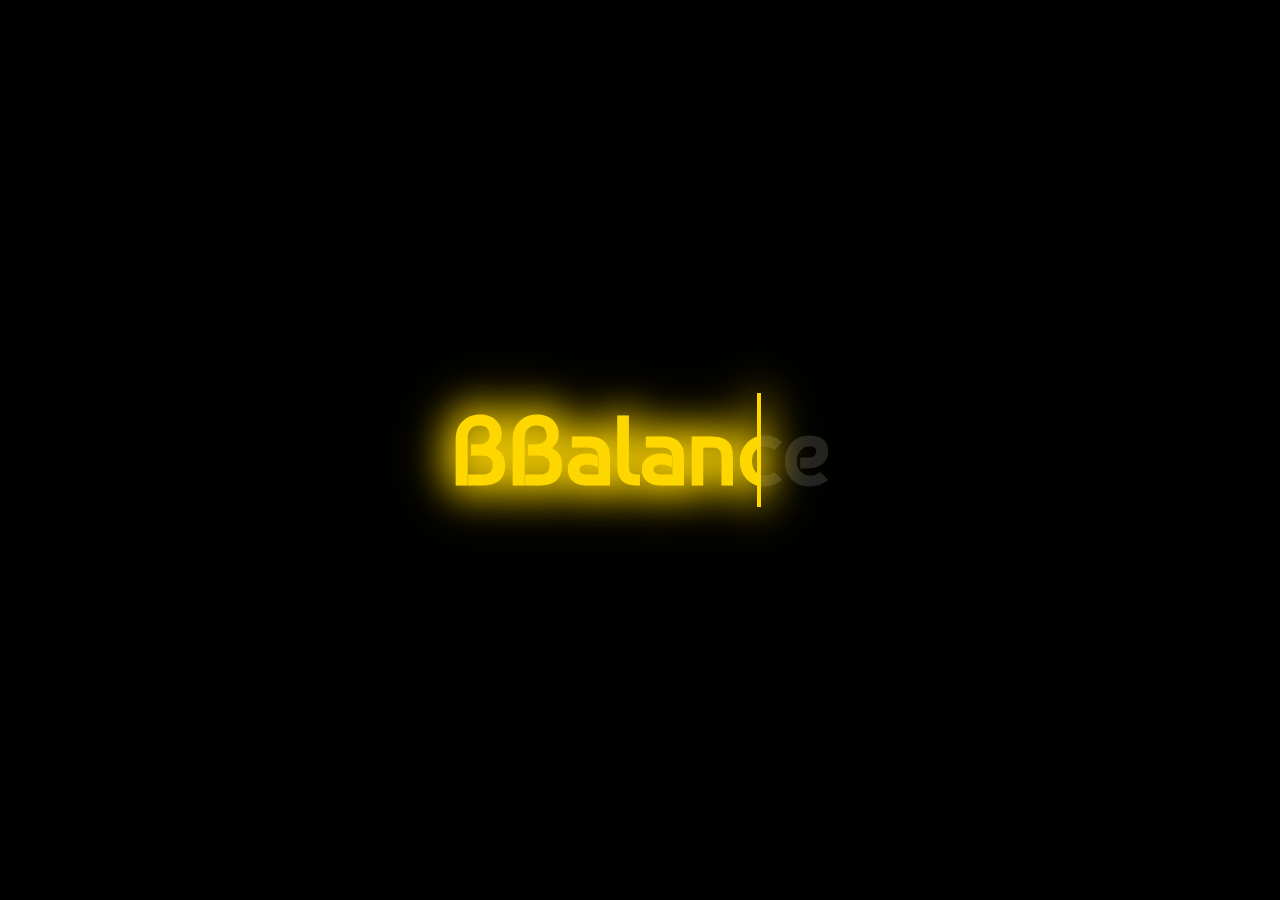
<file: Animation/NeonText/index.html>
<!DOCTYPE html>
<html lang="en">

<head>
    <meta charset="UTF-8">
    <meta http-equiv="X-UA-Compatible" content="IE=edge">
    <meta name="viewport" content="width=device-width, initial-scale=1.0">
    <link rel="preconnect" href="https://fonts.googleapis.com">
    <link rel="preconnect" href="https://fonts.gstatic.com" crossorigin>
    <link href="https://fonts.googleapis.com/css2?family=Baumans&display=swap" rel="stylesheet">
    <link rel="stylesheet" href="style.css">
    <title>Document</title>
</head>

<body>
    <h2 data-text="&nbsp; BBalance &nbsp;">&nbsp; BBalance &nbsp;</h2>
</body>

</html>
</file>
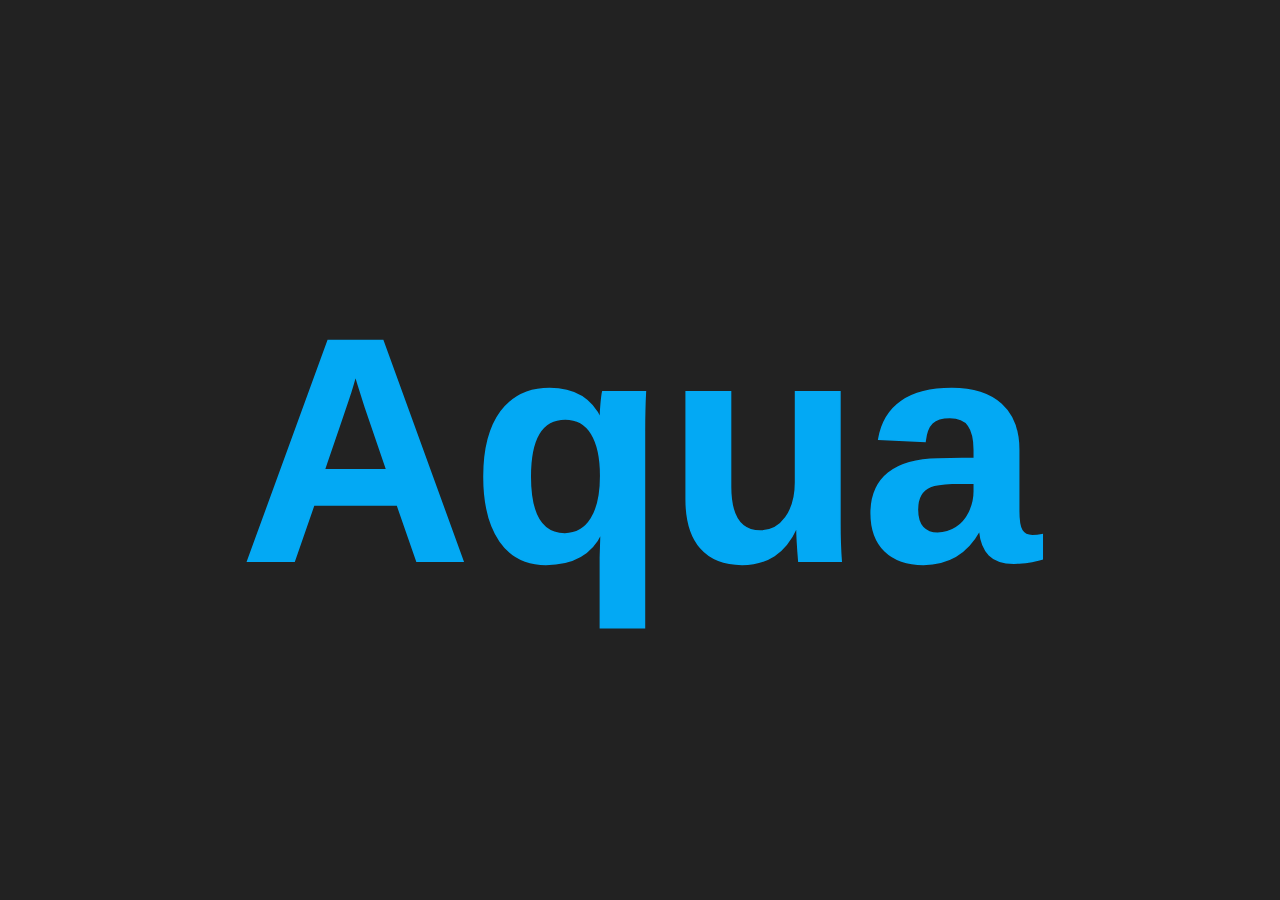
<file: Animation/Water/index.html>
<!DOCTYPE html>
<html lang="en">
<head>
    <meta charset="UTF-8">
    <meta http-equiv="X-UA-Compatible" content="IE=edge">
    <meta name="viewport" content="width=device-width, initial-scale=1.0">
    <link rel="stylesheet" href="style.css">
    <title>Document</title>
</head>
<body>
    <div class="container">
        <h2>Aqua</h2>
        <h2>Aqua</h2>
    </div>
</body>
</html>
</file>
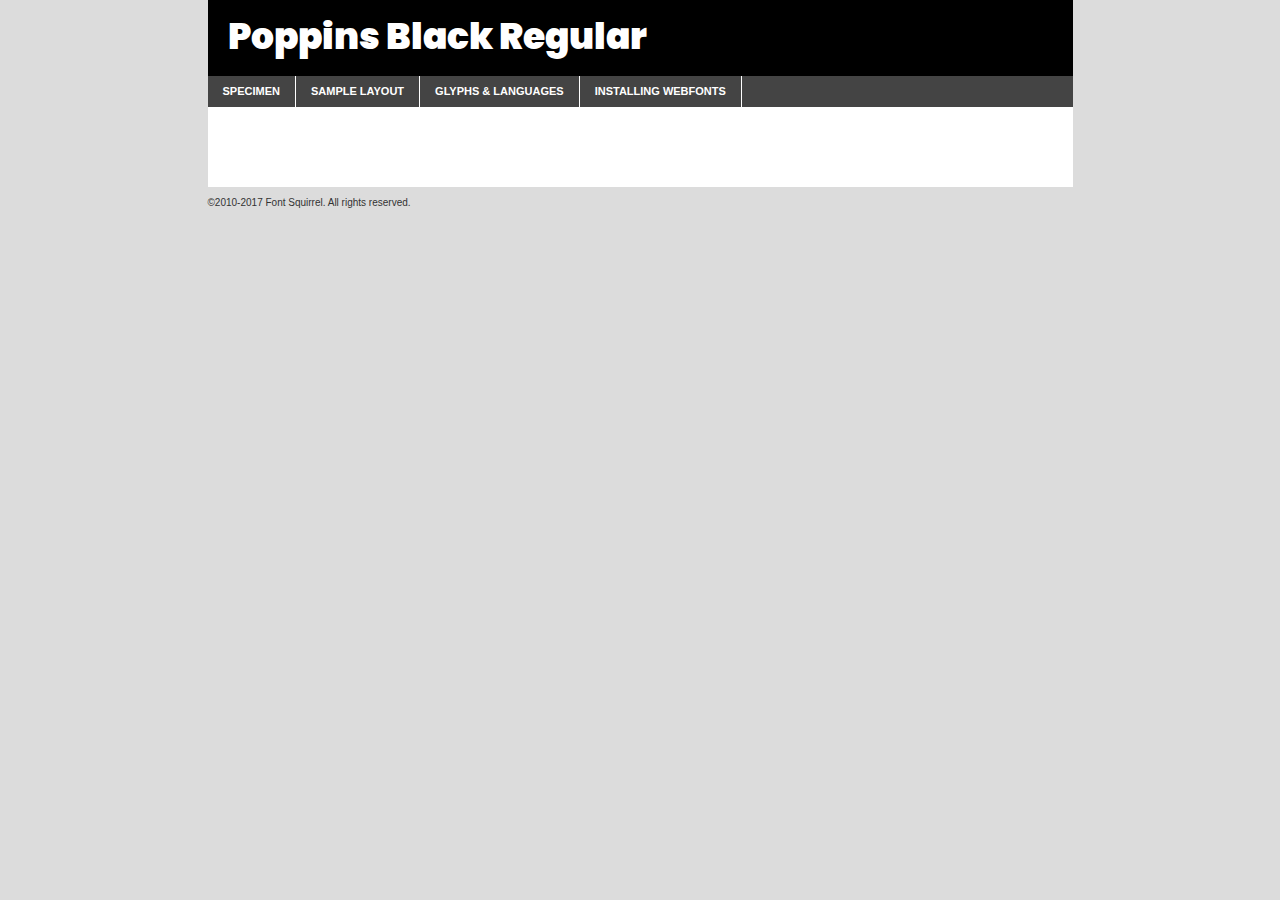
<file: BoxusLandingPage/Components/fonts/poppins-black-demo.html>
<!DOCTYPE html PUBLIC "-//W3C//DTD XHTML 1.0 Transitional//EN"
	"http://www.w3.org/TR/xhtml1/DTD/xhtml1-transitional.dtd">

<html xmlns="http://www.w3.org/1999/xhtml" xml:lang="en" lang="en">
<head>
	<meta http-equiv="Content-Type" content="text/html; charset=utf-8" />
	<script src="http://ajax.googleapis.com/ajax/libs/jquery/1.7.2/jquery.min.js" type="text/javascript" charset="utf-8"></script>
	<script type="text/javascript">
	(function($){$.fn.easyTabs=function(option){var param=jQuery.extend({fadeSpeed:"fast",defaultContent:1,activeClass:'active'},option);$(this).each(function(){var thisId="#"+this.id;if(param.defaultContent==''){param.defaultContent=1;}
	if(typeof param.defaultContent=="number")
	{var defaultTab=$(thisId+" .tabs li:eq("+(param.defaultContent-1)+") a").attr('href').substr(1);}else{var defaultTab=param.defaultContent;}
	$(thisId+" .tabs li a").each(function(){var tabToHide=$(this).attr('href').substr(1);$("#"+tabToHide).addClass('easytabs-tab-content');});hideAll();changeContent(defaultTab);function hideAll(){$(thisId+" .easytabs-tab-content").hide();}
	function changeContent(tabId){hideAll();$(thisId+" .tabs li").removeClass(param.activeClass);$(thisId+" .tabs li a[href=#"+tabId+"]").closest('li').addClass(param.activeClass);if(param.fadeSpeed!="none")
	{$(thisId+" #"+tabId).fadeIn(param.fadeSpeed);}else{$(thisId+" #"+tabId).show();}}
	$(thisId+" .tabs li").click(function(){var tabId=$(this).find('a').attr('href').substr(1);changeContent(tabId);return false;});});}})(jQuery);
	</script>
	<link rel="stylesheet" href="specimen_files/specimen_stylesheet.css" type="text/css" charset="utf-8" />
	<link rel="stylesheet" href="stylesheet.css" type="text/css" charset="utf-8" />

	<style type="text/css">
					body{
				font-family: 'poppinsblack';
							}
		</style>

	<title>Poppins Black Regular Specimen</title>
	
	
	<script type="text/javascript" charset="utf-8">
		$(document).ready(function() {
			$('#container').easyTabs({defaultContent:1});
		});
	</script>
</head>

<body>
<div id="container">
	<div id="header">
		Poppins Black Regular	</div>
	<ul class="tabs">
		<li><a href="#specimen">Specimen</a></li>
		<li><a href="#layout">Sample Layout</a></li>
				<li><a href="#glyphs">Glyphs &amp; Languages</a></li>
		<li><a href="#installing">Installing Webfonts</a></li>
		
	</ul>
	
	<div id="main_content">

		
			<div id="specimen">
		
				<div class="section">
					<div class="grid12 firstcol">
						<div class="huge">AaBb</div>
					</div>
				</div>
		
				<div class="section">
					<div class="glyph_range">A&#x200B;B&#x200b;C&#x200b;D&#x200b;E&#x200b;F&#x200b;G&#x200b;H&#x200b;I&#x200b;J&#x200b;K&#x200b;L&#x200b;M&#x200b;N&#x200b;O&#x200b;P&#x200b;Q&#x200b;R&#x200b;S&#x200b;T&#x200b;U&#x200b;V&#x200b;W&#x200b;X&#x200b;Y&#x200b;Z&#x200b;a&#x200b;b&#x200b;c&#x200b;d&#x200b;e&#x200b;f&#x200b;g&#x200b;h&#x200b;i&#x200b;j&#x200b;k&#x200b;l&#x200b;m&#x200b;n&#x200b;o&#x200b;p&#x200b;q&#x200b;r&#x200b;s&#x200b;t&#x200b;u&#x200b;v&#x200b;w&#x200b;x&#x200b;y&#x200b;z&#x200b;1&#x200b;2&#x200b;3&#x200b;4&#x200b;5&#x200b;6&#x200b;7&#x200b;8&#x200b;9&#x200b;0&#x200b;&amp;&#x200b;.&#x200b;,&#x200b;?&#x200b;!&#x200b;&#64;&#x200b;(&#x200b;)&#x200b;#&#x200b;$&#x200b;%&#x200b;*&#x200b;+&#x200b;-&#x200b;=&#x200b;:&#x200b;;</div>
				</div>
				<div class="section">
					<div class="grid12 firstcol">
						<table class="sample_table">
							<tr><td>10</td><td class="size10">abcdefghijklmnopqrstuvwxyzABCDEFGHIJKLMNOPQRSTUVWXYZ0123456789abcdefghijklmnopqrstuvwxyzABCDEFGHIJKLMNOPQRSTUVWXYZ0123456789abcdefghijklmnopqrstuvwxyzABCDEFGHIJKLMNOPQRSTUVWXYZ</td></tr>
							<tr><td>11</td><td class="size11">abcdefghijklmnopqrstuvwxyzABCDEFGHIJKLMNOPQRSTUVWXYZ0123456789abcdefghijklmnopqrstuvwxyzABCDEFGHIJKLMNOPQRSTUVWXYZ0123456789abcdefghijklmnopqrstuvwxyzABCDEFGHIJKLMNOPQRSTUVWXYZ</td></tr>
							<tr><td>12</td><td class="size12">abcdefghijklmnopqrstuvwxyzABCDEFGHIJKLMNOPQRSTUVWXYZ0123456789abcdefghijklmnopqrstuvwxyzABCDEFGHIJKLMNOPQRSTUVWXYZ0123456789abcdefghijklmnopqrstuvwxyzABCDEFGHIJKLMNOPQRSTUVWXYZ</td></tr>
							<tr><td>13</td><td class="size13">abcdefghijklmnopqrstuvwxyzABCDEFGHIJKLMNOPQRSTUVWXYZ0123456789abcdefghijklmnopqrstuvwxyzABCDEFGHIJKLMNOPQRSTUVWXYZ0123456789abcdefghijklmnopqrstuvwxyzABCDEFGHIJKLMNOPQRSTUVWXYZ</td></tr>
							<tr><td>14</td><td class="size14">abcdefghijklmnopqrstuvwxyzABCDEFGHIJKLMNOPQRSTUVWXYZ0123456789abcdefghijklmnopqrstuvwxyzABCDEFGHIJKLMNOPQRSTUVWXYZ0123456789abcdefghijklmnopqrstuvwxyzABCDEFGHIJKLMNOPQRSTUVWXYZ</td></tr>
							<tr><td>16</td><td class="size16">abcdefghijklmnopqrstuvwxyzABCDEFGHIJKLMNOPQRSTUVWXYZ0123456789abcdefghijklmnopqrstuvwxyzABCDEFGHIJKLMNOPQRSTUVWXYZ</td></tr>
							<tr><td>18</td><td class="size18">abcdefghijklmnopqrstuvwxyzABCDEFGHIJKLMNOPQRSTUVWXYZ0123456789abcdefghijklmnopqrstuvwxyzABCDEFGHIJKLMNOPQRSTUVWXYZ</td></tr>
							<tr><td>20</td><td class="size20">abcdefghijklmnopqrstuvwxyzABCDEFGHIJKLMNOPQRSTUVWXYZ0123456789abcdefghijklmnopqrstuvwxyzABCDEFGHIJKLMNOPQRSTUVWXYZ</td></tr>
							<tr><td>24</td><td class="size24">abcdefghijklmnopqrstuvwxyzABCDEFGHIJKLMNOPQRSTUVWXYZ0123456789abcdefghijklmnopqrstuvwxyzABCDEFGHIJKLMNOPQRSTUVWXYZ</td></tr>
							<tr><td>30</td><td class="size30">abcdefghijklmnopqrstuvwxyzABCDEFGHIJKLMNOPQRSTUVWXYZ0123456789abcdefghijklmnopqrstuvwxyzABCDEFGHIJKLMNOPQRSTUVWXYZ</td></tr>
							<tr><td>36</td><td class="size36">abcdefghijklmnopqrstuvwxyzABCDEFGHIJKLMNOPQRSTUVWXYZ0123456789abcdefghijklmnopqrstuvwxyzABCDEFGHIJKLMNOPQRSTUVWXYZ</td></tr>
							<tr><td>48</td><td class="size48">abcdefghijklmnopqrstuvwxyzABCDEFGHIJKLMNOPQRSTUVWXYZ0123456789abcdefghijklmnopqrstuvwxyzABCDEFGHIJKLMNOPQRSTUVWXYZ</td></tr>
							<tr><td>60</td><td class="size60">abcdefghijklmnopqrstuvwxyzABCDEFGHIJKLMNOPQRSTUVWXYZ0123456789abcdefghijklmnopqrstuvwxyzABCDEFGHIJKLMNOPQRSTUVWXYZ</td></tr>
							<tr><td>72</td><td class="size72">abcdefghijklmnopqrstuvwxyzABCDEFGHIJKLMNOPQRSTUVWXYZ0123456789abcdefghijklmnopqrstuvwxyzABCDEFGHIJKLMNOPQRSTUVWXYZ</td></tr>
							<tr><td>90</td><td class="size90">abcdefghijklmnopqrstuvwxyzABCDEFGHIJKLMNOPQRSTUVWXYZ0123456789abcdefghijklmnopqrstuvwxyzABCDEFGHIJKLMNOPQRSTUVWXYZ</td></tr>
						</table>
				
					</div>
			
				</div>
		
		
		
								<div class="section" id="bodycomparison">


										<div id="xheight">
				<div class="fontbody">&#x25FC;&#x25FC;&#x25FC;&#x25FC;&#x25FC;&#x25FC;&#x25FC;&#x25FC;&#x25FC;&#x25FC;&#x25FC;&#x25FC;&#x25FC;&#x25FC;&#x25FC;&#x25FC;&#x25FC;&#x25FC;&#x25FC;&#x25FC;&#x25FC;&#x25FC;&#x25FC;&#x25FC;&#x25FC;&#x25FC;&#x25FC;&#x25FC;&#x25FC;&#x25FC;&#x25FC;&#x25FC;&#x25FC;&#x25FC;&#x25FC;&#x25FC;&#x25FC;&#x25FC;&#x25FC;&#x25FC;&#x25FC;&#x25FC;&#x25FC;&#x25FC;&#x25FC;&#x25FC;&#x25FC;&#x25FC;&#x25FC;&#x25FC;&#x25FC;&#x25FC;&#x25FC;&#x25FC;&#x25FC;&#x25FC;&#x25FC;&#x25FC;&#x25FC;&#x25FC;&#x25FC;&#x25FC;&#x25FC;&#x25FC;&#x25FC;&#x25FC;&#x25FC;&#x25FC;&#x25FC;&#x25FC;&#x25FC;&#x25FC;&#x25FC;&#x25FC;&#x25FC;&#x25FC;&#x25FC;&#x25FC;&#x25FC;&#x25FC;&#x25FC;&#x25FC;&#x25FC;&#x25FC;&#x25FC;&#x25FC;&#x25FC;&#x25FC;&#x25FC;&#x25FC;&#x25FC;&#x25FC;&#x25FC;&#x25FC;&#x25FC;&#x25FC;&#x25FC;&#x25FC;&#x25FC;body</div><div class="arialbody">body</div><div class="verdanabody">body</div><div class="georgiabody">body</div></div>
										<div class="fontbody" style="z-index:1">
											body<span>Poppins Black Regular</span>
										</div>
										<div class="arialbody" style="z-index:1">
											body<span>Arial</span>
										</div>
										<div class="verdanabody" style="z-index:1">
											body<span>Verdana</span>
										</div>
										<div class="georgiabody" style="z-index:1">
											body<span>Georgia</span>
										</div>



								</div>
		
		
				<div class="section psample psample_row1" id="">
					
					<div class="grid2 firstcol">
						<p class="size10"><span>10.</span>Aenean lacinia bibendum nulla sed consectetur. Fusce dapibus, tellus ac cursus commodo, tortor mauris condimentum nibh, ut fermentum massa justo sit amet risus. Nullam id dolor id nibh ultricies vehicula ut id elit. Cum sociis natoque penatibus et magnis dis parturient montes, nascetur ridiculus mus. Nulla vitae elit libero, a pharetra augue.</p>
			
					</div>
					<div class="grid3">
						<p class="size11"><span>11.</span>Aenean lacinia bibendum nulla sed consectetur. Fusce dapibus, tellus ac cursus commodo, tortor mauris condimentum nibh, ut fermentum massa justo sit amet risus. Nullam id dolor id nibh ultricies vehicula ut id elit. Cum sociis natoque penatibus et magnis dis parturient montes, nascetur ridiculus mus. Nulla vitae elit libero, a pharetra augue.</p>
			
					</div>
					<div class="grid3">
						<p class="size12"><span>12.</span>Aenean lacinia bibendum nulla sed consectetur. Fusce dapibus, tellus ac cursus commodo, tortor mauris condimentum nibh, ut fermentum massa justo sit amet risus. Nullam id dolor id nibh ultricies vehicula ut id elit. Cum sociis natoque penatibus et magnis dis parturient montes, nascetur ridiculus mus. Nulla vitae elit libero, a pharetra augue.</p>
			
					</div>
					<div class="grid4">
						<p class="size13"><span>13.</span>Aenean lacinia bibendum nulla sed consectetur. Fusce dapibus, tellus ac cursus commodo, tortor mauris condimentum nibh, ut fermentum massa justo sit amet risus. Nullam id dolor id nibh ultricies vehicula ut id elit. Cum sociis natoque penatibus et magnis dis parturient montes, nascetur ridiculus mus. Nulla vitae elit libero, a pharetra augue.</p>
			
					</div>
					<div class="white_blend"></div>
					
				</div>
				<div class="section psample psample_row2" id="">
					<div class="grid3 firstcol">
						<p class="size14"><span>14.</span>Aenean lacinia bibendum nulla sed consectetur. Fusce dapibus, tellus ac cursus commodo, tortor mauris condimentum nibh, ut fermentum massa justo sit amet risus. Nullam id dolor id nibh ultricies vehicula ut id elit. Cum sociis natoque penatibus et magnis dis parturient montes, nascetur ridiculus mus. Nulla vitae elit libero, a pharetra augue.</p>
			
					</div>
					<div class="grid4">
						<p class="size16"><span>16.</span>Aenean lacinia bibendum nulla sed consectetur. Fusce dapibus, tellus ac cursus commodo, tortor mauris condimentum nibh, ut fermentum massa justo sit amet risus. Nullam id dolor id nibh ultricies vehicula ut id elit. Cum sociis natoque penatibus et magnis dis parturient montes, nascetur ridiculus mus. Nulla vitae elit libero, a pharetra augue.</p>
			
					</div>
					<div class="grid5">
						<p class="size18"><span>18.</span>Aenean lacinia bibendum nulla sed consectetur. Fusce dapibus, tellus ac cursus commodo, tortor mauris condimentum nibh, ut fermentum massa justo sit amet risus. Nullam id dolor id nibh ultricies vehicula ut id elit. Cum sociis natoque penatibus et magnis dis parturient montes, nascetur ridiculus mus. Nulla vitae elit libero, a pharetra augue.</p>
			
					</div>

					<div class="white_blend"></div>

				</div>
				
				<div class="section psample psample_row3" id="">
					<div class="grid5 firstcol">
						<p class="size20"><span>20.</span>Aenean lacinia bibendum nulla sed consectetur. Fusce dapibus, tellus ac cursus commodo, tortor mauris condimentum nibh, ut fermentum massa justo sit amet risus. Nullam id dolor id nibh ultricies vehicula ut id elit. Cum sociis natoque penatibus et magnis dis parturient montes, nascetur ridiculus mus. Nulla vitae elit libero, a pharetra augue.</p>
					</div>
					<div class="grid7">
						<p class="size24"><span>24.</span>Aenean lacinia bibendum nulla sed consectetur. Fusce dapibus, tellus ac cursus commodo, tortor mauris condimentum nibh, ut fermentum massa justo sit amet risus. Nullam id dolor id nibh ultricies vehicula ut id elit. Cum sociis natoque penatibus et magnis dis parturient montes, nascetur ridiculus mus. Nulla vitae elit libero, a pharetra augue.</p>
					</div>
					
					<div class="white_blend"></div>
					
				</div>
				
				<div class="section psample psample_row4" id="">
					<div class="grid12 firstcol">
						<p class="size30"><span>30.</span>Aenean lacinia bibendum nulla sed consectetur. Fusce dapibus, tellus ac cursus commodo, tortor mauris condimentum nibh, ut fermentum massa justo sit amet risus. Nullam id dolor id nibh ultricies vehicula ut id elit. Cum sociis natoque penatibus et magnis dis parturient montes, nascetur ridiculus mus. Nulla vitae elit libero, a pharetra augue.</p>
					</div>
					<div class="white_blend"></div>
					
				</div>
				
				
				
				<div class="section psample psample_row1 fullreverse">
					<div class="grid2 firstcol">
						<p class="size10"><span>10.</span>Aenean lacinia bibendum nulla sed consectetur. Fusce dapibus, tellus ac cursus commodo, tortor mauris condimentum nibh, ut fermentum massa justo sit amet risus. Nullam id dolor id nibh ultricies vehicula ut id elit. Cum sociis natoque penatibus et magnis dis parturient montes, nascetur ridiculus mus. Nulla vitae elit libero, a pharetra augue.</p>
			
					</div>
					<div class="grid3">
						<p class="size11"><span>11.</span>Aenean lacinia bibendum nulla sed consectetur. Fusce dapibus, tellus ac cursus commodo, tortor mauris condimentum nibh, ut fermentum massa justo sit amet risus. Nullam id dolor id nibh ultricies vehicula ut id elit. Cum sociis natoque penatibus et magnis dis parturient montes, nascetur ridiculus mus. Nulla vitae elit libero, a pharetra augue.</p>
			
					</div>
					<div class="grid3">
						<p class="size12"><span>12.</span>Aenean lacinia bibendum nulla sed consectetur. Fusce dapibus, tellus ac cursus commodo, tortor mauris condimentum nibh, ut fermentum massa justo sit amet risus. Nullam id dolor id nibh ultricies vehicula ut id elit. Cum sociis natoque penatibus et magnis dis parturient montes, nascetur ridiculus mus. Nulla vitae elit libero, a pharetra augue.</p>
			
					</div>
					<div class="grid4">
						<p class="size13"><span>13.</span>Aenean lacinia bibendum nulla sed consectetur. Fusce dapibus, tellus ac cursus commodo, tortor mauris condimentum nibh, ut fermentum massa justo sit amet risus. Nullam id dolor id nibh ultricies vehicula ut id elit. Cum sociis natoque penatibus et magnis dis parturient montes, nascetur ridiculus mus. Nulla vitae elit libero, a pharetra augue.</p>
			
					</div>
					<div class="black_blend"></div>
					
				</div>
				
				<div class="section psample psample_row2 fullreverse">
					<div class="grid3 firstcol">
						<p class="size14"><span>14.</span>Aenean lacinia bibendum nulla sed consectetur. Fusce dapibus, tellus ac cursus commodo, tortor mauris condimentum nibh, ut fermentum massa justo sit amet risus. Nullam id dolor id nibh ultricies vehicula ut id elit. Cum sociis natoque penatibus et magnis dis parturient montes, nascetur ridiculus mus. Nulla vitae elit libero, a pharetra augue.</p>
			
					</div>
					<div class="grid4">
						<p class="size16"><span>16.</span>Aenean lacinia bibendum nulla sed consectetur. Fusce dapibus, tellus ac cursus commodo, tortor mauris condimentum nibh, ut fermentum massa justo sit amet risus. Nullam id dolor id nibh ultricies vehicula ut id elit. Cum sociis natoque penatibus et magnis dis parturient montes, nascetur ridiculus mus. Nulla vitae elit libero, a pharetra augue.</p>
			
					</div>
					<div class="grid5">
						<p class="size18"><span>18.</span>Aenean lacinia bibendum nulla sed consectetur. Fusce dapibus, tellus ac cursus commodo, tortor mauris condimentum nibh, ut fermentum massa justo sit amet risus. Nullam id dolor id nibh ultricies vehicula ut id elit. Cum sociis natoque penatibus et magnis dis parturient montes, nascetur ridiculus mus. Nulla vitae elit libero, a pharetra augue.</p>
			
					</div>
					<div class="black_blend"></div>

				</div>
				
				<div class="section psample fullreverse psample_row3" id="">
					<div class="grid5 firstcol">
						<p class="size20"><span>20.</span>Aenean lacinia bibendum nulla sed consectetur. Fusce dapibus, tellus ac cursus commodo, tortor mauris condimentum nibh, ut fermentum massa justo sit amet risus. Nullam id dolor id nibh ultricies vehicula ut id elit. Cum sociis natoque penatibus et magnis dis parturient montes, nascetur ridiculus mus. Nulla vitae elit libero, a pharetra augue.</p>
					</div>
					<div class="grid7">
						<p class="size24"><span>24.</span>Aenean lacinia bibendum nulla sed consectetur. Fusce dapibus, tellus ac cursus commodo, tortor mauris condimentum nibh, ut fermentum massa justo sit amet risus. Nullam id dolor id nibh ultricies vehicula ut id elit. Cum sociis natoque penatibus et magnis dis parturient montes, nascetur ridiculus mus. Nulla vitae elit libero, a pharetra augue.</p>
					</div>
					
					<div class="black_blend"></div>
					
				</div>
				
				<div class="section psample fullreverse psample_row4" id="" style="border-bottom: 20px #000 solid;">
					<div class="grid12 firstcol">
						<p class="size30"><span>30.</span>Aenean lacinia bibendum nulla sed consectetur. Fusce dapibus, tellus ac cursus commodo, tortor mauris condimentum nibh, ut fermentum massa justo sit amet risus. Nullam id dolor id nibh ultricies vehicula ut id elit. Cum sociis natoque penatibus et magnis dis parturient montes, nascetur ridiculus mus. Nulla vitae elit libero, a pharetra augue.</p>
					</div>
					<div class="black_blend"></div>
					
				</div>
				
				
				
				
			</div>
			
			<div id="layout">
				
				<div class="section">
					
					<div class="grid12 firstcol">
						<h1>Lorem Ipsum Dolor</h1>
						<h2>Etiam porta sem malesuada magna mollis euismod</h2>
						
						<p class="byline">By <a href="#link">Aenean Lacinia</a></p>
					</div>
				</div>
				<div class="section">
					<div class="grid8 firstcol">
						<p class="large">Donec sed odio dui. Morbi leo risus, porta ac consectetur ac, vestibulum at eros. Fusce dapibus, tellus ac cursus commodo, tortor mauris condimentum nibh, ut fermentum massa justo sit amet risus. </p>

						
						<h3>Pellentesque ornare sem</h3>

						<p>Maecenas sed diam eget risus varius blandit sit amet non magna. Maecenas faucibus mollis interdum. Donec ullamcorper nulla non metus auctor fringilla. Nullam id dolor id nibh ultricies vehicula ut id elit. Nullam id dolor id nibh ultricies vehicula ut id elit. </p>

						<p>Aenean eu leo quam. Pellentesque ornare sem lacinia quam venenatis vestibulum. Lorem ipsum dolor sit amet, consectetur adipiscing elit. Cum sociis natoque penatibus et magnis dis parturient montes, nascetur ridiculus mus. </p>

						<p>Nulla vitae elit libero, a pharetra augue. Praesent commodo cursus magna, vel scelerisque nisl consectetur et. Aenean lacinia bibendum nulla sed consectetur. </p>

						<p>Nullam quis risus eget urna mollis ornare vel eu leo. Nullam quis risus eget urna mollis ornare vel eu leo. Maecenas sed diam eget risus varius blandit sit amet non magna. Donec ullamcorper nulla non metus auctor fringilla. </p>

						<h3>Cras mattis consectetur</h3>

						<p>Aenean eu leo quam. Pellentesque ornare sem lacinia quam venenatis vestibulum. Aenean lacinia bibendum nulla sed consectetur. Integer posuere erat a ante venenatis dapibus posuere velit aliquet. Cras mattis consectetur purus sit amet fermentum. </p>

						<p>Nullam id dolor id nibh ultricies vehicula ut id elit. Nullam quis risus eget urna mollis ornare vel eu leo. Cras mattis consectetur purus sit amet fermentum.</p>
					</div>
					
					<div class="grid4 sidebar">
						
						<div class="box reverse">
							<p class="last">Nullam quis risus eget urna mollis ornare vel eu leo. Donec ullamcorper nulla non metus auctor fringilla. Cras mattis consectetur purus sit amet fermentum. Sed posuere consectetur est at lobortis. Lorem ipsum dolor sit amet, consectetur adipiscing elit. </p>
						</div>
						
						<p class="caption">Maecenas sed diam eget risus varius.</p>

						<p>Vestibulum id ligula porta felis euismod semper. Integer posuere erat a ante venenatis dapibus posuere velit aliquet. Vestibulum id ligula porta felis euismod semper. Sed posuere consectetur est at lobortis. Maecenas sed diam eget risus varius blandit sit amet non magna. Fusce dapibus, tellus ac cursus commodo, tortor mauris condimentum nibh, ut fermentum massa justo sit amet risus. </p>

					

						<p>Duis mollis, est non commodo luctus, nisi erat porttitor ligula, eget lacinia odio sem nec elit. Aenean lacinia bibendum nulla sed consectetur. Vivamus sagittis lacus vel augue laoreet rutrum faucibus dolor auctor. Aenean lacinia bibendum nulla sed consectetur. Nullam quis risus eget urna mollis ornare vel eu leo. </p>

						<p>Praesent commodo cursus magna, vel scelerisque nisl consectetur et. Donec ullamcorper nulla non metus auctor fringilla. Maecenas faucibus mollis interdum. Fusce dapibus, tellus ac cursus commodo, tortor mauris condimentum nibh, ut fermentum massa justo sit amet risus. </p>

					</div>
				</div>
				
			</div>


			



		<div id="glyphs">
			<div class="section">
				<div class="grid12 firstcol">
			
				<h1>Language Support</h1>
				<p>The subset of Poppins Black Regular in this kit supports the following languages:<br />
			
					Albanian, Basque, Breton, Chamorro, Danish, Dutch, English, Faroese, Finnish, French, Frisian, Galician, German, Icelandic, Italian, Malagasy, Norwegian, Portuguese, Spanish, Alsatian, Aragonese, Arapaho, Arrernte, Asturian, Aymara, Bislama, Cebuano, Corsican, Fijian, French_creole, Genoese, Gilbertese, Greenlandic, Haitian_creole, Hiligaynon, Hmong, Hopi, Ibanag, Iloko_ilokano, Indonesian, Interglossa_glosa, Interlingua, Irish_gaelic, Jerriais, Lojban, Lombard, Luxembourgeois, Manx, Mohawk, Norfolk_pitcairnese, Occitan, Oromo, Pangasinan, Papiamento, Piedmontese, Potawatomi, Rhaeto-romance, Romansh, Rotokas, Sami_lule, Samoan, Sardinian, Scots_gaelic, Seychelles_creole, Shona, Sicilian, Somali, Southern_ndebele, Swahili, Swati_swazi, Tagalog_filipino_pilipino, Tetum, Tok_pisin, Uyghur_latinized, Volapuk, Walloon, Warlpiri, Xhosa, Yapese, Zulu, Latinbasic, Ubasic, Demo				</p>
				<h1>Glyph Chart</h1>
				<p>The subset of Poppins Black Regular in this kit includes all the glyphs listed below. Unicode entities are included above each glyph to help you insert individual characters into your layout.</p>
				<div id="glyph_chart">
			
																														 <div><p>&amp;#13;</p>&#13;</div>
																				 <div><p>&amp;#32;</p>&#32;</div>
																				 <div><p>&amp;#33;</p>&#33;</div>
																				 <div><p>&amp;#34;</p>&#34;</div>
																				 <div><p>&amp;#35;</p>&#35;</div>
																				 <div><p>&amp;#36;</p>&#36;</div>
																				 <div><p>&amp;#37;</p>&#37;</div>
																				 <div><p>&amp;#38;</p>&#38;</div>
																				 <div><p>&amp;#39;</p>&#39;</div>
																				 <div><p>&amp;#40;</p>&#40;</div>
																				 <div><p>&amp;#41;</p>&#41;</div>
																				 <div><p>&amp;#42;</p>&#42;</div>
																				 <div><p>&amp;#43;</p>&#43;</div>
																				 <div><p>&amp;#44;</p>&#44;</div>
																				 <div><p>&amp;#45;</p>&#45;</div>
																				 <div><p>&amp;#46;</p>&#46;</div>
																				 <div><p>&amp;#47;</p>&#47;</div>
																				 <div><p>&amp;#48;</p>&#48;</div>
																				 <div><p>&amp;#49;</p>&#49;</div>
																				 <div><p>&amp;#50;</p>&#50;</div>
																				 <div><p>&amp;#51;</p>&#51;</div>
																				 <div><p>&amp;#52;</p>&#52;</div>
																				 <div><p>&amp;#53;</p>&#53;</div>
																				 <div><p>&amp;#54;</p>&#54;</div>
																				 <div><p>&amp;#55;</p>&#55;</div>
																				 <div><p>&amp;#56;</p>&#56;</div>
																				 <div><p>&amp;#57;</p>&#57;</div>
																				 <div><p>&amp;#58;</p>&#58;</div>
																				 <div><p>&amp;#59;</p>&#59;</div>
																				 <div><p>&amp;#60;</p>&#60;</div>
																				 <div><p>&amp;#61;</p>&#61;</div>
																				 <div><p>&amp;#62;</p>&#62;</div>
																				 <div><p>&amp;#63;</p>&#63;</div>
																				 <div><p>&amp;#64;</p>&#64;</div>
																				 <div><p>&amp;#65;</p>&#65;</div>
																				 <div><p>&amp;#66;</p>&#66;</div>
																				 <div><p>&amp;#67;</p>&#67;</div>
																				 <div><p>&amp;#68;</p>&#68;</div>
																				 <div><p>&amp;#69;</p>&#69;</div>
																				 <div><p>&amp;#70;</p>&#70;</div>
																				 <div><p>&amp;#71;</p>&#71;</div>
																				 <div><p>&amp;#72;</p>&#72;</div>
																				 <div><p>&amp;#73;</p>&#73;</div>
																				 <div><p>&amp;#74;</p>&#74;</div>
																				 <div><p>&amp;#75;</p>&#75;</div>
																				 <div><p>&amp;#76;</p>&#76;</div>
																				 <div><p>&amp;#77;</p>&#77;</div>
																				 <div><p>&amp;#78;</p>&#78;</div>
																				 <div><p>&amp;#79;</p>&#79;</div>
																				 <div><p>&amp;#80;</p>&#80;</div>
																				 <div><p>&amp;#81;</p>&#81;</div>
																				 <div><p>&amp;#82;</p>&#82;</div>
																				 <div><p>&amp;#83;</p>&#83;</div>
																				 <div><p>&amp;#84;</p>&#84;</div>
																				 <div><p>&amp;#85;</p>&#85;</div>
																				 <div><p>&amp;#86;</p>&#86;</div>
																				 <div><p>&amp;#87;</p>&#87;</div>
																				 <div><p>&amp;#88;</p>&#88;</div>
																				 <div><p>&amp;#89;</p>&#89;</div>
																				 <div><p>&amp;#90;</p>&#90;</div>
																				 <div><p>&amp;#91;</p>&#91;</div>
																				 <div><p>&amp;#92;</p>&#92;</div>
																				 <div><p>&amp;#93;</p>&#93;</div>
																				 <div><p>&amp;#94;</p>&#94;</div>
																				 <div><p>&amp;#95;</p>&#95;</div>
																				 <div><p>&amp;#96;</p>&#96;</div>
																				 <div><p>&amp;#97;</p>&#97;</div>
																				 <div><p>&amp;#98;</p>&#98;</div>
																				 <div><p>&amp;#99;</p>&#99;</div>
																				 <div><p>&amp;#100;</p>&#100;</div>
																				 <div><p>&amp;#101;</p>&#101;</div>
																				 <div><p>&amp;#102;</p>&#102;</div>
																				 <div><p>&amp;#103;</p>&#103;</div>
																				 <div><p>&amp;#104;</p>&#104;</div>
																				 <div><p>&amp;#105;</p>&#105;</div>
																				 <div><p>&amp;#106;</p>&#106;</div>
																				 <div><p>&amp;#107;</p>&#107;</div>
																				 <div><p>&amp;#108;</p>&#108;</div>
																				 <div><p>&amp;#109;</p>&#109;</div>
																				 <div><p>&amp;#110;</p>&#110;</div>
																				 <div><p>&amp;#111;</p>&#111;</div>
																				 <div><p>&amp;#112;</p>&#112;</div>
																				 <div><p>&amp;#113;</p>&#113;</div>
																				 <div><p>&amp;#114;</p>&#114;</div>
																				 <div><p>&amp;#115;</p>&#115;</div>
																				 <div><p>&amp;#116;</p>&#116;</div>
																				 <div><p>&amp;#117;</p>&#117;</div>
																				 <div><p>&amp;#118;</p>&#118;</div>
																				 <div><p>&amp;#119;</p>&#119;</div>
																				 <div><p>&amp;#120;</p>&#120;</div>
																				 <div><p>&amp;#121;</p>&#121;</div>
																				 <div><p>&amp;#122;</p>&#122;</div>
																				 <div><p>&amp;#123;</p>&#123;</div>
																				 <div><p>&amp;#124;</p>&#124;</div>
																				 <div><p>&amp;#125;</p>&#125;</div>
																				 <div><p>&amp;#126;</p>&#126;</div>
																				 <div><p>&amp;#160;</p>&#160;</div>
																				 <div><p>&amp;#161;</p>&#161;</div>
																				 <div><p>&amp;#162;</p>&#162;</div>
																				 <div><p>&amp;#163;</p>&#163;</div>
																				 <div><p>&amp;#164;</p>&#164;</div>
																				 <div><p>&amp;#165;</p>&#165;</div>
																				 <div><p>&amp;#166;</p>&#166;</div>
																				 <div><p>&amp;#167;</p>&#167;</div>
																				 <div><p>&amp;#168;</p>&#168;</div>
																				 <div><p>&amp;#169;</p>&#169;</div>
																				 <div><p>&amp;#170;</p>&#170;</div>
																				 <div><p>&amp;#171;</p>&#171;</div>
																				 <div><p>&amp;#172;</p>&#172;</div>
																				 <div><p>&amp;#173;</p>&#173;</div>
																				 <div><p>&amp;#174;</p>&#174;</div>
																				 <div><p>&amp;#175;</p>&#175;</div>
																				 <div><p>&amp;#176;</p>&#176;</div>
																				 <div><p>&amp;#177;</p>&#177;</div>
																				 <div><p>&amp;#178;</p>&#178;</div>
																				 <div><p>&amp;#179;</p>&#179;</div>
																				 <div><p>&amp;#180;</p>&#180;</div>
																				 <div><p>&amp;#181;</p>&#181;</div>
																				 <div><p>&amp;#182;</p>&#182;</div>
																				 <div><p>&amp;#183;</p>&#183;</div>
																				 <div><p>&amp;#184;</p>&#184;</div>
																				 <div><p>&amp;#185;</p>&#185;</div>
																				 <div><p>&amp;#186;</p>&#186;</div>
																				 <div><p>&amp;#187;</p>&#187;</div>
																				 <div><p>&amp;#188;</p>&#188;</div>
																				 <div><p>&amp;#189;</p>&#189;</div>
																				 <div><p>&amp;#190;</p>&#190;</div>
																				 <div><p>&amp;#191;</p>&#191;</div>
																				 <div><p>&amp;#192;</p>&#192;</div>
																				 <div><p>&amp;#193;</p>&#193;</div>
																				 <div><p>&amp;#194;</p>&#194;</div>
																				 <div><p>&amp;#195;</p>&#195;</div>
																				 <div><p>&amp;#196;</p>&#196;</div>
																				 <div><p>&amp;#197;</p>&#197;</div>
																				 <div><p>&amp;#198;</p>&#198;</div>
																				 <div><p>&amp;#199;</p>&#199;</div>
																				 <div><p>&amp;#200;</p>&#200;</div>
																				 <div><p>&amp;#201;</p>&#201;</div>
																				 <div><p>&amp;#202;</p>&#202;</div>
																				 <div><p>&amp;#203;</p>&#203;</div>
																				 <div><p>&amp;#204;</p>&#204;</div>
																				 <div><p>&amp;#205;</p>&#205;</div>
																				 <div><p>&amp;#206;</p>&#206;</div>
																				 <div><p>&amp;#207;</p>&#207;</div>
																				 <div><p>&amp;#208;</p>&#208;</div>
																				 <div><p>&amp;#209;</p>&#209;</div>
																				 <div><p>&amp;#210;</p>&#210;</div>
																				 <div><p>&amp;#211;</p>&#211;</div>
																				 <div><p>&amp;#212;</p>&#212;</div>
																				 <div><p>&amp;#213;</p>&#213;</div>
																				 <div><p>&amp;#214;</p>&#214;</div>
																				 <div><p>&amp;#215;</p>&#215;</div>
																				 <div><p>&amp;#216;</p>&#216;</div>
																				 <div><p>&amp;#217;</p>&#217;</div>
																				 <div><p>&amp;#218;</p>&#218;</div>
																				 <div><p>&amp;#219;</p>&#219;</div>
																				 <div><p>&amp;#220;</p>&#220;</div>
																				 <div><p>&amp;#221;</p>&#221;</div>
																				 <div><p>&amp;#222;</p>&#222;</div>
																				 <div><p>&amp;#223;</p>&#223;</div>
																				 <div><p>&amp;#224;</p>&#224;</div>
																				 <div><p>&amp;#225;</p>&#225;</div>
																				 <div><p>&amp;#226;</p>&#226;</div>
																				 <div><p>&amp;#227;</p>&#227;</div>
																				 <div><p>&amp;#228;</p>&#228;</div>
																				 <div><p>&amp;#229;</p>&#229;</div>
																				 <div><p>&amp;#230;</p>&#230;</div>
																				 <div><p>&amp;#231;</p>&#231;</div>
																				 <div><p>&amp;#232;</p>&#232;</div>
																				 <div><p>&amp;#233;</p>&#233;</div>
																				 <div><p>&amp;#234;</p>&#234;</div>
																				 <div><p>&amp;#235;</p>&#235;</div>
																				 <div><p>&amp;#236;</p>&#236;</div>
																				 <div><p>&amp;#237;</p>&#237;</div>
																				 <div><p>&amp;#238;</p>&#238;</div>
																				 <div><p>&amp;#239;</p>&#239;</div>
																				 <div><p>&amp;#240;</p>&#240;</div>
																				 <div><p>&amp;#241;</p>&#241;</div>
																				 <div><p>&amp;#242;</p>&#242;</div>
																				 <div><p>&amp;#243;</p>&#243;</div>
																				 <div><p>&amp;#244;</p>&#244;</div>
																				 <div><p>&amp;#245;</p>&#245;</div>
																				 <div><p>&amp;#246;</p>&#246;</div>
																				 <div><p>&amp;#247;</p>&#247;</div>
																				 <div><p>&amp;#248;</p>&#248;</div>
																				 <div><p>&amp;#249;</p>&#249;</div>
																				 <div><p>&amp;#250;</p>&#250;</div>
																				 <div><p>&amp;#251;</p>&#251;</div>
																				 <div><p>&amp;#252;</p>&#252;</div>
																				 <div><p>&amp;#253;</p>&#253;</div>
																				 <div><p>&amp;#254;</p>&#254;</div>
																				 <div><p>&amp;#255;</p>&#255;</div>
																				 <div><p>&amp;#338;</p>&#338;</div>
																				 <div><p>&amp;#339;</p>&#339;</div>
																				 <div><p>&amp;#376;</p>&#376;</div>
																				 <div><p>&amp;#710;</p>&#710;</div>
																				 <div><p>&amp;#732;</p>&#732;</div>
																				 <div><p>&amp;#8192;</p>&#8192;</div>
																				 <div><p>&amp;#8193;</p>&#8193;</div>
																				 <div><p>&amp;#8194;</p>&#8194;</div>
																				 <div><p>&amp;#8195;</p>&#8195;</div>
																				 <div><p>&amp;#8196;</p>&#8196;</div>
																				 <div><p>&amp;#8197;</p>&#8197;</div>
																				 <div><p>&amp;#8198;</p>&#8198;</div>
																				 <div><p>&amp;#8199;</p>&#8199;</div>
																				 <div><p>&amp;#8200;</p>&#8200;</div>
																				 <div><p>&amp;#8201;</p>&#8201;</div>
																				 <div><p>&amp;#8202;</p>&#8202;</div>
																				 <div><p>&amp;#8208;</p>&#8208;</div>
																				 <div><p>&amp;#8209;</p>&#8209;</div>
																				 <div><p>&amp;#8210;</p>&#8210;</div>
																				 <div><p>&amp;#8211;</p>&#8211;</div>
																				 <div><p>&amp;#8212;</p>&#8212;</div>
																				 <div><p>&amp;#8216;</p>&#8216;</div>
																				 <div><p>&amp;#8217;</p>&#8217;</div>
																				 <div><p>&amp;#8218;</p>&#8218;</div>
																				 <div><p>&amp;#8220;</p>&#8220;</div>
																				 <div><p>&amp;#8221;</p>&#8221;</div>
																				 <div><p>&amp;#8222;</p>&#8222;</div>
																				 <div><p>&amp;#8226;</p>&#8226;</div>
																				 <div><p>&amp;#8230;</p>&#8230;</div>
																				 <div><p>&amp;#8239;</p>&#8239;</div>
																				 <div><p>&amp;#8249;</p>&#8249;</div>
																				 <div><p>&amp;#8250;</p>&#8250;</div>
																				 <div><p>&amp;#8287;</p>&#8287;</div>
																				 <div><p>&amp;#8364;</p>&#8364;</div>
																				 <div><p>&amp;#8482;</p>&#8482;</div>
																				 <div><p>&amp;#9724;</p>&#9724;</div>
																				 <div><p>&amp;#64257;</p>&#64257;</div>
																				 <div><p>&amp;#64258;</p>&#64258;</div>
																																																</div>	
				</div>
		
		
			</div>
		</div>
		
		
		<div id="specs">
			
		</div>
	
		<div id="installing">
			<div class="section">
				<div class="grid7 firstcol">
					<h1>Installing Webfonts</h1>
					
					<p>Webfonts are supported by all major browser platforms but not all in the same way. There are currently four different font formats that must be included in order to target all browsers. This includes TTF, WOFF, EOT and SVG.</p>
					
					<h2>1. Upload your webfonts</h2>
					<p>You must upload your webfont kit to your website. They should be in or near the same directory as your CSS files.</p>
					
					<h2>2. Include the webfont stylesheet</h2>
					<p>A special CSS @font-face declaration helps the various browsers select the appropriate font it needs without causing you a bunch of headaches. Learn more about this syntax by reading the <a href="https://www.fontspring.com/blog/further-hardening-of-the-bulletproof-syntax">Fontspring blog post</a> about it. The code for it is as follows:</p>


<code>
@font-face{ 
	font-family: 'MyWebFont';
	src: url('WebFont.eot');
	src: url('WebFont.eot?#iefix') format('embedded-opentype'),
	     url('WebFont.woff') format('woff'),
	     url('WebFont.ttf') format('truetype'),
	     url('WebFont.svg#webfont') format('svg');
}
</code>

	<p>We've already gone ahead and generated the code for you. All you have to do is link to the stylesheet in your HTML, like this:</p>
	<code>&lt;link rel=&quot;stylesheet&quot; href=&quot;stylesheet.css&quot; type=&quot;text/css&quot; charset=&quot;utf-8&quot; /&gt;</code>

					<h2>3. Modify your own stylesheet</h2>
					<p>To take advantage of your new fonts, you must tell your stylesheet to use them. Look at the original @font-face declaration above and find the property called "font-family." The name linked there will be what you use to reference the font. Prepend that webfont name to the font stack in the "font-family" property, inside the selector you want to change. For example:</p>
<code>p { font-family: 'WebFont', Arial, sans-serif; }</code>

<h2>4. Test</h2>
<p>Getting webfonts to work cross-browser <em>can</em> be tricky. Use the information in the sidebar to help you if you find that fonts aren't loading in a particular browser.</p>
				</div>
				
				<div class="grid5 sidebar">
					<div class="box">
						<h2>Troubleshooting<br />Font-Face Problems</h2>
						<p>Having trouble getting your webfonts to load in your new website? Here are some tips to sort out what might be the problem.</p>

						<h3>Fonts not showing in any browser</h3>

						<p>This sounds like you need to work on the plumbing. You either did not upload the fonts to the correct directory, or you did not link the fonts properly in the CSS. If you've confirmed that all this is correct and you still have a problem, take a look at your .htaccess file and see if requests are getting intercepted.</p>

						<h3>Fonts not loading in iPhone or iPad</h3>

						<p>The most common problem here is that you are serving the fonts from an IIS server. IIS refuses to serve files that have unknown MIME types. If that is the case, you must set the MIME type for SVG to "image/svg+xml" in the server settings. Follow these instructions from Microsoft if you need help.</p>

						<h3>Fonts not loading in Firefox</h3>

						<p>The primary reason for this failure? You are still using a version Firefox older than 3.5. So upgrade already! If that isn't it, then you are very likely serving fonts from a different domain. Firefox requires that all font assets be served from the same domain. Lastly it is possible that you need to add WOFF to your list of MIME types (if you are serving via IIS.)</p>

						<h3>Fonts not loading in IE</h3>

						<p>Are you looking at Internet Explorer on an actual Windows machine or are you cheating by using a service like Adobe BrowserLab? Many of these screenshot services do not render @font-face for IE. Best to test it on a real machine.</p>

						<h3>Fonts not loading in IE9</h3>

						<p>IE9, like Firefox, requires that fonts be served from the same domain as the website. Make sure that is the case.</p>
					</div>
				</div>
			</div>
			
		</div>
	
	</div>
	<div id="footer">
		<p>&copy;2010-2017 Font Squirrel. All rights reserved.</p>
	</div>
</div>
</body>
</html>
</file>
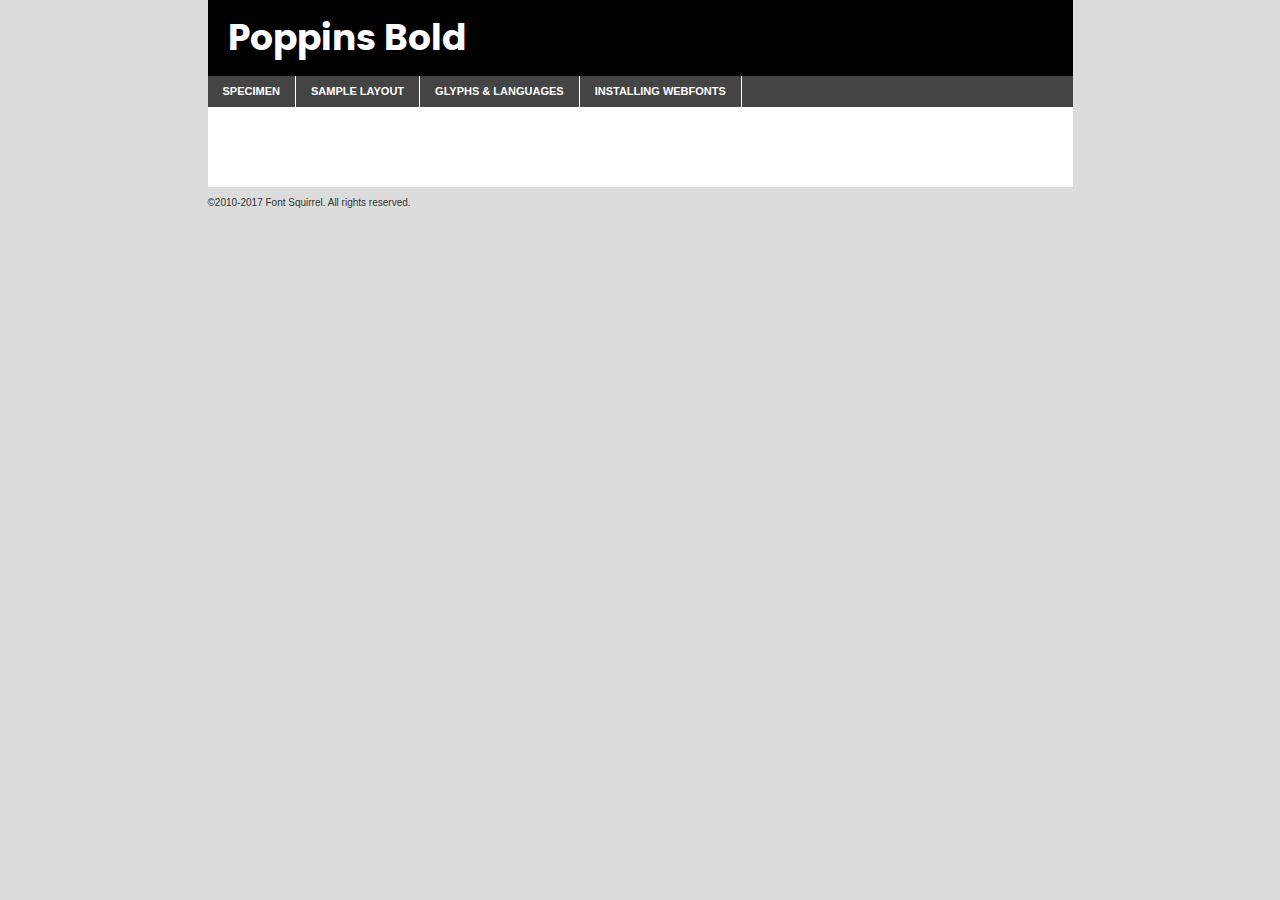
<file: BoxusLandingPage/Components/fonts/poppins-bold-demo.html>
<!DOCTYPE html PUBLIC "-//W3C//DTD XHTML 1.0 Transitional//EN"
	"http://www.w3.org/TR/xhtml1/DTD/xhtml1-transitional.dtd">

<html xmlns="http://www.w3.org/1999/xhtml" xml:lang="en" lang="en">
<head>
	<meta http-equiv="Content-Type" content="text/html; charset=utf-8" />
	<script src="http://ajax.googleapis.com/ajax/libs/jquery/1.7.2/jquery.min.js" type="text/javascript" charset="utf-8"></script>
	<script type="text/javascript">
	(function($){$.fn.easyTabs=function(option){var param=jQuery.extend({fadeSpeed:"fast",defaultContent:1,activeClass:'active'},option);$(this).each(function(){var thisId="#"+this.id;if(param.defaultContent==''){param.defaultContent=1;}
	if(typeof param.defaultContent=="number")
	{var defaultTab=$(thisId+" .tabs li:eq("+(param.defaultContent-1)+") a").attr('href').substr(1);}else{var defaultTab=param.defaultContent;}
	$(thisId+" .tabs li a").each(function(){var tabToHide=$(this).attr('href').substr(1);$("#"+tabToHide).addClass('easytabs-tab-content');});hideAll();changeContent(defaultTab);function hideAll(){$(thisId+" .easytabs-tab-content").hide();}
	function changeContent(tabId){hideAll();$(thisId+" .tabs li").removeClass(param.activeClass);$(thisId+" .tabs li a[href=#"+tabId+"]").closest('li').addClass(param.activeClass);if(param.fadeSpeed!="none")
	{$(thisId+" #"+tabId).fadeIn(param.fadeSpeed);}else{$(thisId+" #"+tabId).show();}}
	$(thisId+" .tabs li").click(function(){var tabId=$(this).find('a').attr('href').substr(1);changeContent(tabId);return false;});});}})(jQuery);
	</script>
	<link rel="stylesheet" href="specimen_files/specimen_stylesheet.css" type="text/css" charset="utf-8" />
	<link rel="stylesheet" href="stylesheet.css" type="text/css" charset="utf-8" />

	<style type="text/css">
					body{
				font-family: 'poppinsbold';
							}
		</style>

	<title>Poppins Bold Specimen</title>
	
	
	<script type="text/javascript" charset="utf-8">
		$(document).ready(function() {
			$('#container').easyTabs({defaultContent:1});
		});
	</script>
</head>

<body>
<div id="container">
	<div id="header">
		Poppins Bold	</div>
	<ul class="tabs">
		<li><a href="#specimen">Specimen</a></li>
		<li><a href="#layout">Sample Layout</a></li>
				<li><a href="#glyphs">Glyphs &amp; Languages</a></li>
		<li><a href="#installing">Installing Webfonts</a></li>
		
	</ul>
	
	<div id="main_content">

		
			<div id="specimen">
		
				<div class="section">
					<div class="grid12 firstcol">
						<div class="huge">AaBb</div>
					</div>
				</div>
		
				<div class="section">
					<div class="glyph_range">A&#x200B;B&#x200b;C&#x200b;D&#x200b;E&#x200b;F&#x200b;G&#x200b;H&#x200b;I&#x200b;J&#x200b;K&#x200b;L&#x200b;M&#x200b;N&#x200b;O&#x200b;P&#x200b;Q&#x200b;R&#x200b;S&#x200b;T&#x200b;U&#x200b;V&#x200b;W&#x200b;X&#x200b;Y&#x200b;Z&#x200b;a&#x200b;b&#x200b;c&#x200b;d&#x200b;e&#x200b;f&#x200b;g&#x200b;h&#x200b;i&#x200b;j&#x200b;k&#x200b;l&#x200b;m&#x200b;n&#x200b;o&#x200b;p&#x200b;q&#x200b;r&#x200b;s&#x200b;t&#x200b;u&#x200b;v&#x200b;w&#x200b;x&#x200b;y&#x200b;z&#x200b;1&#x200b;2&#x200b;3&#x200b;4&#x200b;5&#x200b;6&#x200b;7&#x200b;8&#x200b;9&#x200b;0&#x200b;&amp;&#x200b;.&#x200b;,&#x200b;?&#x200b;!&#x200b;&#64;&#x200b;(&#x200b;)&#x200b;#&#x200b;$&#x200b;%&#x200b;*&#x200b;+&#x200b;-&#x200b;=&#x200b;:&#x200b;;</div>
				</div>
				<div class="section">
					<div class="grid12 firstcol">
						<table class="sample_table">
							<tr><td>10</td><td class="size10">abcdefghijklmnopqrstuvwxyzABCDEFGHIJKLMNOPQRSTUVWXYZ0123456789abcdefghijklmnopqrstuvwxyzABCDEFGHIJKLMNOPQRSTUVWXYZ0123456789abcdefghijklmnopqrstuvwxyzABCDEFGHIJKLMNOPQRSTUVWXYZ</td></tr>
							<tr><td>11</td><td class="size11">abcdefghijklmnopqrstuvwxyzABCDEFGHIJKLMNOPQRSTUVWXYZ0123456789abcdefghijklmnopqrstuvwxyzABCDEFGHIJKLMNOPQRSTUVWXYZ0123456789abcdefghijklmnopqrstuvwxyzABCDEFGHIJKLMNOPQRSTUVWXYZ</td></tr>
							<tr><td>12</td><td class="size12">abcdefghijklmnopqrstuvwxyzABCDEFGHIJKLMNOPQRSTUVWXYZ0123456789abcdefghijklmnopqrstuvwxyzABCDEFGHIJKLMNOPQRSTUVWXYZ0123456789abcdefghijklmnopqrstuvwxyzABCDEFGHIJKLMNOPQRSTUVWXYZ</td></tr>
							<tr><td>13</td><td class="size13">abcdefghijklmnopqrstuvwxyzABCDEFGHIJKLMNOPQRSTUVWXYZ0123456789abcdefghijklmnopqrstuvwxyzABCDEFGHIJKLMNOPQRSTUVWXYZ0123456789abcdefghijklmnopqrstuvwxyzABCDEFGHIJKLMNOPQRSTUVWXYZ</td></tr>
							<tr><td>14</td><td class="size14">abcdefghijklmnopqrstuvwxyzABCDEFGHIJKLMNOPQRSTUVWXYZ0123456789abcdefghijklmnopqrstuvwxyzABCDEFGHIJKLMNOPQRSTUVWXYZ0123456789abcdefghijklmnopqrstuvwxyzABCDEFGHIJKLMNOPQRSTUVWXYZ</td></tr>
							<tr><td>16</td><td class="size16">abcdefghijklmnopqrstuvwxyzABCDEFGHIJKLMNOPQRSTUVWXYZ0123456789abcdefghijklmnopqrstuvwxyzABCDEFGHIJKLMNOPQRSTUVWXYZ</td></tr>
							<tr><td>18</td><td class="size18">abcdefghijklmnopqrstuvwxyzABCDEFGHIJKLMNOPQRSTUVWXYZ0123456789abcdefghijklmnopqrstuvwxyzABCDEFGHIJKLMNOPQRSTUVWXYZ</td></tr>
							<tr><td>20</td><td class="size20">abcdefghijklmnopqrstuvwxyzABCDEFGHIJKLMNOPQRSTUVWXYZ0123456789abcdefghijklmnopqrstuvwxyzABCDEFGHIJKLMNOPQRSTUVWXYZ</td></tr>
							<tr><td>24</td><td class="size24">abcdefghijklmnopqrstuvwxyzABCDEFGHIJKLMNOPQRSTUVWXYZ0123456789abcdefghijklmnopqrstuvwxyzABCDEFGHIJKLMNOPQRSTUVWXYZ</td></tr>
							<tr><td>30</td><td class="size30">abcdefghijklmnopqrstuvwxyzABCDEFGHIJKLMNOPQRSTUVWXYZ0123456789abcdefghijklmnopqrstuvwxyzABCDEFGHIJKLMNOPQRSTUVWXYZ</td></tr>
							<tr><td>36</td><td class="size36">abcdefghijklmnopqrstuvwxyzABCDEFGHIJKLMNOPQRSTUVWXYZ0123456789abcdefghijklmnopqrstuvwxyzABCDEFGHIJKLMNOPQRSTUVWXYZ</td></tr>
							<tr><td>48</td><td class="size48">abcdefghijklmnopqrstuvwxyzABCDEFGHIJKLMNOPQRSTUVWXYZ0123456789abcdefghijklmnopqrstuvwxyzABCDEFGHIJKLMNOPQRSTUVWXYZ</td></tr>
							<tr><td>60</td><td class="size60">abcdefghijklmnopqrstuvwxyzABCDEFGHIJKLMNOPQRSTUVWXYZ0123456789abcdefghijklmnopqrstuvwxyzABCDEFGHIJKLMNOPQRSTUVWXYZ</td></tr>
							<tr><td>72</td><td class="size72">abcdefghijklmnopqrstuvwxyzABCDEFGHIJKLMNOPQRSTUVWXYZ0123456789abcdefghijklmnopqrstuvwxyzABCDEFGHIJKLMNOPQRSTUVWXYZ</td></tr>
							<tr><td>90</td><td class="size90">abcdefghijklmnopqrstuvwxyzABCDEFGHIJKLMNOPQRSTUVWXYZ0123456789abcdefghijklmnopqrstuvwxyzABCDEFGHIJKLMNOPQRSTUVWXYZ</td></tr>
						</table>
				
					</div>
			
				</div>
		
		
		
								<div class="section" id="bodycomparison">


										<div id="xheight">
				<div class="fontbody">&#x25FC;&#x25FC;&#x25FC;&#x25FC;&#x25FC;&#x25FC;&#x25FC;&#x25FC;&#x25FC;&#x25FC;&#x25FC;&#x25FC;&#x25FC;&#x25FC;&#x25FC;&#x25FC;&#x25FC;&#x25FC;&#x25FC;&#x25FC;&#x25FC;&#x25FC;&#x25FC;&#x25FC;&#x25FC;&#x25FC;&#x25FC;&#x25FC;&#x25FC;&#x25FC;&#x25FC;&#x25FC;&#x25FC;&#x25FC;&#x25FC;&#x25FC;&#x25FC;&#x25FC;&#x25FC;&#x25FC;&#x25FC;&#x25FC;&#x25FC;&#x25FC;&#x25FC;&#x25FC;&#x25FC;&#x25FC;&#x25FC;&#x25FC;&#x25FC;&#x25FC;&#x25FC;&#x25FC;&#x25FC;&#x25FC;&#x25FC;&#x25FC;&#x25FC;&#x25FC;&#x25FC;&#x25FC;&#x25FC;&#x25FC;&#x25FC;&#x25FC;&#x25FC;&#x25FC;&#x25FC;&#x25FC;&#x25FC;&#x25FC;&#x25FC;&#x25FC;&#x25FC;&#x25FC;&#x25FC;&#x25FC;&#x25FC;&#x25FC;&#x25FC;&#x25FC;&#x25FC;&#x25FC;&#x25FC;&#x25FC;&#x25FC;&#x25FC;&#x25FC;&#x25FC;&#x25FC;&#x25FC;&#x25FC;&#x25FC;&#x25FC;&#x25FC;&#x25FC;&#x25FC;&#x25FC;body</div><div class="arialbody">body</div><div class="verdanabody">body</div><div class="georgiabody">body</div></div>
										<div class="fontbody" style="z-index:1">
											body<span>Poppins Bold</span>
										</div>
										<div class="arialbody" style="z-index:1">
											body<span>Arial</span>
										</div>
										<div class="verdanabody" style="z-index:1">
											body<span>Verdana</span>
										</div>
										<div class="georgiabody" style="z-index:1">
											body<span>Georgia</span>
										</div>



								</div>
		
		
				<div class="section psample psample_row1" id="">
					
					<div class="grid2 firstcol">
						<p class="size10"><span>10.</span>Aenean lacinia bibendum nulla sed consectetur. Fusce dapibus, tellus ac cursus commodo, tortor mauris condimentum nibh, ut fermentum massa justo sit amet risus. Nullam id dolor id nibh ultricies vehicula ut id elit. Cum sociis natoque penatibus et magnis dis parturient montes, nascetur ridiculus mus. Nulla vitae elit libero, a pharetra augue.</p>
			
					</div>
					<div class="grid3">
						<p class="size11"><span>11.</span>Aenean lacinia bibendum nulla sed consectetur. Fusce dapibus, tellus ac cursus commodo, tortor mauris condimentum nibh, ut fermentum massa justo sit amet risus. Nullam id dolor id nibh ultricies vehicula ut id elit. Cum sociis natoque penatibus et magnis dis parturient montes, nascetur ridiculus mus. Nulla vitae elit libero, a pharetra augue.</p>
			
					</div>
					<div class="grid3">
						<p class="size12"><span>12.</span>Aenean lacinia bibendum nulla sed consectetur. Fusce dapibus, tellus ac cursus commodo, tortor mauris condimentum nibh, ut fermentum massa justo sit amet risus. Nullam id dolor id nibh ultricies vehicula ut id elit. Cum sociis natoque penatibus et magnis dis parturient montes, nascetur ridiculus mus. Nulla vitae elit libero, a pharetra augue.</p>
			
					</div>
					<div class="grid4">
						<p class="size13"><span>13.</span>Aenean lacinia bibendum nulla sed consectetur. Fusce dapibus, tellus ac cursus commodo, tortor mauris condimentum nibh, ut fermentum massa justo sit amet risus. Nullam id dolor id nibh ultricies vehicula ut id elit. Cum sociis natoque penatibus et magnis dis parturient montes, nascetur ridiculus mus. Nulla vitae elit libero, a pharetra augue.</p>
			
					</div>
					<div class="white_blend"></div>
					
				</div>
				<div class="section psample psample_row2" id="">
					<div class="grid3 firstcol">
						<p class="size14"><span>14.</span>Aenean lacinia bibendum nulla sed consectetur. Fusce dapibus, tellus ac cursus commodo, tortor mauris condimentum nibh, ut fermentum massa justo sit amet risus. Nullam id dolor id nibh ultricies vehicula ut id elit. Cum sociis natoque penatibus et magnis dis parturient montes, nascetur ridiculus mus. Nulla vitae elit libero, a pharetra augue.</p>
			
					</div>
					<div class="grid4">
						<p class="size16"><span>16.</span>Aenean lacinia bibendum nulla sed consectetur. Fusce dapibus, tellus ac cursus commodo, tortor mauris condimentum nibh, ut fermentum massa justo sit amet risus. Nullam id dolor id nibh ultricies vehicula ut id elit. Cum sociis natoque penatibus et magnis dis parturient montes, nascetur ridiculus mus. Nulla vitae elit libero, a pharetra augue.</p>
			
					</div>
					<div class="grid5">
						<p class="size18"><span>18.</span>Aenean lacinia bibendum nulla sed consectetur. Fusce dapibus, tellus ac cursus commodo, tortor mauris condimentum nibh, ut fermentum massa justo sit amet risus. Nullam id dolor id nibh ultricies vehicula ut id elit. Cum sociis natoque penatibus et magnis dis parturient montes, nascetur ridiculus mus. Nulla vitae elit libero, a pharetra augue.</p>
			
					</div>

					<div class="white_blend"></div>

				</div>
				
				<div class="section psample psample_row3" id="">
					<div class="grid5 firstcol">
						<p class="size20"><span>20.</span>Aenean lacinia bibendum nulla sed consectetur. Fusce dapibus, tellus ac cursus commodo, tortor mauris condimentum nibh, ut fermentum massa justo sit amet risus. Nullam id dolor id nibh ultricies vehicula ut id elit. Cum sociis natoque penatibus et magnis dis parturient montes, nascetur ridiculus mus. Nulla vitae elit libero, a pharetra augue.</p>
					</div>
					<div class="grid7">
						<p class="size24"><span>24.</span>Aenean lacinia bibendum nulla sed consectetur. Fusce dapibus, tellus ac cursus commodo, tortor mauris condimentum nibh, ut fermentum massa justo sit amet risus. Nullam id dolor id nibh ultricies vehicula ut id elit. Cum sociis natoque penatibus et magnis dis parturient montes, nascetur ridiculus mus. Nulla vitae elit libero, a pharetra augue.</p>
					</div>
					
					<div class="white_blend"></div>
					
				</div>
				
				<div class="section psample psample_row4" id="">
					<div class="grid12 firstcol">
						<p class="size30"><span>30.</span>Aenean lacinia bibendum nulla sed consectetur. Fusce dapibus, tellus ac cursus commodo, tortor mauris condimentum nibh, ut fermentum massa justo sit amet risus. Nullam id dolor id nibh ultricies vehicula ut id elit. Cum sociis natoque penatibus et magnis dis parturient montes, nascetur ridiculus mus. Nulla vitae elit libero, a pharetra augue.</p>
					</div>
					<div class="white_blend"></div>
					
				</div>
				
				
				
				<div class="section psample psample_row1 fullreverse">
					<div class="grid2 firstcol">
						<p class="size10"><span>10.</span>Aenean lacinia bibendum nulla sed consectetur. Fusce dapibus, tellus ac cursus commodo, tortor mauris condimentum nibh, ut fermentum massa justo sit amet risus. Nullam id dolor id nibh ultricies vehicula ut id elit. Cum sociis natoque penatibus et magnis dis parturient montes, nascetur ridiculus mus. Nulla vitae elit libero, a pharetra augue.</p>
			
					</div>
					<div class="grid3">
						<p class="size11"><span>11.</span>Aenean lacinia bibendum nulla sed consectetur. Fusce dapibus, tellus ac cursus commodo, tortor mauris condimentum nibh, ut fermentum massa justo sit amet risus. Nullam id dolor id nibh ultricies vehicula ut id elit. Cum sociis natoque penatibus et magnis dis parturient montes, nascetur ridiculus mus. Nulla vitae elit libero, a pharetra augue.</p>
			
					</div>
					<div class="grid3">
						<p class="size12"><span>12.</span>Aenean lacinia bibendum nulla sed consectetur. Fusce dapibus, tellus ac cursus commodo, tortor mauris condimentum nibh, ut fermentum massa justo sit amet risus. Nullam id dolor id nibh ultricies vehicula ut id elit. Cum sociis natoque penatibus et magnis dis parturient montes, nascetur ridiculus mus. Nulla vitae elit libero, a pharetra augue.</p>
			
					</div>
					<div class="grid4">
						<p class="size13"><span>13.</span>Aenean lacinia bibendum nulla sed consectetur. Fusce dapibus, tellus ac cursus commodo, tortor mauris condimentum nibh, ut fermentum massa justo sit amet risus. Nullam id dolor id nibh ultricies vehicula ut id elit. Cum sociis natoque penatibus et magnis dis parturient montes, nascetur ridiculus mus. Nulla vitae elit libero, a pharetra augue.</p>
			
					</div>
					<div class="black_blend"></div>
					
				</div>
				
				<div class="section psample psample_row2 fullreverse">
					<div class="grid3 firstcol">
						<p class="size14"><span>14.</span>Aenean lacinia bibendum nulla sed consectetur. Fusce dapibus, tellus ac cursus commodo, tortor mauris condimentum nibh, ut fermentum massa justo sit amet risus. Nullam id dolor id nibh ultricies vehicula ut id elit. Cum sociis natoque penatibus et magnis dis parturient montes, nascetur ridiculus mus. Nulla vitae elit libero, a pharetra augue.</p>
			
					</div>
					<div class="grid4">
						<p class="size16"><span>16.</span>Aenean lacinia bibendum nulla sed consectetur. Fusce dapibus, tellus ac cursus commodo, tortor mauris condimentum nibh, ut fermentum massa justo sit amet risus. Nullam id dolor id nibh ultricies vehicula ut id elit. Cum sociis natoque penatibus et magnis dis parturient montes, nascetur ridiculus mus. Nulla vitae elit libero, a pharetra augue.</p>
			
					</div>
					<div class="grid5">
						<p class="size18"><span>18.</span>Aenean lacinia bibendum nulla sed consectetur. Fusce dapibus, tellus ac cursus commodo, tortor mauris condimentum nibh, ut fermentum massa justo sit amet risus. Nullam id dolor id nibh ultricies vehicula ut id elit. Cum sociis natoque penatibus et magnis dis parturient montes, nascetur ridiculus mus. Nulla vitae elit libero, a pharetra augue.</p>
			
					</div>
					<div class="black_blend"></div>

				</div>
				
				<div class="section psample fullreverse psample_row3" id="">
					<div class="grid5 firstcol">
						<p class="size20"><span>20.</span>Aenean lacinia bibendum nulla sed consectetur. Fusce dapibus, tellus ac cursus commodo, tortor mauris condimentum nibh, ut fermentum massa justo sit amet risus. Nullam id dolor id nibh ultricies vehicula ut id elit. Cum sociis natoque penatibus et magnis dis parturient montes, nascetur ridiculus mus. Nulla vitae elit libero, a pharetra augue.</p>
					</div>
					<div class="grid7">
						<p class="size24"><span>24.</span>Aenean lacinia bibendum nulla sed consectetur. Fusce dapibus, tellus ac cursus commodo, tortor mauris condimentum nibh, ut fermentum massa justo sit amet risus. Nullam id dolor id nibh ultricies vehicula ut id elit. Cum sociis natoque penatibus et magnis dis parturient montes, nascetur ridiculus mus. Nulla vitae elit libero, a pharetra augue.</p>
					</div>
					
					<div class="black_blend"></div>
					
				</div>
				
				<div class="section psample fullreverse psample_row4" id="" style="border-bottom: 20px #000 solid;">
					<div class="grid12 firstcol">
						<p class="size30"><span>30.</span>Aenean lacinia bibendum nulla sed consectetur. Fusce dapibus, tellus ac cursus commodo, tortor mauris condimentum nibh, ut fermentum massa justo sit amet risus. Nullam id dolor id nibh ultricies vehicula ut id elit. Cum sociis natoque penatibus et magnis dis parturient montes, nascetur ridiculus mus. Nulla vitae elit libero, a pharetra augue.</p>
					</div>
					<div class="black_blend"></div>
					
				</div>
				
				
				
				
			</div>
			
			<div id="layout">
				
				<div class="section">
					
					<div class="grid12 firstcol">
						<h1>Lorem Ipsum Dolor</h1>
						<h2>Etiam porta sem malesuada magna mollis euismod</h2>
						
						<p class="byline">By <a href="#link">Aenean Lacinia</a></p>
					</div>
				</div>
				<div class="section">
					<div class="grid8 firstcol">
						<p class="large">Donec sed odio dui. Morbi leo risus, porta ac consectetur ac, vestibulum at eros. Fusce dapibus, tellus ac cursus commodo, tortor mauris condimentum nibh, ut fermentum massa justo sit amet risus. </p>

						
						<h3>Pellentesque ornare sem</h3>

						<p>Maecenas sed diam eget risus varius blandit sit amet non magna. Maecenas faucibus mollis interdum. Donec ullamcorper nulla non metus auctor fringilla. Nullam id dolor id nibh ultricies vehicula ut id elit. Nullam id dolor id nibh ultricies vehicula ut id elit. </p>

						<p>Aenean eu leo quam. Pellentesque ornare sem lacinia quam venenatis vestibulum. Lorem ipsum dolor sit amet, consectetur adipiscing elit. Cum sociis natoque penatibus et magnis dis parturient montes, nascetur ridiculus mus. </p>

						<p>Nulla vitae elit libero, a pharetra augue. Praesent commodo cursus magna, vel scelerisque nisl consectetur et. Aenean lacinia bibendum nulla sed consectetur. </p>

						<p>Nullam quis risus eget urna mollis ornare vel eu leo. Nullam quis risus eget urna mollis ornare vel eu leo. Maecenas sed diam eget risus varius blandit sit amet non magna. Donec ullamcorper nulla non metus auctor fringilla. </p>

						<h3>Cras mattis consectetur</h3>

						<p>Aenean eu leo quam. Pellentesque ornare sem lacinia quam venenatis vestibulum. Aenean lacinia bibendum nulla sed consectetur. Integer posuere erat a ante venenatis dapibus posuere velit aliquet. Cras mattis consectetur purus sit amet fermentum. </p>

						<p>Nullam id dolor id nibh ultricies vehicula ut id elit. Nullam quis risus eget urna mollis ornare vel eu leo. Cras mattis consectetur purus sit amet fermentum.</p>
					</div>
					
					<div class="grid4 sidebar">
						
						<div class="box reverse">
							<p class="last">Nullam quis risus eget urna mollis ornare vel eu leo. Donec ullamcorper nulla non metus auctor fringilla. Cras mattis consectetur purus sit amet fermentum. Sed posuere consectetur est at lobortis. Lorem ipsum dolor sit amet, consectetur adipiscing elit. </p>
						</div>
						
						<p class="caption">Maecenas sed diam eget risus varius.</p>

						<p>Vestibulum id ligula porta felis euismod semper. Integer posuere erat a ante venenatis dapibus posuere velit aliquet. Vestibulum id ligula porta felis euismod semper. Sed posuere consectetur est at lobortis. Maecenas sed diam eget risus varius blandit sit amet non magna. Fusce dapibus, tellus ac cursus commodo, tortor mauris condimentum nibh, ut fermentum massa justo sit amet risus. </p>

					

						<p>Duis mollis, est non commodo luctus, nisi erat porttitor ligula, eget lacinia odio sem nec elit. Aenean lacinia bibendum nulla sed consectetur. Vivamus sagittis lacus vel augue laoreet rutrum faucibus dolor auctor. Aenean lacinia bibendum nulla sed consectetur. Nullam quis risus eget urna mollis ornare vel eu leo. </p>

						<p>Praesent commodo cursus magna, vel scelerisque nisl consectetur et. Donec ullamcorper nulla non metus auctor fringilla. Maecenas faucibus mollis interdum. Fusce dapibus, tellus ac cursus commodo, tortor mauris condimentum nibh, ut fermentum massa justo sit amet risus. </p>

					</div>
				</div>
				
			</div>


			



		<div id="glyphs">
			<div class="section">
				<div class="grid12 firstcol">
			
				<h1>Language Support</h1>
				<p>The subset of Poppins Bold in this kit supports the following languages:<br />
			
					Albanian, Basque, Breton, Chamorro, Danish, Dutch, English, Faroese, Finnish, French, Frisian, Galician, German, Icelandic, Italian, Malagasy, Norwegian, Portuguese, Spanish, Alsatian, Aragonese, Arapaho, Arrernte, Asturian, Aymara, Bislama, Cebuano, Corsican, Fijian, French_creole, Genoese, Gilbertese, Greenlandic, Haitian_creole, Hiligaynon, Hmong, Hopi, Ibanag, Iloko_ilokano, Indonesian, Interglossa_glosa, Interlingua, Irish_gaelic, Jerriais, Lojban, Lombard, Luxembourgeois, Manx, Mohawk, Norfolk_pitcairnese, Occitan, Oromo, Pangasinan, Papiamento, Piedmontese, Potawatomi, Rhaeto-romance, Romansh, Rotokas, Sami_lule, Samoan, Sardinian, Scots_gaelic, Seychelles_creole, Shona, Sicilian, Somali, Southern_ndebele, Swahili, Swati_swazi, Tagalog_filipino_pilipino, Tetum, Tok_pisin, Uyghur_latinized, Volapuk, Walloon, Warlpiri, Xhosa, Yapese, Zulu, Latinbasic, Ubasic, Demo				</p>
				<h1>Glyph Chart</h1>
				<p>The subset of Poppins Bold in this kit includes all the glyphs listed below. Unicode entities are included above each glyph to help you insert individual characters into your layout.</p>
				<div id="glyph_chart">
			
																														 <div><p>&amp;#13;</p>&#13;</div>
																				 <div><p>&amp;#32;</p>&#32;</div>
																				 <div><p>&amp;#33;</p>&#33;</div>
																				 <div><p>&amp;#34;</p>&#34;</div>
																				 <div><p>&amp;#35;</p>&#35;</div>
																				 <div><p>&amp;#36;</p>&#36;</div>
																				 <div><p>&amp;#37;</p>&#37;</div>
																				 <div><p>&amp;#38;</p>&#38;</div>
																				 <div><p>&amp;#39;</p>&#39;</div>
																				 <div><p>&amp;#40;</p>&#40;</div>
																				 <div><p>&amp;#41;</p>&#41;</div>
																				 <div><p>&amp;#42;</p>&#42;</div>
																				 <div><p>&amp;#43;</p>&#43;</div>
																				 <div><p>&amp;#44;</p>&#44;</div>
																				 <div><p>&amp;#45;</p>&#45;</div>
																				 <div><p>&amp;#46;</p>&#46;</div>
																				 <div><p>&amp;#47;</p>&#47;</div>
																				 <div><p>&amp;#48;</p>&#48;</div>
																				 <div><p>&amp;#49;</p>&#49;</div>
																				 <div><p>&amp;#50;</p>&#50;</div>
																				 <div><p>&amp;#51;</p>&#51;</div>
																				 <div><p>&amp;#52;</p>&#52;</div>
																				 <div><p>&amp;#53;</p>&#53;</div>
																				 <div><p>&amp;#54;</p>&#54;</div>
																				 <div><p>&amp;#55;</p>&#55;</div>
																				 <div><p>&amp;#56;</p>&#56;</div>
																				 <div><p>&amp;#57;</p>&#57;</div>
																				 <div><p>&amp;#58;</p>&#58;</div>
																				 <div><p>&amp;#59;</p>&#59;</div>
																				 <div><p>&amp;#60;</p>&#60;</div>
																				 <div><p>&amp;#61;</p>&#61;</div>
																				 <div><p>&amp;#62;</p>&#62;</div>
																				 <div><p>&amp;#63;</p>&#63;</div>
																				 <div><p>&amp;#64;</p>&#64;</div>
																				 <div><p>&amp;#65;</p>&#65;</div>
																				 <div><p>&amp;#66;</p>&#66;</div>
																				 <div><p>&amp;#67;</p>&#67;</div>
																				 <div><p>&amp;#68;</p>&#68;</div>
																				 <div><p>&amp;#69;</p>&#69;</div>
																				 <div><p>&amp;#70;</p>&#70;</div>
																				 <div><p>&amp;#71;</p>&#71;</div>
																				 <div><p>&amp;#72;</p>&#72;</div>
																				 <div><p>&amp;#73;</p>&#73;</div>
																				 <div><p>&amp;#74;</p>&#74;</div>
																				 <div><p>&amp;#75;</p>&#75;</div>
																				 <div><p>&amp;#76;</p>&#76;</div>
																				 <div><p>&amp;#77;</p>&#77;</div>
																				 <div><p>&amp;#78;</p>&#78;</div>
																				 <div><p>&amp;#79;</p>&#79;</div>
																				 <div><p>&amp;#80;</p>&#80;</div>
																				 <div><p>&amp;#81;</p>&#81;</div>
																				 <div><p>&amp;#82;</p>&#82;</div>
																				 <div><p>&amp;#83;</p>&#83;</div>
																				 <div><p>&amp;#84;</p>&#84;</div>
																				 <div><p>&amp;#85;</p>&#85;</div>
																				 <div><p>&amp;#86;</p>&#86;</div>
																				 <div><p>&amp;#87;</p>&#87;</div>
																				 <div><p>&amp;#88;</p>&#88;</div>
																				 <div><p>&amp;#89;</p>&#89;</div>
																				 <div><p>&amp;#90;</p>&#90;</div>
																				 <div><p>&amp;#91;</p>&#91;</div>
																				 <div><p>&amp;#92;</p>&#92;</div>
																				 <div><p>&amp;#93;</p>&#93;</div>
																				 <div><p>&amp;#94;</p>&#94;</div>
																				 <div><p>&amp;#95;</p>&#95;</div>
																				 <div><p>&amp;#96;</p>&#96;</div>
																				 <div><p>&amp;#97;</p>&#97;</div>
																				 <div><p>&amp;#98;</p>&#98;</div>
																				 <div><p>&amp;#99;</p>&#99;</div>
																				 <div><p>&amp;#100;</p>&#100;</div>
																				 <div><p>&amp;#101;</p>&#101;</div>
																				 <div><p>&amp;#102;</p>&#102;</div>
																				 <div><p>&amp;#103;</p>&#103;</div>
																				 <div><p>&amp;#104;</p>&#104;</div>
																				 <div><p>&amp;#105;</p>&#105;</div>
																				 <div><p>&amp;#106;</p>&#106;</div>
																				 <div><p>&amp;#107;</p>&#107;</div>
																				 <div><p>&amp;#108;</p>&#108;</div>
																				 <div><p>&amp;#109;</p>&#109;</div>
																				 <div><p>&amp;#110;</p>&#110;</div>
																				 <div><p>&amp;#111;</p>&#111;</div>
																				 <div><p>&amp;#112;</p>&#112;</div>
																				 <div><p>&amp;#113;</p>&#113;</div>
																				 <div><p>&amp;#114;</p>&#114;</div>
																				 <div><p>&amp;#115;</p>&#115;</div>
																				 <div><p>&amp;#116;</p>&#116;</div>
																				 <div><p>&amp;#117;</p>&#117;</div>
																				 <div><p>&amp;#118;</p>&#118;</div>
																				 <div><p>&amp;#119;</p>&#119;</div>
																				 <div><p>&amp;#120;</p>&#120;</div>
																				 <div><p>&amp;#121;</p>&#121;</div>
																				 <div><p>&amp;#122;</p>&#122;</div>
																				 <div><p>&amp;#123;</p>&#123;</div>
																				 <div><p>&amp;#124;</p>&#124;</div>
																				 <div><p>&amp;#125;</p>&#125;</div>
																				 <div><p>&amp;#126;</p>&#126;</div>
																				 <div><p>&amp;#160;</p>&#160;</div>
																				 <div><p>&amp;#161;</p>&#161;</div>
																				 <div><p>&amp;#162;</p>&#162;</div>
																				 <div><p>&amp;#163;</p>&#163;</div>
																				 <div><p>&amp;#164;</p>&#164;</div>
																				 <div><p>&amp;#165;</p>&#165;</div>
																				 <div><p>&amp;#166;</p>&#166;</div>
																				 <div><p>&amp;#167;</p>&#167;</div>
																				 <div><p>&amp;#168;</p>&#168;</div>
																				 <div><p>&amp;#169;</p>&#169;</div>
																				 <div><p>&amp;#170;</p>&#170;</div>
																				 <div><p>&amp;#171;</p>&#171;</div>
																				 <div><p>&amp;#172;</p>&#172;</div>
																				 <div><p>&amp;#173;</p>&#173;</div>
																				 <div><p>&amp;#174;</p>&#174;</div>
																				 <div><p>&amp;#175;</p>&#175;</div>
																				 <div><p>&amp;#176;</p>&#176;</div>
																				 <div><p>&amp;#177;</p>&#177;</div>
																				 <div><p>&amp;#178;</p>&#178;</div>
																				 <div><p>&amp;#179;</p>&#179;</div>
																				 <div><p>&amp;#180;</p>&#180;</div>
																				 <div><p>&amp;#181;</p>&#181;</div>
																				 <div><p>&amp;#182;</p>&#182;</div>
																				 <div><p>&amp;#183;</p>&#183;</div>
																				 <div><p>&amp;#184;</p>&#184;</div>
																				 <div><p>&amp;#185;</p>&#185;</div>
																				 <div><p>&amp;#186;</p>&#186;</div>
																				 <div><p>&amp;#187;</p>&#187;</div>
																				 <div><p>&amp;#188;</p>&#188;</div>
																				 <div><p>&amp;#189;</p>&#189;</div>
																				 <div><p>&amp;#190;</p>&#190;</div>
																				 <div><p>&amp;#191;</p>&#191;</div>
																				 <div><p>&amp;#192;</p>&#192;</div>
																				 <div><p>&amp;#193;</p>&#193;</div>
																				 <div><p>&amp;#194;</p>&#194;</div>
																				 <div><p>&amp;#195;</p>&#195;</div>
																				 <div><p>&amp;#196;</p>&#196;</div>
																				 <div><p>&amp;#197;</p>&#197;</div>
																				 <div><p>&amp;#198;</p>&#198;</div>
																				 <div><p>&amp;#199;</p>&#199;</div>
																				 <div><p>&amp;#200;</p>&#200;</div>
																				 <div><p>&amp;#201;</p>&#201;</div>
																				 <div><p>&amp;#202;</p>&#202;</div>
																				 <div><p>&amp;#203;</p>&#203;</div>
																				 <div><p>&amp;#204;</p>&#204;</div>
																				 <div><p>&amp;#205;</p>&#205;</div>
																				 <div><p>&amp;#206;</p>&#206;</div>
																				 <div><p>&amp;#207;</p>&#207;</div>
																				 <div><p>&amp;#208;</p>&#208;</div>
																				 <div><p>&amp;#209;</p>&#209;</div>
																				 <div><p>&amp;#210;</p>&#210;</div>
																				 <div><p>&amp;#211;</p>&#211;</div>
																				 <div><p>&amp;#212;</p>&#212;</div>
																				 <div><p>&amp;#213;</p>&#213;</div>
																				 <div><p>&amp;#214;</p>&#214;</div>
																				 <div><p>&amp;#215;</p>&#215;</div>
																				 <div><p>&amp;#216;</p>&#216;</div>
																				 <div><p>&amp;#217;</p>&#217;</div>
																				 <div><p>&amp;#218;</p>&#218;</div>
																				 <div><p>&amp;#219;</p>&#219;</div>
																				 <div><p>&amp;#220;</p>&#220;</div>
																				 <div><p>&amp;#221;</p>&#221;</div>
																				 <div><p>&amp;#222;</p>&#222;</div>
																				 <div><p>&amp;#223;</p>&#223;</div>
																				 <div><p>&amp;#224;</p>&#224;</div>
																				 <div><p>&amp;#225;</p>&#225;</div>
																				 <div><p>&amp;#226;</p>&#226;</div>
																				 <div><p>&amp;#227;</p>&#227;</div>
																				 <div><p>&amp;#228;</p>&#228;</div>
																				 <div><p>&amp;#229;</p>&#229;</div>
																				 <div><p>&amp;#230;</p>&#230;</div>
																				 <div><p>&amp;#231;</p>&#231;</div>
																				 <div><p>&amp;#232;</p>&#232;</div>
																				 <div><p>&amp;#233;</p>&#233;</div>
																				 <div><p>&amp;#234;</p>&#234;</div>
																				 <div><p>&amp;#235;</p>&#235;</div>
																				 <div><p>&amp;#236;</p>&#236;</div>
																				 <div><p>&amp;#237;</p>&#237;</div>
																				 <div><p>&amp;#238;</p>&#238;</div>
																				 <div><p>&amp;#239;</p>&#239;</div>
																				 <div><p>&amp;#240;</p>&#240;</div>
																				 <div><p>&amp;#241;</p>&#241;</div>
																				 <div><p>&amp;#242;</p>&#242;</div>
																				 <div><p>&amp;#243;</p>&#243;</div>
																				 <div><p>&amp;#244;</p>&#244;</div>
																				 <div><p>&amp;#245;</p>&#245;</div>
																				 <div><p>&amp;#246;</p>&#246;</div>
																				 <div><p>&amp;#247;</p>&#247;</div>
																				 <div><p>&amp;#248;</p>&#248;</div>
																				 <div><p>&amp;#249;</p>&#249;</div>
																				 <div><p>&amp;#250;</p>&#250;</div>
																				 <div><p>&amp;#251;</p>&#251;</div>
																				 <div><p>&amp;#252;</p>&#252;</div>
																				 <div><p>&amp;#253;</p>&#253;</div>
																				 <div><p>&amp;#254;</p>&#254;</div>
																				 <div><p>&amp;#255;</p>&#255;</div>
																				 <div><p>&amp;#338;</p>&#338;</div>
																				 <div><p>&amp;#339;</p>&#339;</div>
																				 <div><p>&amp;#376;</p>&#376;</div>
																				 <div><p>&amp;#710;</p>&#710;</div>
																				 <div><p>&amp;#732;</p>&#732;</div>
																				 <div><p>&amp;#8192;</p>&#8192;</div>
																				 <div><p>&amp;#8193;</p>&#8193;</div>
																				 <div><p>&amp;#8194;</p>&#8194;</div>
																				 <div><p>&amp;#8195;</p>&#8195;</div>
																				 <div><p>&amp;#8196;</p>&#8196;</div>
																				 <div><p>&amp;#8197;</p>&#8197;</div>
																				 <div><p>&amp;#8198;</p>&#8198;</div>
																				 <div><p>&amp;#8199;</p>&#8199;</div>
																				 <div><p>&amp;#8200;</p>&#8200;</div>
																				 <div><p>&amp;#8201;</p>&#8201;</div>
																				 <div><p>&amp;#8202;</p>&#8202;</div>
																				 <div><p>&amp;#8208;</p>&#8208;</div>
																				 <div><p>&amp;#8209;</p>&#8209;</div>
																				 <div><p>&amp;#8210;</p>&#8210;</div>
																				 <div><p>&amp;#8211;</p>&#8211;</div>
																				 <div><p>&amp;#8212;</p>&#8212;</div>
																				 <div><p>&amp;#8216;</p>&#8216;</div>
																				 <div><p>&amp;#8217;</p>&#8217;</div>
																				 <div><p>&amp;#8218;</p>&#8218;</div>
																				 <div><p>&amp;#8220;</p>&#8220;</div>
																				 <div><p>&amp;#8221;</p>&#8221;</div>
																				 <div><p>&amp;#8222;</p>&#8222;</div>
																				 <div><p>&amp;#8226;</p>&#8226;</div>
																				 <div><p>&amp;#8230;</p>&#8230;</div>
																				 <div><p>&amp;#8239;</p>&#8239;</div>
																				 <div><p>&amp;#8249;</p>&#8249;</div>
																				 <div><p>&amp;#8250;</p>&#8250;</div>
																				 <div><p>&amp;#8287;</p>&#8287;</div>
																				 <div><p>&amp;#8364;</p>&#8364;</div>
																				 <div><p>&amp;#8482;</p>&#8482;</div>
																				 <div><p>&amp;#64257;</p>&#64257;</div>
																				 <div><p>&amp;#64258;</p>&#64258;</div>
																																																</div>	
				</div>
		
		
			</div>
		</div>
		
		
		<div id="specs">
			
		</div>
	
		<div id="installing">
			<div class="section">
				<div class="grid7 firstcol">
					<h1>Installing Webfonts</h1>
					
					<p>Webfonts are supported by all major browser platforms but not all in the same way. There are currently four different font formats that must be included in order to target all browsers. This includes TTF, WOFF, EOT and SVG.</p>
					
					<h2>1. Upload your webfonts</h2>
					<p>You must upload your webfont kit to your website. They should be in or near the same directory as your CSS files.</p>
					
					<h2>2. Include the webfont stylesheet</h2>
					<p>A special CSS @font-face declaration helps the various browsers select the appropriate font it needs without causing you a bunch of headaches. Learn more about this syntax by reading the <a href="https://www.fontspring.com/blog/further-hardening-of-the-bulletproof-syntax">Fontspring blog post</a> about it. The code for it is as follows:</p>


<code>
@font-face{ 
	font-family: 'MyWebFont';
	src: url('WebFont.eot');
	src: url('WebFont.eot?#iefix') format('embedded-opentype'),
	     url('WebFont.woff') format('woff'),
	     url('WebFont.ttf') format('truetype'),
	     url('WebFont.svg#webfont') format('svg');
}
</code>

	<p>We've already gone ahead and generated the code for you. All you have to do is link to the stylesheet in your HTML, like this:</p>
	<code>&lt;link rel=&quot;stylesheet&quot; href=&quot;stylesheet.css&quot; type=&quot;text/css&quot; charset=&quot;utf-8&quot; /&gt;</code>

					<h2>3. Modify your own stylesheet</h2>
					<p>To take advantage of your new fonts, you must tell your stylesheet to use them. Look at the original @font-face declaration above and find the property called "font-family." The name linked there will be what you use to reference the font. Prepend that webfont name to the font stack in the "font-family" property, inside the selector you want to change. For example:</p>
<code>p { font-family: 'WebFont', Arial, sans-serif; }</code>

<h2>4. Test</h2>
<p>Getting webfonts to work cross-browser <em>can</em> be tricky. Use the information in the sidebar to help you if you find that fonts aren't loading in a particular browser.</p>
				</div>
				
				<div class="grid5 sidebar">
					<div class="box">
						<h2>Troubleshooting<br />Font-Face Problems</h2>
						<p>Having trouble getting your webfonts to load in your new website? Here are some tips to sort out what might be the problem.</p>

						<h3>Fonts not showing in any browser</h3>

						<p>This sounds like you need to work on the plumbing. You either did not upload the fonts to the correct directory, or you did not link the fonts properly in the CSS. If you've confirmed that all this is correct and you still have a problem, take a look at your .htaccess file and see if requests are getting intercepted.</p>

						<h3>Fonts not loading in iPhone or iPad</h3>

						<p>The most common problem here is that you are serving the fonts from an IIS server. IIS refuses to serve files that have unknown MIME types. If that is the case, you must set the MIME type for SVG to "image/svg+xml" in the server settings. Follow these instructions from Microsoft if you need help.</p>

						<h3>Fonts not loading in Firefox</h3>

						<p>The primary reason for this failure? You are still using a version Firefox older than 3.5. So upgrade already! If that isn't it, then you are very likely serving fonts from a different domain. Firefox requires that all font assets be served from the same domain. Lastly it is possible that you need to add WOFF to your list of MIME types (if you are serving via IIS.)</p>

						<h3>Fonts not loading in IE</h3>

						<p>Are you looking at Internet Explorer on an actual Windows machine or are you cheating by using a service like Adobe BrowserLab? Many of these screenshot services do not render @font-face for IE. Best to test it on a real machine.</p>

						<h3>Fonts not loading in IE9</h3>

						<p>IE9, like Firefox, requires that fonts be served from the same domain as the website. Make sure that is the case.</p>
					</div>
				</div>
			</div>
			
		</div>
	
	</div>
	<div id="footer">
		<p>&copy;2010-2017 Font Squirrel. All rights reserved.</p>
	</div>
</div>
</body>
</html>
</file>
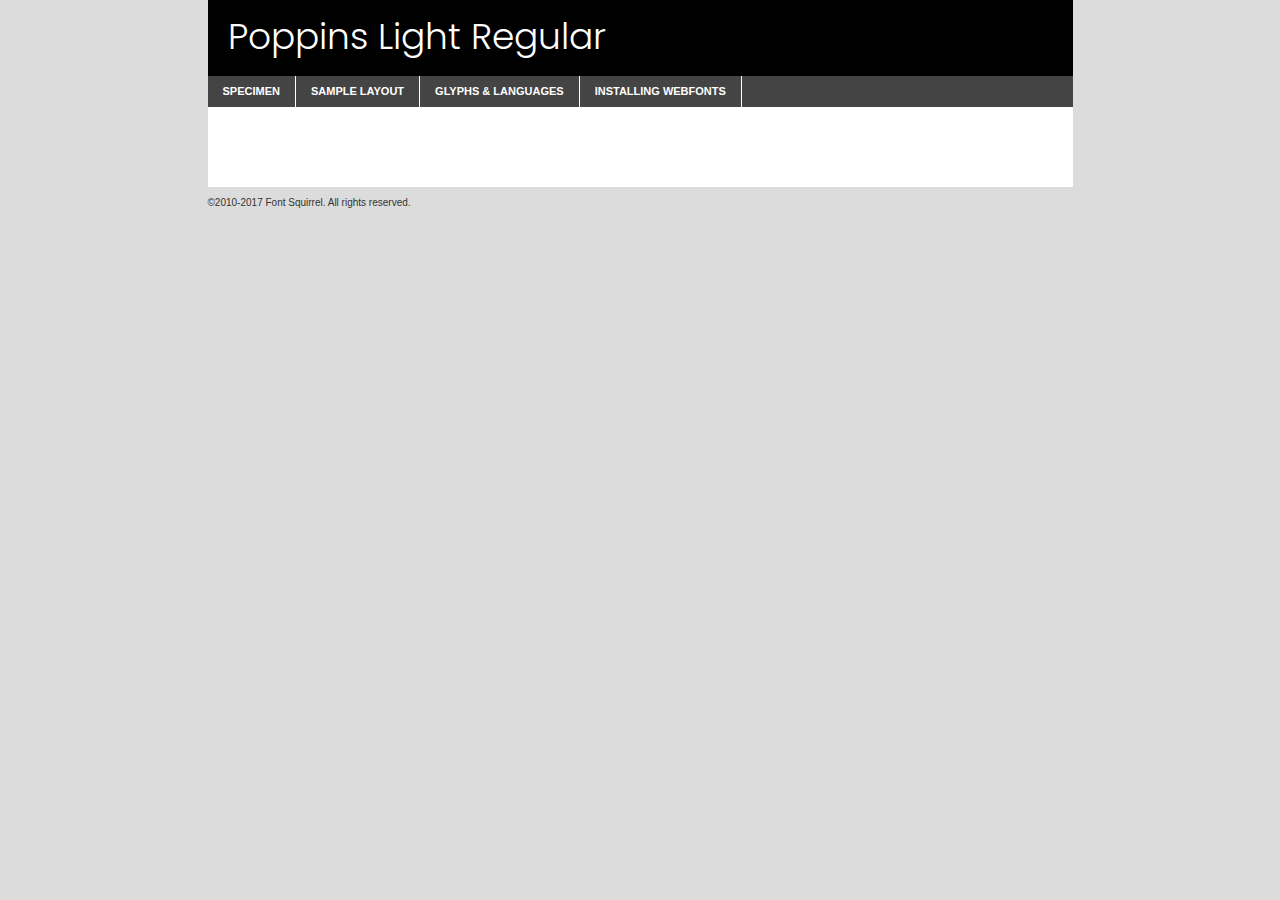
<file: BoxusLandingPage/Components/fonts/poppins-light-demo.html>
<!DOCTYPE html PUBLIC "-//W3C//DTD XHTML 1.0 Transitional//EN"
	"http://www.w3.org/TR/xhtml1/DTD/xhtml1-transitional.dtd">

<html xmlns="http://www.w3.org/1999/xhtml" xml:lang="en" lang="en">
<head>
	<meta http-equiv="Content-Type" content="text/html; charset=utf-8" />
	<script src="http://ajax.googleapis.com/ajax/libs/jquery/1.7.2/jquery.min.js" type="text/javascript" charset="utf-8"></script>
	<script type="text/javascript">
	(function($){$.fn.easyTabs=function(option){var param=jQuery.extend({fadeSpeed:"fast",defaultContent:1,activeClass:'active'},option);$(this).each(function(){var thisId="#"+this.id;if(param.defaultContent==''){param.defaultContent=1;}
	if(typeof param.defaultContent=="number")
	{var defaultTab=$(thisId+" .tabs li:eq("+(param.defaultContent-1)+") a").attr('href').substr(1);}else{var defaultTab=param.defaultContent;}
	$(thisId+" .tabs li a").each(function(){var tabToHide=$(this).attr('href').substr(1);$("#"+tabToHide).addClass('easytabs-tab-content');});hideAll();changeContent(defaultTab);function hideAll(){$(thisId+" .easytabs-tab-content").hide();}
	function changeContent(tabId){hideAll();$(thisId+" .tabs li").removeClass(param.activeClass);$(thisId+" .tabs li a[href=#"+tabId+"]").closest('li').addClass(param.activeClass);if(param.fadeSpeed!="none")
	{$(thisId+" #"+tabId).fadeIn(param.fadeSpeed);}else{$(thisId+" #"+tabId).show();}}
	$(thisId+" .tabs li").click(function(){var tabId=$(this).find('a').attr('href').substr(1);changeContent(tabId);return false;});});}})(jQuery);
	</script>
	<link rel="stylesheet" href="specimen_files/specimen_stylesheet.css" type="text/css" charset="utf-8" />
	<link rel="stylesheet" href="stylesheet.css" type="text/css" charset="utf-8" />

	<style type="text/css">
					body{
				font-family: 'poppinslight';
							}
		</style>

	<title>Poppins Light Regular Specimen</title>
	
	
	<script type="text/javascript" charset="utf-8">
		$(document).ready(function() {
			$('#container').easyTabs({defaultContent:1});
		});
	</script>
</head>

<body>
<div id="container">
	<div id="header">
		Poppins Light Regular	</div>
	<ul class="tabs">
		<li><a href="#specimen">Specimen</a></li>
		<li><a href="#layout">Sample Layout</a></li>
				<li><a href="#glyphs">Glyphs &amp; Languages</a></li>
		<li><a href="#installing">Installing Webfonts</a></li>
		
	</ul>
	
	<div id="main_content">

		
			<div id="specimen">
		
				<div class="section">
					<div class="grid12 firstcol">
						<div class="huge">AaBb</div>
					</div>
				</div>
		
				<div class="section">
					<div class="glyph_range">A&#x200B;B&#x200b;C&#x200b;D&#x200b;E&#x200b;F&#x200b;G&#x200b;H&#x200b;I&#x200b;J&#x200b;K&#x200b;L&#x200b;M&#x200b;N&#x200b;O&#x200b;P&#x200b;Q&#x200b;R&#x200b;S&#x200b;T&#x200b;U&#x200b;V&#x200b;W&#x200b;X&#x200b;Y&#x200b;Z&#x200b;a&#x200b;b&#x200b;c&#x200b;d&#x200b;e&#x200b;f&#x200b;g&#x200b;h&#x200b;i&#x200b;j&#x200b;k&#x200b;l&#x200b;m&#x200b;n&#x200b;o&#x200b;p&#x200b;q&#x200b;r&#x200b;s&#x200b;t&#x200b;u&#x200b;v&#x200b;w&#x200b;x&#x200b;y&#x200b;z&#x200b;1&#x200b;2&#x200b;3&#x200b;4&#x200b;5&#x200b;6&#x200b;7&#x200b;8&#x200b;9&#x200b;0&#x200b;&amp;&#x200b;.&#x200b;,&#x200b;?&#x200b;!&#x200b;&#64;&#x200b;(&#x200b;)&#x200b;#&#x200b;$&#x200b;%&#x200b;*&#x200b;+&#x200b;-&#x200b;=&#x200b;:&#x200b;;</div>
				</div>
				<div class="section">
					<div class="grid12 firstcol">
						<table class="sample_table">
							<tr><td>10</td><td class="size10">abcdefghijklmnopqrstuvwxyzABCDEFGHIJKLMNOPQRSTUVWXYZ0123456789abcdefghijklmnopqrstuvwxyzABCDEFGHIJKLMNOPQRSTUVWXYZ0123456789abcdefghijklmnopqrstuvwxyzABCDEFGHIJKLMNOPQRSTUVWXYZ</td></tr>
							<tr><td>11</td><td class="size11">abcdefghijklmnopqrstuvwxyzABCDEFGHIJKLMNOPQRSTUVWXYZ0123456789abcdefghijklmnopqrstuvwxyzABCDEFGHIJKLMNOPQRSTUVWXYZ0123456789abcdefghijklmnopqrstuvwxyzABCDEFGHIJKLMNOPQRSTUVWXYZ</td></tr>
							<tr><td>12</td><td class="size12">abcdefghijklmnopqrstuvwxyzABCDEFGHIJKLMNOPQRSTUVWXYZ0123456789abcdefghijklmnopqrstuvwxyzABCDEFGHIJKLMNOPQRSTUVWXYZ0123456789abcdefghijklmnopqrstuvwxyzABCDEFGHIJKLMNOPQRSTUVWXYZ</td></tr>
							<tr><td>13</td><td class="size13">abcdefghijklmnopqrstuvwxyzABCDEFGHIJKLMNOPQRSTUVWXYZ0123456789abcdefghijklmnopqrstuvwxyzABCDEFGHIJKLMNOPQRSTUVWXYZ0123456789abcdefghijklmnopqrstuvwxyzABCDEFGHIJKLMNOPQRSTUVWXYZ</td></tr>
							<tr><td>14</td><td class="size14">abcdefghijklmnopqrstuvwxyzABCDEFGHIJKLMNOPQRSTUVWXYZ0123456789abcdefghijklmnopqrstuvwxyzABCDEFGHIJKLMNOPQRSTUVWXYZ0123456789abcdefghijklmnopqrstuvwxyzABCDEFGHIJKLMNOPQRSTUVWXYZ</td></tr>
							<tr><td>16</td><td class="size16">abcdefghijklmnopqrstuvwxyzABCDEFGHIJKLMNOPQRSTUVWXYZ0123456789abcdefghijklmnopqrstuvwxyzABCDEFGHIJKLMNOPQRSTUVWXYZ</td></tr>
							<tr><td>18</td><td class="size18">abcdefghijklmnopqrstuvwxyzABCDEFGHIJKLMNOPQRSTUVWXYZ0123456789abcdefghijklmnopqrstuvwxyzABCDEFGHIJKLMNOPQRSTUVWXYZ</td></tr>
							<tr><td>20</td><td class="size20">abcdefghijklmnopqrstuvwxyzABCDEFGHIJKLMNOPQRSTUVWXYZ0123456789abcdefghijklmnopqrstuvwxyzABCDEFGHIJKLMNOPQRSTUVWXYZ</td></tr>
							<tr><td>24</td><td class="size24">abcdefghijklmnopqrstuvwxyzABCDEFGHIJKLMNOPQRSTUVWXYZ0123456789abcdefghijklmnopqrstuvwxyzABCDEFGHIJKLMNOPQRSTUVWXYZ</td></tr>
							<tr><td>30</td><td class="size30">abcdefghijklmnopqrstuvwxyzABCDEFGHIJKLMNOPQRSTUVWXYZ0123456789abcdefghijklmnopqrstuvwxyzABCDEFGHIJKLMNOPQRSTUVWXYZ</td></tr>
							<tr><td>36</td><td class="size36">abcdefghijklmnopqrstuvwxyzABCDEFGHIJKLMNOPQRSTUVWXYZ0123456789abcdefghijklmnopqrstuvwxyzABCDEFGHIJKLMNOPQRSTUVWXYZ</td></tr>
							<tr><td>48</td><td class="size48">abcdefghijklmnopqrstuvwxyzABCDEFGHIJKLMNOPQRSTUVWXYZ0123456789abcdefghijklmnopqrstuvwxyzABCDEFGHIJKLMNOPQRSTUVWXYZ</td></tr>
							<tr><td>60</td><td class="size60">abcdefghijklmnopqrstuvwxyzABCDEFGHIJKLMNOPQRSTUVWXYZ0123456789abcdefghijklmnopqrstuvwxyzABCDEFGHIJKLMNOPQRSTUVWXYZ</td></tr>
							<tr><td>72</td><td class="size72">abcdefghijklmnopqrstuvwxyzABCDEFGHIJKLMNOPQRSTUVWXYZ0123456789abcdefghijklmnopqrstuvwxyzABCDEFGHIJKLMNOPQRSTUVWXYZ</td></tr>
							<tr><td>90</td><td class="size90">abcdefghijklmnopqrstuvwxyzABCDEFGHIJKLMNOPQRSTUVWXYZ0123456789abcdefghijklmnopqrstuvwxyzABCDEFGHIJKLMNOPQRSTUVWXYZ</td></tr>
						</table>
				
					</div>
			
				</div>
		
		
		
								<div class="section" id="bodycomparison">


										<div id="xheight">
				<div class="fontbody">&#x25FC;&#x25FC;&#x25FC;&#x25FC;&#x25FC;&#x25FC;&#x25FC;&#x25FC;&#x25FC;&#x25FC;&#x25FC;&#x25FC;&#x25FC;&#x25FC;&#x25FC;&#x25FC;&#x25FC;&#x25FC;&#x25FC;&#x25FC;&#x25FC;&#x25FC;&#x25FC;&#x25FC;&#x25FC;&#x25FC;&#x25FC;&#x25FC;&#x25FC;&#x25FC;&#x25FC;&#x25FC;&#x25FC;&#x25FC;&#x25FC;&#x25FC;&#x25FC;&#x25FC;&#x25FC;&#x25FC;&#x25FC;&#x25FC;&#x25FC;&#x25FC;&#x25FC;&#x25FC;&#x25FC;&#x25FC;&#x25FC;&#x25FC;&#x25FC;&#x25FC;&#x25FC;&#x25FC;&#x25FC;&#x25FC;&#x25FC;&#x25FC;&#x25FC;&#x25FC;&#x25FC;&#x25FC;&#x25FC;&#x25FC;&#x25FC;&#x25FC;&#x25FC;&#x25FC;&#x25FC;&#x25FC;&#x25FC;&#x25FC;&#x25FC;&#x25FC;&#x25FC;&#x25FC;&#x25FC;&#x25FC;&#x25FC;&#x25FC;&#x25FC;&#x25FC;&#x25FC;&#x25FC;&#x25FC;&#x25FC;&#x25FC;&#x25FC;&#x25FC;&#x25FC;&#x25FC;&#x25FC;&#x25FC;&#x25FC;&#x25FC;&#x25FC;&#x25FC;&#x25FC;&#x25FC;body</div><div class="arialbody">body</div><div class="verdanabody">body</div><div class="georgiabody">body</div></div>
										<div class="fontbody" style="z-index:1">
											body<span>Poppins Light Regular</span>
										</div>
										<div class="arialbody" style="z-index:1">
											body<span>Arial</span>
										</div>
										<div class="verdanabody" style="z-index:1">
											body<span>Verdana</span>
										</div>
										<div class="georgiabody" style="z-index:1">
											body<span>Georgia</span>
										</div>



								</div>
		
		
				<div class="section psample psample_row1" id="">
					
					<div class="grid2 firstcol">
						<p class="size10"><span>10.</span>Aenean lacinia bibendum nulla sed consectetur. Fusce dapibus, tellus ac cursus commodo, tortor mauris condimentum nibh, ut fermentum massa justo sit amet risus. Nullam id dolor id nibh ultricies vehicula ut id elit. Cum sociis natoque penatibus et magnis dis parturient montes, nascetur ridiculus mus. Nulla vitae elit libero, a pharetra augue.</p>
			
					</div>
					<div class="grid3">
						<p class="size11"><span>11.</span>Aenean lacinia bibendum nulla sed consectetur. Fusce dapibus, tellus ac cursus commodo, tortor mauris condimentum nibh, ut fermentum massa justo sit amet risus. Nullam id dolor id nibh ultricies vehicula ut id elit. Cum sociis natoque penatibus et magnis dis parturient montes, nascetur ridiculus mus. Nulla vitae elit libero, a pharetra augue.</p>
			
					</div>
					<div class="grid3">
						<p class="size12"><span>12.</span>Aenean lacinia bibendum nulla sed consectetur. Fusce dapibus, tellus ac cursus commodo, tortor mauris condimentum nibh, ut fermentum massa justo sit amet risus. Nullam id dolor id nibh ultricies vehicula ut id elit. Cum sociis natoque penatibus et magnis dis parturient montes, nascetur ridiculus mus. Nulla vitae elit libero, a pharetra augue.</p>
			
					</div>
					<div class="grid4">
						<p class="size13"><span>13.</span>Aenean lacinia bibendum nulla sed consectetur. Fusce dapibus, tellus ac cursus commodo, tortor mauris condimentum nibh, ut fermentum massa justo sit amet risus. Nullam id dolor id nibh ultricies vehicula ut id elit. Cum sociis natoque penatibus et magnis dis parturient montes, nascetur ridiculus mus. Nulla vitae elit libero, a pharetra augue.</p>
			
					</div>
					<div class="white_blend"></div>
					
				</div>
				<div class="section psample psample_row2" id="">
					<div class="grid3 firstcol">
						<p class="size14"><span>14.</span>Aenean lacinia bibendum nulla sed consectetur. Fusce dapibus, tellus ac cursus commodo, tortor mauris condimentum nibh, ut fermentum massa justo sit amet risus. Nullam id dolor id nibh ultricies vehicula ut id elit. Cum sociis natoque penatibus et magnis dis parturient montes, nascetur ridiculus mus. Nulla vitae elit libero, a pharetra augue.</p>
			
					</div>
					<div class="grid4">
						<p class="size16"><span>16.</span>Aenean lacinia bibendum nulla sed consectetur. Fusce dapibus, tellus ac cursus commodo, tortor mauris condimentum nibh, ut fermentum massa justo sit amet risus. Nullam id dolor id nibh ultricies vehicula ut id elit. Cum sociis natoque penatibus et magnis dis parturient montes, nascetur ridiculus mus. Nulla vitae elit libero, a pharetra augue.</p>
			
					</div>
					<div class="grid5">
						<p class="size18"><span>18.</span>Aenean lacinia bibendum nulla sed consectetur. Fusce dapibus, tellus ac cursus commodo, tortor mauris condimentum nibh, ut fermentum massa justo sit amet risus. Nullam id dolor id nibh ultricies vehicula ut id elit. Cum sociis natoque penatibus et magnis dis parturient montes, nascetur ridiculus mus. Nulla vitae elit libero, a pharetra augue.</p>
			
					</div>

					<div class="white_blend"></div>

				</div>
				
				<div class="section psample psample_row3" id="">
					<div class="grid5 firstcol">
						<p class="size20"><span>20.</span>Aenean lacinia bibendum nulla sed consectetur. Fusce dapibus, tellus ac cursus commodo, tortor mauris condimentum nibh, ut fermentum massa justo sit amet risus. Nullam id dolor id nibh ultricies vehicula ut id elit. Cum sociis natoque penatibus et magnis dis parturient montes, nascetur ridiculus mus. Nulla vitae elit libero, a pharetra augue.</p>
					</div>
					<div class="grid7">
						<p class="size24"><span>24.</span>Aenean lacinia bibendum nulla sed consectetur. Fusce dapibus, tellus ac cursus commodo, tortor mauris condimentum nibh, ut fermentum massa justo sit amet risus. Nullam id dolor id nibh ultricies vehicula ut id elit. Cum sociis natoque penatibus et magnis dis parturient montes, nascetur ridiculus mus. Nulla vitae elit libero, a pharetra augue.</p>
					</div>
					
					<div class="white_blend"></div>
					
				</div>
				
				<div class="section psample psample_row4" id="">
					<div class="grid12 firstcol">
						<p class="size30"><span>30.</span>Aenean lacinia bibendum nulla sed consectetur. Fusce dapibus, tellus ac cursus commodo, tortor mauris condimentum nibh, ut fermentum massa justo sit amet risus. Nullam id dolor id nibh ultricies vehicula ut id elit. Cum sociis natoque penatibus et magnis dis parturient montes, nascetur ridiculus mus. Nulla vitae elit libero, a pharetra augue.</p>
					</div>
					<div class="white_blend"></div>
					
				</div>
				
				
				
				<div class="section psample psample_row1 fullreverse">
					<div class="grid2 firstcol">
						<p class="size10"><span>10.</span>Aenean lacinia bibendum nulla sed consectetur. Fusce dapibus, tellus ac cursus commodo, tortor mauris condimentum nibh, ut fermentum massa justo sit amet risus. Nullam id dolor id nibh ultricies vehicula ut id elit. Cum sociis natoque penatibus et magnis dis parturient montes, nascetur ridiculus mus. Nulla vitae elit libero, a pharetra augue.</p>
			
					</div>
					<div class="grid3">
						<p class="size11"><span>11.</span>Aenean lacinia bibendum nulla sed consectetur. Fusce dapibus, tellus ac cursus commodo, tortor mauris condimentum nibh, ut fermentum massa justo sit amet risus. Nullam id dolor id nibh ultricies vehicula ut id elit. Cum sociis natoque penatibus et magnis dis parturient montes, nascetur ridiculus mus. Nulla vitae elit libero, a pharetra augue.</p>
			
					</div>
					<div class="grid3">
						<p class="size12"><span>12.</span>Aenean lacinia bibendum nulla sed consectetur. Fusce dapibus, tellus ac cursus commodo, tortor mauris condimentum nibh, ut fermentum massa justo sit amet risus. Nullam id dolor id nibh ultricies vehicula ut id elit. Cum sociis natoque penatibus et magnis dis parturient montes, nascetur ridiculus mus. Nulla vitae elit libero, a pharetra augue.</p>
			
					</div>
					<div class="grid4">
						<p class="size13"><span>13.</span>Aenean lacinia bibendum nulla sed consectetur. Fusce dapibus, tellus ac cursus commodo, tortor mauris condimentum nibh, ut fermentum massa justo sit amet risus. Nullam id dolor id nibh ultricies vehicula ut id elit. Cum sociis natoque penatibus et magnis dis parturient montes, nascetur ridiculus mus. Nulla vitae elit libero, a pharetra augue.</p>
			
					</div>
					<div class="black_blend"></div>
					
				</div>
				
				<div class="section psample psample_row2 fullreverse">
					<div class="grid3 firstcol">
						<p class="size14"><span>14.</span>Aenean lacinia bibendum nulla sed consectetur. Fusce dapibus, tellus ac cursus commodo, tortor mauris condimentum nibh, ut fermentum massa justo sit amet risus. Nullam id dolor id nibh ultricies vehicula ut id elit. Cum sociis natoque penatibus et magnis dis parturient montes, nascetur ridiculus mus. Nulla vitae elit libero, a pharetra augue.</p>
			
					</div>
					<div class="grid4">
						<p class="size16"><span>16.</span>Aenean lacinia bibendum nulla sed consectetur. Fusce dapibus, tellus ac cursus commodo, tortor mauris condimentum nibh, ut fermentum massa justo sit amet risus. Nullam id dolor id nibh ultricies vehicula ut id elit. Cum sociis natoque penatibus et magnis dis parturient montes, nascetur ridiculus mus. Nulla vitae elit libero, a pharetra augue.</p>
			
					</div>
					<div class="grid5">
						<p class="size18"><span>18.</span>Aenean lacinia bibendum nulla sed consectetur. Fusce dapibus, tellus ac cursus commodo, tortor mauris condimentum nibh, ut fermentum massa justo sit amet risus. Nullam id dolor id nibh ultricies vehicula ut id elit. Cum sociis natoque penatibus et magnis dis parturient montes, nascetur ridiculus mus. Nulla vitae elit libero, a pharetra augue.</p>
			
					</div>
					<div class="black_blend"></div>

				</div>
				
				<div class="section psample fullreverse psample_row3" id="">
					<div class="grid5 firstcol">
						<p class="size20"><span>20.</span>Aenean lacinia bibendum nulla sed consectetur. Fusce dapibus, tellus ac cursus commodo, tortor mauris condimentum nibh, ut fermentum massa justo sit amet risus. Nullam id dolor id nibh ultricies vehicula ut id elit. Cum sociis natoque penatibus et magnis dis parturient montes, nascetur ridiculus mus. Nulla vitae elit libero, a pharetra augue.</p>
					</div>
					<div class="grid7">
						<p class="size24"><span>24.</span>Aenean lacinia bibendum nulla sed consectetur. Fusce dapibus, tellus ac cursus commodo, tortor mauris condimentum nibh, ut fermentum massa justo sit amet risus. Nullam id dolor id nibh ultricies vehicula ut id elit. Cum sociis natoque penatibus et magnis dis parturient montes, nascetur ridiculus mus. Nulla vitae elit libero, a pharetra augue.</p>
					</div>
					
					<div class="black_blend"></div>
					
				</div>
				
				<div class="section psample fullreverse psample_row4" id="" style="border-bottom: 20px #000 solid;">
					<div class="grid12 firstcol">
						<p class="size30"><span>30.</span>Aenean lacinia bibendum nulla sed consectetur. Fusce dapibus, tellus ac cursus commodo, tortor mauris condimentum nibh, ut fermentum massa justo sit amet risus. Nullam id dolor id nibh ultricies vehicula ut id elit. Cum sociis natoque penatibus et magnis dis parturient montes, nascetur ridiculus mus. Nulla vitae elit libero, a pharetra augue.</p>
					</div>
					<div class="black_blend"></div>
					
				</div>
				
				
				
				
			</div>
			
			<div id="layout">
				
				<div class="section">
					
					<div class="grid12 firstcol">
						<h1>Lorem Ipsum Dolor</h1>
						<h2>Etiam porta sem malesuada magna mollis euismod</h2>
						
						<p class="byline">By <a href="#link">Aenean Lacinia</a></p>
					</div>
				</div>
				<div class="section">
					<div class="grid8 firstcol">
						<p class="large">Donec sed odio dui. Morbi leo risus, porta ac consectetur ac, vestibulum at eros. Fusce dapibus, tellus ac cursus commodo, tortor mauris condimentum nibh, ut fermentum massa justo sit amet risus. </p>

						
						<h3>Pellentesque ornare sem</h3>

						<p>Maecenas sed diam eget risus varius blandit sit amet non magna. Maecenas faucibus mollis interdum. Donec ullamcorper nulla non metus auctor fringilla. Nullam id dolor id nibh ultricies vehicula ut id elit. Nullam id dolor id nibh ultricies vehicula ut id elit. </p>

						<p>Aenean eu leo quam. Pellentesque ornare sem lacinia quam venenatis vestibulum. Lorem ipsum dolor sit amet, consectetur adipiscing elit. Cum sociis natoque penatibus et magnis dis parturient montes, nascetur ridiculus mus. </p>

						<p>Nulla vitae elit libero, a pharetra augue. Praesent commodo cursus magna, vel scelerisque nisl consectetur et. Aenean lacinia bibendum nulla sed consectetur. </p>

						<p>Nullam quis risus eget urna mollis ornare vel eu leo. Nullam quis risus eget urna mollis ornare vel eu leo. Maecenas sed diam eget risus varius blandit sit amet non magna. Donec ullamcorper nulla non metus auctor fringilla. </p>

						<h3>Cras mattis consectetur</h3>

						<p>Aenean eu leo quam. Pellentesque ornare sem lacinia quam venenatis vestibulum. Aenean lacinia bibendum nulla sed consectetur. Integer posuere erat a ante venenatis dapibus posuere velit aliquet. Cras mattis consectetur purus sit amet fermentum. </p>

						<p>Nullam id dolor id nibh ultricies vehicula ut id elit. Nullam quis risus eget urna mollis ornare vel eu leo. Cras mattis consectetur purus sit amet fermentum.</p>
					</div>
					
					<div class="grid4 sidebar">
						
						<div class="box reverse">
							<p class="last">Nullam quis risus eget urna mollis ornare vel eu leo. Donec ullamcorper nulla non metus auctor fringilla. Cras mattis consectetur purus sit amet fermentum. Sed posuere consectetur est at lobortis. Lorem ipsum dolor sit amet, consectetur adipiscing elit. </p>
						</div>
						
						<p class="caption">Maecenas sed diam eget risus varius.</p>

						<p>Vestibulum id ligula porta felis euismod semper. Integer posuere erat a ante venenatis dapibus posuere velit aliquet. Vestibulum id ligula porta felis euismod semper. Sed posuere consectetur est at lobortis. Maecenas sed diam eget risus varius blandit sit amet non magna. Fusce dapibus, tellus ac cursus commodo, tortor mauris condimentum nibh, ut fermentum massa justo sit amet risus. </p>

					

						<p>Duis mollis, est non commodo luctus, nisi erat porttitor ligula, eget lacinia odio sem nec elit. Aenean lacinia bibendum nulla sed consectetur. Vivamus sagittis lacus vel augue laoreet rutrum faucibus dolor auctor. Aenean lacinia bibendum nulla sed consectetur. Nullam quis risus eget urna mollis ornare vel eu leo. </p>

						<p>Praesent commodo cursus magna, vel scelerisque nisl consectetur et. Donec ullamcorper nulla non metus auctor fringilla. Maecenas faucibus mollis interdum. Fusce dapibus, tellus ac cursus commodo, tortor mauris condimentum nibh, ut fermentum massa justo sit amet risus. </p>

					</div>
				</div>
				
			</div>


			



		<div id="glyphs">
			<div class="section">
				<div class="grid12 firstcol">
			
				<h1>Language Support</h1>
				<p>The subset of Poppins Light Regular in this kit supports the following languages:<br />
			
					English, Arrernte, Bislama, Cebuano, Fijian, Gilbertese, Hmong, Ibanag, Iloko_ilokano, Interglossa_glosa, Interlingua, Lojban, Manx, Norfolk_pitcairnese, Oromo, Rotokas, Samoan, Sardinian, Seychelles_creole, Shona, Somali, Southern_ndebele, Swahili, Swati_swazi, Tok_pisin, Warlpiri, Xhosa, Zulu, Latinbasic, Demo				</p>
				<h1>Glyph Chart</h1>
				<p>The subset of Poppins Light Regular in this kit includes all the glyphs listed below. Unicode entities are included above each glyph to help you insert individual characters into your layout.</p>
				<div id="glyph_chart">
			
																														 <div><p>&amp;#13;</p>&#13;</div>
																				 <div><p>&amp;#32;</p>&#32;</div>
																				 <div><p>&amp;#33;</p>&#33;</div>
																				 <div><p>&amp;#34;</p>&#34;</div>
																				 <div><p>&amp;#35;</p>&#35;</div>
																				 <div><p>&amp;#36;</p>&#36;</div>
																				 <div><p>&amp;#37;</p>&#37;</div>
																				 <div><p>&amp;#38;</p>&#38;</div>
																				 <div><p>&amp;#39;</p>&#39;</div>
																				 <div><p>&amp;#40;</p>&#40;</div>
																				 <div><p>&amp;#41;</p>&#41;</div>
																				 <div><p>&amp;#42;</p>&#42;</div>
																				 <div><p>&amp;#43;</p>&#43;</div>
																				 <div><p>&amp;#44;</p>&#44;</div>
																				 <div><p>&amp;#46;</p>&#46;</div>
																				 <div><p>&amp;#47;</p>&#47;</div>
																				 <div><p>&amp;#48;</p>&#48;</div>
																				 <div><p>&amp;#49;</p>&#49;</div>
																				 <div><p>&amp;#50;</p>&#50;</div>
																				 <div><p>&amp;#51;</p>&#51;</div>
																				 <div><p>&amp;#52;</p>&#52;</div>
																				 <div><p>&amp;#53;</p>&#53;</div>
																				 <div><p>&amp;#54;</p>&#54;</div>
																				 <div><p>&amp;#55;</p>&#55;</div>
																				 <div><p>&amp;#56;</p>&#56;</div>
																				 <div><p>&amp;#57;</p>&#57;</div>
																				 <div><p>&amp;#60;</p>&#60;</div>
																				 <div><p>&amp;#61;</p>&#61;</div>
																				 <div><p>&amp;#62;</p>&#62;</div>
																				 <div><p>&amp;#63;</p>&#63;</div>
																				 <div><p>&amp;#64;</p>&#64;</div>
																				 <div><p>&amp;#65;</p>&#65;</div>
																				 <div><p>&amp;#66;</p>&#66;</div>
																				 <div><p>&amp;#67;</p>&#67;</div>
																				 <div><p>&amp;#68;</p>&#68;</div>
																				 <div><p>&amp;#69;</p>&#69;</div>
																				 <div><p>&amp;#70;</p>&#70;</div>
																				 <div><p>&amp;#71;</p>&#71;</div>
																				 <div><p>&amp;#72;</p>&#72;</div>
																				 <div><p>&amp;#73;</p>&#73;</div>
																				 <div><p>&amp;#74;</p>&#74;</div>
																				 <div><p>&amp;#75;</p>&#75;</div>
																				 <div><p>&amp;#76;</p>&#76;</div>
																				 <div><p>&amp;#77;</p>&#77;</div>
																				 <div><p>&amp;#78;</p>&#78;</div>
																				 <div><p>&amp;#79;</p>&#79;</div>
																				 <div><p>&amp;#80;</p>&#80;</div>
																				 <div><p>&amp;#81;</p>&#81;</div>
																				 <div><p>&amp;#82;</p>&#82;</div>
																				 <div><p>&amp;#83;</p>&#83;</div>
																				 <div><p>&amp;#84;</p>&#84;</div>
																				 <div><p>&amp;#85;</p>&#85;</div>
																				 <div><p>&amp;#86;</p>&#86;</div>
																				 <div><p>&amp;#87;</p>&#87;</div>
																				 <div><p>&amp;#88;</p>&#88;</div>
																				 <div><p>&amp;#89;</p>&#89;</div>
																				 <div><p>&amp;#90;</p>&#90;</div>
																				 <div><p>&amp;#91;</p>&#91;</div>
																				 <div><p>&amp;#92;</p>&#92;</div>
																				 <div><p>&amp;#93;</p>&#93;</div>
																				 <div><p>&amp;#94;</p>&#94;</div>
																				 <div><p>&amp;#95;</p>&#95;</div>
																				 <div><p>&amp;#96;</p>&#96;</div>
																				 <div><p>&amp;#97;</p>&#97;</div>
																				 <div><p>&amp;#98;</p>&#98;</div>
																				 <div><p>&amp;#99;</p>&#99;</div>
																				 <div><p>&amp;#100;</p>&#100;</div>
																				 <div><p>&amp;#101;</p>&#101;</div>
																				 <div><p>&amp;#102;</p>&#102;</div>
																				 <div><p>&amp;#103;</p>&#103;</div>
																				 <div><p>&amp;#104;</p>&#104;</div>
																				 <div><p>&amp;#105;</p>&#105;</div>
																				 <div><p>&amp;#106;</p>&#106;</div>
																				 <div><p>&amp;#107;</p>&#107;</div>
																				 <div><p>&amp;#108;</p>&#108;</div>
																				 <div><p>&amp;#109;</p>&#109;</div>
																				 <div><p>&amp;#110;</p>&#110;</div>
																				 <div><p>&amp;#111;</p>&#111;</div>
																				 <div><p>&amp;#112;</p>&#112;</div>
																				 <div><p>&amp;#113;</p>&#113;</div>
																				 <div><p>&amp;#114;</p>&#114;</div>
																				 <div><p>&amp;#115;</p>&#115;</div>
																				 <div><p>&amp;#116;</p>&#116;</div>
																				 <div><p>&amp;#117;</p>&#117;</div>
																				 <div><p>&amp;#118;</p>&#118;</div>
																				 <div><p>&amp;#119;</p>&#119;</div>
																				 <div><p>&amp;#120;</p>&#120;</div>
																				 <div><p>&amp;#121;</p>&#121;</div>
																				 <div><p>&amp;#122;</p>&#122;</div>
																				 <div><p>&amp;#123;</p>&#123;</div>
																				 <div><p>&amp;#124;</p>&#124;</div>
																				 <div><p>&amp;#125;</p>&#125;</div>
																				 <div><p>&amp;#126;</p>&#126;</div>
																				 <div><p>&amp;#160;</p>&#160;</div>
																				 <div><p>&amp;#161;</p>&#161;</div>
																				 <div><p>&amp;#162;</p>&#162;</div>
																				 <div><p>&amp;#163;</p>&#163;</div>
																				 <div><p>&amp;#164;</p>&#164;</div>
																				 <div><p>&amp;#165;</p>&#165;</div>
																				 <div><p>&amp;#166;</p>&#166;</div>
																				 <div><p>&amp;#167;</p>&#167;</div>
																				 <div><p>&amp;#168;</p>&#168;</div>
																				 <div><p>&amp;#169;</p>&#169;</div>
																				 <div><p>&amp;#170;</p>&#170;</div>
																				 <div><p>&amp;#171;</p>&#171;</div>
																				 <div><p>&amp;#172;</p>&#172;</div>
																				 <div><p>&amp;#174;</p>&#174;</div>
																				 <div><p>&amp;#175;</p>&#175;</div>
																				 <div><p>&amp;#176;</p>&#176;</div>
																				 <div><p>&amp;#177;</p>&#177;</div>
																				 <div><p>&amp;#178;</p>&#178;</div>
																				 <div><p>&amp;#179;</p>&#179;</div>
																				 <div><p>&amp;#180;</p>&#180;</div>
																				 <div><p>&amp;#181;</p>&#181;</div>
																				 <div><p>&amp;#182;</p>&#182;</div>
																				 <div><p>&amp;#184;</p>&#184;</div>
																				 <div><p>&amp;#185;</p>&#185;</div>
																				 <div><p>&amp;#186;</p>&#186;</div>
																				 <div><p>&amp;#187;</p>&#187;</div>
																				 <div><p>&amp;#188;</p>&#188;</div>
																				 <div><p>&amp;#189;</p>&#189;</div>
																				 <div><p>&amp;#190;</p>&#190;</div>
																				 <div><p>&amp;#191;</p>&#191;</div>
																				 <div><p>&amp;#198;</p>&#198;</div>
																				 <div><p>&amp;#199;</p>&#199;</div>
																				 <div><p>&amp;#208;</p>&#208;</div>
																				 <div><p>&amp;#215;</p>&#215;</div>
																				 <div><p>&amp;#216;</p>&#216;</div>
																				 <div><p>&amp;#222;</p>&#222;</div>
																				 <div><p>&amp;#223;</p>&#223;</div>
																				 <div><p>&amp;#230;</p>&#230;</div>
																				 <div><p>&amp;#231;</p>&#231;</div>
																				 <div><p>&amp;#240;</p>&#240;</div>
																				 <div><p>&amp;#247;</p>&#247;</div>
																				 <div><p>&amp;#248;</p>&#248;</div>
																				 <div><p>&amp;#254;</p>&#254;</div>
																				 <div><p>&amp;#305;</p>&#305;</div>
																				 <div><p>&amp;#338;</p>&#338;</div>
																				 <div><p>&amp;#339;</p>&#339;</div>
																				 <div><p>&amp;#710;</p>&#710;</div>
																				 <div><p>&amp;#730;</p>&#730;</div>
																				 <div><p>&amp;#732;</p>&#732;</div>
																				 <div><p>&amp;#8192;</p>&#8192;</div>
																				 <div><p>&amp;#8193;</p>&#8193;</div>
																				 <div><p>&amp;#8194;</p>&#8194;</div>
																				 <div><p>&amp;#8195;</p>&#8195;</div>
																				 <div><p>&amp;#8196;</p>&#8196;</div>
																				 <div><p>&amp;#8197;</p>&#8197;</div>
																				 <div><p>&amp;#8198;</p>&#8198;</div>
																				 <div><p>&amp;#8199;</p>&#8199;</div>
																				 <div><p>&amp;#8200;</p>&#8200;</div>
																				 <div><p>&amp;#8201;</p>&#8201;</div>
																				 <div><p>&amp;#8202;</p>&#8202;</div>
																				 <div><p>&amp;#8211;</p>&#8211;</div>
																				 <div><p>&amp;#8212;</p>&#8212;</div>
																				 <div><p>&amp;#8216;</p>&#8216;</div>
																				 <div><p>&amp;#8217;</p>&#8217;</div>
																				 <div><p>&amp;#8218;</p>&#8218;</div>
																				 <div><p>&amp;#8220;</p>&#8220;</div>
																				 <div><p>&amp;#8221;</p>&#8221;</div>
																				 <div><p>&amp;#8222;</p>&#8222;</div>
																				 <div><p>&amp;#8226;</p>&#8226;</div>
																				 <div><p>&amp;#8239;</p>&#8239;</div>
																				 <div><p>&amp;#8249;</p>&#8249;</div>
																				 <div><p>&amp;#8250;</p>&#8250;</div>
																				 <div><p>&amp;#8287;</p>&#8287;</div>
																				 <div><p>&amp;#8364;</p>&#8364;</div>
																				 <div><p>&amp;#8482;</p>&#8482;</div>
																				 <div><p>&amp;#8722;</p>&#8722;</div>
																				 <div><p>&amp;#9724;</p>&#9724;</div>
																				 <div><p>&amp;#64257;</p>&#64257;</div>
																																																</div>	
				</div>
		
		
			</div>
		</div>
		
		
		<div id="specs">
			
		</div>
	
		<div id="installing">
			<div class="section">
				<div class="grid7 firstcol">
					<h1>Installing Webfonts</h1>
					
					<p>Webfonts are supported by all major browser platforms but not all in the same way. There are currently four different font formats that must be included in order to target all browsers. This includes TTF, WOFF, EOT and SVG.</p>
					
					<h2>1. Upload your webfonts</h2>
					<p>You must upload your webfont kit to your website. They should be in or near the same directory as your CSS files.</p>
					
					<h2>2. Include the webfont stylesheet</h2>
					<p>A special CSS @font-face declaration helps the various browsers select the appropriate font it needs without causing you a bunch of headaches. Learn more about this syntax by reading the <a href="https://www.fontspring.com/blog/further-hardening-of-the-bulletproof-syntax">Fontspring blog post</a> about it. The code for it is as follows:</p>


<code>
@font-face{ 
	font-family: 'MyWebFont';
	src: url('WebFont.eot');
	src: url('WebFont.eot?#iefix') format('embedded-opentype'),
	     url('WebFont.woff') format('woff'),
	     url('WebFont.ttf') format('truetype'),
	     url('WebFont.svg#webfont') format('svg');
}
</code>

	<p>We've already gone ahead and generated the code for you. All you have to do is link to the stylesheet in your HTML, like this:</p>
	<code>&lt;link rel=&quot;stylesheet&quot; href=&quot;stylesheet.css&quot; type=&quot;text/css&quot; charset=&quot;utf-8&quot; /&gt;</code>

					<h2>3. Modify your own stylesheet</h2>
					<p>To take advantage of your new fonts, you must tell your stylesheet to use them. Look at the original @font-face declaration above and find the property called "font-family." The name linked there will be what you use to reference the font. Prepend that webfont name to the font stack in the "font-family" property, inside the selector you want to change. For example:</p>
<code>p { font-family: 'WebFont', Arial, sans-serif; }</code>

<h2>4. Test</h2>
<p>Getting webfonts to work cross-browser <em>can</em> be tricky. Use the information in the sidebar to help you if you find that fonts aren't loading in a particular browser.</p>
				</div>
				
				<div class="grid5 sidebar">
					<div class="box">
						<h2>Troubleshooting<br />Font-Face Problems</h2>
						<p>Having trouble getting your webfonts to load in your new website? Here are some tips to sort out what might be the problem.</p>

						<h3>Fonts not showing in any browser</h3>

						<p>This sounds like you need to work on the plumbing. You either did not upload the fonts to the correct directory, or you did not link the fonts properly in the CSS. If you've confirmed that all this is correct and you still have a problem, take a look at your .htaccess file and see if requests are getting intercepted.</p>

						<h3>Fonts not loading in iPhone or iPad</h3>

						<p>The most common problem here is that you are serving the fonts from an IIS server. IIS refuses to serve files that have unknown MIME types. If that is the case, you must set the MIME type for SVG to "image/svg+xml" in the server settings. Follow these instructions from Microsoft if you need help.</p>

						<h3>Fonts not loading in Firefox</h3>

						<p>The primary reason for this failure? You are still using a version Firefox older than 3.5. So upgrade already! If that isn't it, then you are very likely serving fonts from a different domain. Firefox requires that all font assets be served from the same domain. Lastly it is possible that you need to add WOFF to your list of MIME types (if you are serving via IIS.)</p>

						<h3>Fonts not loading in IE</h3>

						<p>Are you looking at Internet Explorer on an actual Windows machine or are you cheating by using a service like Adobe BrowserLab? Many of these screenshot services do not render @font-face for IE. Best to test it on a real machine.</p>

						<h3>Fonts not loading in IE9</h3>

						<p>IE9, like Firefox, requires that fonts be served from the same domain as the website. Make sure that is the case.</p>
					</div>
				</div>
			</div>
			
		</div>
	
	</div>
	<div id="footer">
		<p>&copy;2010-2017 Font Squirrel. All rights reserved.</p>
	</div>
</div>
</body>
</html>
</file>
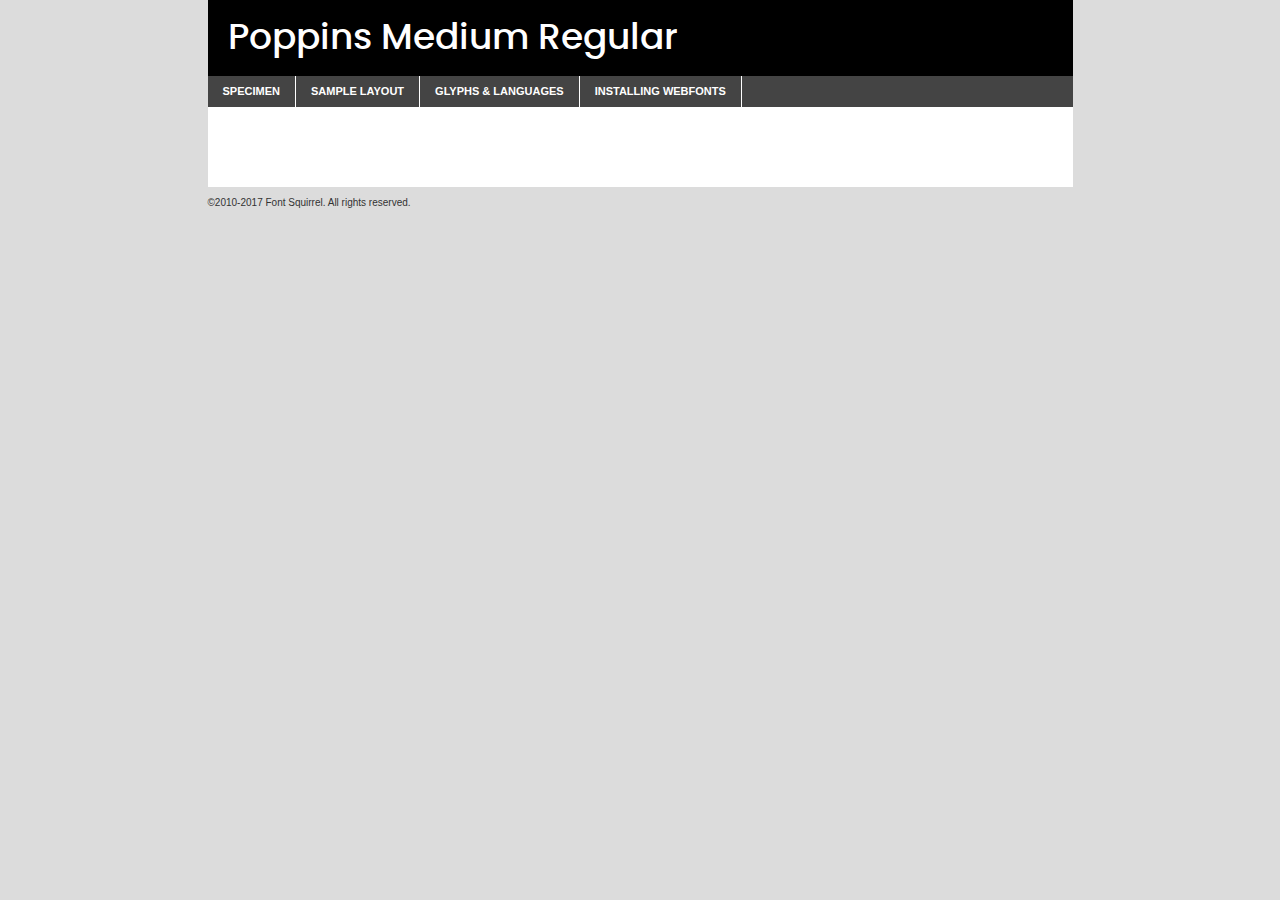
<file: BoxusLandingPage/Components/fonts/poppins-medium-demo.html>
<!DOCTYPE html PUBLIC "-//W3C//DTD XHTML 1.0 Transitional//EN"
	"http://www.w3.org/TR/xhtml1/DTD/xhtml1-transitional.dtd">

<html xmlns="http://www.w3.org/1999/xhtml" xml:lang="en" lang="en">
<head>
	<meta http-equiv="Content-Type" content="text/html; charset=utf-8" />
	<script src="http://ajax.googleapis.com/ajax/libs/jquery/1.7.2/jquery.min.js" type="text/javascript" charset="utf-8"></script>
	<script type="text/javascript">
	(function($){$.fn.easyTabs=function(option){var param=jQuery.extend({fadeSpeed:"fast",defaultContent:1,activeClass:'active'},option);$(this).each(function(){var thisId="#"+this.id;if(param.defaultContent==''){param.defaultContent=1;}
	if(typeof param.defaultContent=="number")
	{var defaultTab=$(thisId+" .tabs li:eq("+(param.defaultContent-1)+") a").attr('href').substr(1);}else{var defaultTab=param.defaultContent;}
	$(thisId+" .tabs li a").each(function(){var tabToHide=$(this).attr('href').substr(1);$("#"+tabToHide).addClass('easytabs-tab-content');});hideAll();changeContent(defaultTab);function hideAll(){$(thisId+" .easytabs-tab-content").hide();}
	function changeContent(tabId){hideAll();$(thisId+" .tabs li").removeClass(param.activeClass);$(thisId+" .tabs li a[href=#"+tabId+"]").closest('li').addClass(param.activeClass);if(param.fadeSpeed!="none")
	{$(thisId+" #"+tabId).fadeIn(param.fadeSpeed);}else{$(thisId+" #"+tabId).show();}}
	$(thisId+" .tabs li").click(function(){var tabId=$(this).find('a').attr('href').substr(1);changeContent(tabId);return false;});});}})(jQuery);
	</script>
	<link rel="stylesheet" href="specimen_files/specimen_stylesheet.css" type="text/css" charset="utf-8" />
	<link rel="stylesheet" href="stylesheet.css" type="text/css" charset="utf-8" />

	<style type="text/css">
					body{
				font-family: 'poppinsmedium';
							}
		</style>

	<title>Poppins Medium Regular Specimen</title>
	
	
	<script type="text/javascript" charset="utf-8">
		$(document).ready(function() {
			$('#container').easyTabs({defaultContent:1});
		});
	</script>
</head>

<body>
<div id="container">
	<div id="header">
		Poppins Medium Regular	</div>
	<ul class="tabs">
		<li><a href="#specimen">Specimen</a></li>
		<li><a href="#layout">Sample Layout</a></li>
				<li><a href="#glyphs">Glyphs &amp; Languages</a></li>
		<li><a href="#installing">Installing Webfonts</a></li>
		
	</ul>
	
	<div id="main_content">

		
			<div id="specimen">
		
				<div class="section">
					<div class="grid12 firstcol">
						<div class="huge">AaBb</div>
					</div>
				</div>
		
				<div class="section">
					<div class="glyph_range">A&#x200B;B&#x200b;C&#x200b;D&#x200b;E&#x200b;F&#x200b;G&#x200b;H&#x200b;I&#x200b;J&#x200b;K&#x200b;L&#x200b;M&#x200b;N&#x200b;O&#x200b;P&#x200b;Q&#x200b;R&#x200b;S&#x200b;T&#x200b;U&#x200b;V&#x200b;W&#x200b;X&#x200b;Y&#x200b;Z&#x200b;a&#x200b;b&#x200b;c&#x200b;d&#x200b;e&#x200b;f&#x200b;g&#x200b;h&#x200b;i&#x200b;j&#x200b;k&#x200b;l&#x200b;m&#x200b;n&#x200b;o&#x200b;p&#x200b;q&#x200b;r&#x200b;s&#x200b;t&#x200b;u&#x200b;v&#x200b;w&#x200b;x&#x200b;y&#x200b;z&#x200b;1&#x200b;2&#x200b;3&#x200b;4&#x200b;5&#x200b;6&#x200b;7&#x200b;8&#x200b;9&#x200b;0&#x200b;&amp;&#x200b;.&#x200b;,&#x200b;?&#x200b;!&#x200b;&#64;&#x200b;(&#x200b;)&#x200b;#&#x200b;$&#x200b;%&#x200b;*&#x200b;+&#x200b;-&#x200b;=&#x200b;:&#x200b;;</div>
				</div>
				<div class="section">
					<div class="grid12 firstcol">
						<table class="sample_table">
							<tr><td>10</td><td class="size10">abcdefghijklmnopqrstuvwxyzABCDEFGHIJKLMNOPQRSTUVWXYZ0123456789abcdefghijklmnopqrstuvwxyzABCDEFGHIJKLMNOPQRSTUVWXYZ0123456789abcdefghijklmnopqrstuvwxyzABCDEFGHIJKLMNOPQRSTUVWXYZ</td></tr>
							<tr><td>11</td><td class="size11">abcdefghijklmnopqrstuvwxyzABCDEFGHIJKLMNOPQRSTUVWXYZ0123456789abcdefghijklmnopqrstuvwxyzABCDEFGHIJKLMNOPQRSTUVWXYZ0123456789abcdefghijklmnopqrstuvwxyzABCDEFGHIJKLMNOPQRSTUVWXYZ</td></tr>
							<tr><td>12</td><td class="size12">abcdefghijklmnopqrstuvwxyzABCDEFGHIJKLMNOPQRSTUVWXYZ0123456789abcdefghijklmnopqrstuvwxyzABCDEFGHIJKLMNOPQRSTUVWXYZ0123456789abcdefghijklmnopqrstuvwxyzABCDEFGHIJKLMNOPQRSTUVWXYZ</td></tr>
							<tr><td>13</td><td class="size13">abcdefghijklmnopqrstuvwxyzABCDEFGHIJKLMNOPQRSTUVWXYZ0123456789abcdefghijklmnopqrstuvwxyzABCDEFGHIJKLMNOPQRSTUVWXYZ0123456789abcdefghijklmnopqrstuvwxyzABCDEFGHIJKLMNOPQRSTUVWXYZ</td></tr>
							<tr><td>14</td><td class="size14">abcdefghijklmnopqrstuvwxyzABCDEFGHIJKLMNOPQRSTUVWXYZ0123456789abcdefghijklmnopqrstuvwxyzABCDEFGHIJKLMNOPQRSTUVWXYZ0123456789abcdefghijklmnopqrstuvwxyzABCDEFGHIJKLMNOPQRSTUVWXYZ</td></tr>
							<tr><td>16</td><td class="size16">abcdefghijklmnopqrstuvwxyzABCDEFGHIJKLMNOPQRSTUVWXYZ0123456789abcdefghijklmnopqrstuvwxyzABCDEFGHIJKLMNOPQRSTUVWXYZ</td></tr>
							<tr><td>18</td><td class="size18">abcdefghijklmnopqrstuvwxyzABCDEFGHIJKLMNOPQRSTUVWXYZ0123456789abcdefghijklmnopqrstuvwxyzABCDEFGHIJKLMNOPQRSTUVWXYZ</td></tr>
							<tr><td>20</td><td class="size20">abcdefghijklmnopqrstuvwxyzABCDEFGHIJKLMNOPQRSTUVWXYZ0123456789abcdefghijklmnopqrstuvwxyzABCDEFGHIJKLMNOPQRSTUVWXYZ</td></tr>
							<tr><td>24</td><td class="size24">abcdefghijklmnopqrstuvwxyzABCDEFGHIJKLMNOPQRSTUVWXYZ0123456789abcdefghijklmnopqrstuvwxyzABCDEFGHIJKLMNOPQRSTUVWXYZ</td></tr>
							<tr><td>30</td><td class="size30">abcdefghijklmnopqrstuvwxyzABCDEFGHIJKLMNOPQRSTUVWXYZ0123456789abcdefghijklmnopqrstuvwxyzABCDEFGHIJKLMNOPQRSTUVWXYZ</td></tr>
							<tr><td>36</td><td class="size36">abcdefghijklmnopqrstuvwxyzABCDEFGHIJKLMNOPQRSTUVWXYZ0123456789abcdefghijklmnopqrstuvwxyzABCDEFGHIJKLMNOPQRSTUVWXYZ</td></tr>
							<tr><td>48</td><td class="size48">abcdefghijklmnopqrstuvwxyzABCDEFGHIJKLMNOPQRSTUVWXYZ0123456789abcdefghijklmnopqrstuvwxyzABCDEFGHIJKLMNOPQRSTUVWXYZ</td></tr>
							<tr><td>60</td><td class="size60">abcdefghijklmnopqrstuvwxyzABCDEFGHIJKLMNOPQRSTUVWXYZ0123456789abcdefghijklmnopqrstuvwxyzABCDEFGHIJKLMNOPQRSTUVWXYZ</td></tr>
							<tr><td>72</td><td class="size72">abcdefghijklmnopqrstuvwxyzABCDEFGHIJKLMNOPQRSTUVWXYZ0123456789abcdefghijklmnopqrstuvwxyzABCDEFGHIJKLMNOPQRSTUVWXYZ</td></tr>
							<tr><td>90</td><td class="size90">abcdefghijklmnopqrstuvwxyzABCDEFGHIJKLMNOPQRSTUVWXYZ0123456789abcdefghijklmnopqrstuvwxyzABCDEFGHIJKLMNOPQRSTUVWXYZ</td></tr>
						</table>
				
					</div>
			
				</div>
		
		
		
								<div class="section" id="bodycomparison">


										<div id="xheight">
				<div class="fontbody">&#x25FC;&#x25FC;&#x25FC;&#x25FC;&#x25FC;&#x25FC;&#x25FC;&#x25FC;&#x25FC;&#x25FC;&#x25FC;&#x25FC;&#x25FC;&#x25FC;&#x25FC;&#x25FC;&#x25FC;&#x25FC;&#x25FC;&#x25FC;&#x25FC;&#x25FC;&#x25FC;&#x25FC;&#x25FC;&#x25FC;&#x25FC;&#x25FC;&#x25FC;&#x25FC;&#x25FC;&#x25FC;&#x25FC;&#x25FC;&#x25FC;&#x25FC;&#x25FC;&#x25FC;&#x25FC;&#x25FC;&#x25FC;&#x25FC;&#x25FC;&#x25FC;&#x25FC;&#x25FC;&#x25FC;&#x25FC;&#x25FC;&#x25FC;&#x25FC;&#x25FC;&#x25FC;&#x25FC;&#x25FC;&#x25FC;&#x25FC;&#x25FC;&#x25FC;&#x25FC;&#x25FC;&#x25FC;&#x25FC;&#x25FC;&#x25FC;&#x25FC;&#x25FC;&#x25FC;&#x25FC;&#x25FC;&#x25FC;&#x25FC;&#x25FC;&#x25FC;&#x25FC;&#x25FC;&#x25FC;&#x25FC;&#x25FC;&#x25FC;&#x25FC;&#x25FC;&#x25FC;&#x25FC;&#x25FC;&#x25FC;&#x25FC;&#x25FC;&#x25FC;&#x25FC;&#x25FC;&#x25FC;&#x25FC;&#x25FC;&#x25FC;&#x25FC;&#x25FC;&#x25FC;&#x25FC;body</div><div class="arialbody">body</div><div class="verdanabody">body</div><div class="georgiabody">body</div></div>
										<div class="fontbody" style="z-index:1">
											body<span>Poppins Medium Regular</span>
										</div>
										<div class="arialbody" style="z-index:1">
											body<span>Arial</span>
										</div>
										<div class="verdanabody" style="z-index:1">
											body<span>Verdana</span>
										</div>
										<div class="georgiabody" style="z-index:1">
											body<span>Georgia</span>
										</div>



								</div>
		
		
				<div class="section psample psample_row1" id="">
					
					<div class="grid2 firstcol">
						<p class="size10"><span>10.</span>Aenean lacinia bibendum nulla sed consectetur. Fusce dapibus, tellus ac cursus commodo, tortor mauris condimentum nibh, ut fermentum massa justo sit amet risus. Nullam id dolor id nibh ultricies vehicula ut id elit. Cum sociis natoque penatibus et magnis dis parturient montes, nascetur ridiculus mus. Nulla vitae elit libero, a pharetra augue.</p>
			
					</div>
					<div class="grid3">
						<p class="size11"><span>11.</span>Aenean lacinia bibendum nulla sed consectetur. Fusce dapibus, tellus ac cursus commodo, tortor mauris condimentum nibh, ut fermentum massa justo sit amet risus. Nullam id dolor id nibh ultricies vehicula ut id elit. Cum sociis natoque penatibus et magnis dis parturient montes, nascetur ridiculus mus. Nulla vitae elit libero, a pharetra augue.</p>
			
					</div>
					<div class="grid3">
						<p class="size12"><span>12.</span>Aenean lacinia bibendum nulla sed consectetur. Fusce dapibus, tellus ac cursus commodo, tortor mauris condimentum nibh, ut fermentum massa justo sit amet risus. Nullam id dolor id nibh ultricies vehicula ut id elit. Cum sociis natoque penatibus et magnis dis parturient montes, nascetur ridiculus mus. Nulla vitae elit libero, a pharetra augue.</p>
			
					</div>
					<div class="grid4">
						<p class="size13"><span>13.</span>Aenean lacinia bibendum nulla sed consectetur. Fusce dapibus, tellus ac cursus commodo, tortor mauris condimentum nibh, ut fermentum massa justo sit amet risus. Nullam id dolor id nibh ultricies vehicula ut id elit. Cum sociis natoque penatibus et magnis dis parturient montes, nascetur ridiculus mus. Nulla vitae elit libero, a pharetra augue.</p>
			
					</div>
					<div class="white_blend"></div>
					
				</div>
				<div class="section psample psample_row2" id="">
					<div class="grid3 firstcol">
						<p class="size14"><span>14.</span>Aenean lacinia bibendum nulla sed consectetur. Fusce dapibus, tellus ac cursus commodo, tortor mauris condimentum nibh, ut fermentum massa justo sit amet risus. Nullam id dolor id nibh ultricies vehicula ut id elit. Cum sociis natoque penatibus et magnis dis parturient montes, nascetur ridiculus mus. Nulla vitae elit libero, a pharetra augue.</p>
			
					</div>
					<div class="grid4">
						<p class="size16"><span>16.</span>Aenean lacinia bibendum nulla sed consectetur. Fusce dapibus, tellus ac cursus commodo, tortor mauris condimentum nibh, ut fermentum massa justo sit amet risus. Nullam id dolor id nibh ultricies vehicula ut id elit. Cum sociis natoque penatibus et magnis dis parturient montes, nascetur ridiculus mus. Nulla vitae elit libero, a pharetra augue.</p>
			
					</div>
					<div class="grid5">
						<p class="size18"><span>18.</span>Aenean lacinia bibendum nulla sed consectetur. Fusce dapibus, tellus ac cursus commodo, tortor mauris condimentum nibh, ut fermentum massa justo sit amet risus. Nullam id dolor id nibh ultricies vehicula ut id elit. Cum sociis natoque penatibus et magnis dis parturient montes, nascetur ridiculus mus. Nulla vitae elit libero, a pharetra augue.</p>
			
					</div>

					<div class="white_blend"></div>

				</div>
				
				<div class="section psample psample_row3" id="">
					<div class="grid5 firstcol">
						<p class="size20"><span>20.</span>Aenean lacinia bibendum nulla sed consectetur. Fusce dapibus, tellus ac cursus commodo, tortor mauris condimentum nibh, ut fermentum massa justo sit amet risus. Nullam id dolor id nibh ultricies vehicula ut id elit. Cum sociis natoque penatibus et magnis dis parturient montes, nascetur ridiculus mus. Nulla vitae elit libero, a pharetra augue.</p>
					</div>
					<div class="grid7">
						<p class="size24"><span>24.</span>Aenean lacinia bibendum nulla sed consectetur. Fusce dapibus, tellus ac cursus commodo, tortor mauris condimentum nibh, ut fermentum massa justo sit amet risus. Nullam id dolor id nibh ultricies vehicula ut id elit. Cum sociis natoque penatibus et magnis dis parturient montes, nascetur ridiculus mus. Nulla vitae elit libero, a pharetra augue.</p>
					</div>
					
					<div class="white_blend"></div>
					
				</div>
				
				<div class="section psample psample_row4" id="">
					<div class="grid12 firstcol">
						<p class="size30"><span>30.</span>Aenean lacinia bibendum nulla sed consectetur. Fusce dapibus, tellus ac cursus commodo, tortor mauris condimentum nibh, ut fermentum massa justo sit amet risus. Nullam id dolor id nibh ultricies vehicula ut id elit. Cum sociis natoque penatibus et magnis dis parturient montes, nascetur ridiculus mus. Nulla vitae elit libero, a pharetra augue.</p>
					</div>
					<div class="white_blend"></div>
					
				</div>
				
				
				
				<div class="section psample psample_row1 fullreverse">
					<div class="grid2 firstcol">
						<p class="size10"><span>10.</span>Aenean lacinia bibendum nulla sed consectetur. Fusce dapibus, tellus ac cursus commodo, tortor mauris condimentum nibh, ut fermentum massa justo sit amet risus. Nullam id dolor id nibh ultricies vehicula ut id elit. Cum sociis natoque penatibus et magnis dis parturient montes, nascetur ridiculus mus. Nulla vitae elit libero, a pharetra augue.</p>
			
					</div>
					<div class="grid3">
						<p class="size11"><span>11.</span>Aenean lacinia bibendum nulla sed consectetur. Fusce dapibus, tellus ac cursus commodo, tortor mauris condimentum nibh, ut fermentum massa justo sit amet risus. Nullam id dolor id nibh ultricies vehicula ut id elit. Cum sociis natoque penatibus et magnis dis parturient montes, nascetur ridiculus mus. Nulla vitae elit libero, a pharetra augue.</p>
			
					</div>
					<div class="grid3">
						<p class="size12"><span>12.</span>Aenean lacinia bibendum nulla sed consectetur. Fusce dapibus, tellus ac cursus commodo, tortor mauris condimentum nibh, ut fermentum massa justo sit amet risus. Nullam id dolor id nibh ultricies vehicula ut id elit. Cum sociis natoque penatibus et magnis dis parturient montes, nascetur ridiculus mus. Nulla vitae elit libero, a pharetra augue.</p>
			
					</div>
					<div class="grid4">
						<p class="size13"><span>13.</span>Aenean lacinia bibendum nulla sed consectetur. Fusce dapibus, tellus ac cursus commodo, tortor mauris condimentum nibh, ut fermentum massa justo sit amet risus. Nullam id dolor id nibh ultricies vehicula ut id elit. Cum sociis natoque penatibus et magnis dis parturient montes, nascetur ridiculus mus. Nulla vitae elit libero, a pharetra augue.</p>
			
					</div>
					<div class="black_blend"></div>
					
				</div>
				
				<div class="section psample psample_row2 fullreverse">
					<div class="grid3 firstcol">
						<p class="size14"><span>14.</span>Aenean lacinia bibendum nulla sed consectetur. Fusce dapibus, tellus ac cursus commodo, tortor mauris condimentum nibh, ut fermentum massa justo sit amet risus. Nullam id dolor id nibh ultricies vehicula ut id elit. Cum sociis natoque penatibus et magnis dis parturient montes, nascetur ridiculus mus. Nulla vitae elit libero, a pharetra augue.</p>
			
					</div>
					<div class="grid4">
						<p class="size16"><span>16.</span>Aenean lacinia bibendum nulla sed consectetur. Fusce dapibus, tellus ac cursus commodo, tortor mauris condimentum nibh, ut fermentum massa justo sit amet risus. Nullam id dolor id nibh ultricies vehicula ut id elit. Cum sociis natoque penatibus et magnis dis parturient montes, nascetur ridiculus mus. Nulla vitae elit libero, a pharetra augue.</p>
			
					</div>
					<div class="grid5">
						<p class="size18"><span>18.</span>Aenean lacinia bibendum nulla sed consectetur. Fusce dapibus, tellus ac cursus commodo, tortor mauris condimentum nibh, ut fermentum massa justo sit amet risus. Nullam id dolor id nibh ultricies vehicula ut id elit. Cum sociis natoque penatibus et magnis dis parturient montes, nascetur ridiculus mus. Nulla vitae elit libero, a pharetra augue.</p>
			
					</div>
					<div class="black_blend"></div>

				</div>
				
				<div class="section psample fullreverse psample_row3" id="">
					<div class="grid5 firstcol">
						<p class="size20"><span>20.</span>Aenean lacinia bibendum nulla sed consectetur. Fusce dapibus, tellus ac cursus commodo, tortor mauris condimentum nibh, ut fermentum massa justo sit amet risus. Nullam id dolor id nibh ultricies vehicula ut id elit. Cum sociis natoque penatibus et magnis dis parturient montes, nascetur ridiculus mus. Nulla vitae elit libero, a pharetra augue.</p>
					</div>
					<div class="grid7">
						<p class="size24"><span>24.</span>Aenean lacinia bibendum nulla sed consectetur. Fusce dapibus, tellus ac cursus commodo, tortor mauris condimentum nibh, ut fermentum massa justo sit amet risus. Nullam id dolor id nibh ultricies vehicula ut id elit. Cum sociis natoque penatibus et magnis dis parturient montes, nascetur ridiculus mus. Nulla vitae elit libero, a pharetra augue.</p>
					</div>
					
					<div class="black_blend"></div>
					
				</div>
				
				<div class="section psample fullreverse psample_row4" id="" style="border-bottom: 20px #000 solid;">
					<div class="grid12 firstcol">
						<p class="size30"><span>30.</span>Aenean lacinia bibendum nulla sed consectetur. Fusce dapibus, tellus ac cursus commodo, tortor mauris condimentum nibh, ut fermentum massa justo sit amet risus. Nullam id dolor id nibh ultricies vehicula ut id elit. Cum sociis natoque penatibus et magnis dis parturient montes, nascetur ridiculus mus. Nulla vitae elit libero, a pharetra augue.</p>
					</div>
					<div class="black_blend"></div>
					
				</div>
				
				
				
				
			</div>
			
			<div id="layout">
				
				<div class="section">
					
					<div class="grid12 firstcol">
						<h1>Lorem Ipsum Dolor</h1>
						<h2>Etiam porta sem malesuada magna mollis euismod</h2>
						
						<p class="byline">By <a href="#link">Aenean Lacinia</a></p>
					</div>
				</div>
				<div class="section">
					<div class="grid8 firstcol">
						<p class="large">Donec sed odio dui. Morbi leo risus, porta ac consectetur ac, vestibulum at eros. Fusce dapibus, tellus ac cursus commodo, tortor mauris condimentum nibh, ut fermentum massa justo sit amet risus. </p>

						
						<h3>Pellentesque ornare sem</h3>

						<p>Maecenas sed diam eget risus varius blandit sit amet non magna. Maecenas faucibus mollis interdum. Donec ullamcorper nulla non metus auctor fringilla. Nullam id dolor id nibh ultricies vehicula ut id elit. Nullam id dolor id nibh ultricies vehicula ut id elit. </p>

						<p>Aenean eu leo quam. Pellentesque ornare sem lacinia quam venenatis vestibulum. Lorem ipsum dolor sit amet, consectetur adipiscing elit. Cum sociis natoque penatibus et magnis dis parturient montes, nascetur ridiculus mus. </p>

						<p>Nulla vitae elit libero, a pharetra augue. Praesent commodo cursus magna, vel scelerisque nisl consectetur et. Aenean lacinia bibendum nulla sed consectetur. </p>

						<p>Nullam quis risus eget urna mollis ornare vel eu leo. Nullam quis risus eget urna mollis ornare vel eu leo. Maecenas sed diam eget risus varius blandit sit amet non magna. Donec ullamcorper nulla non metus auctor fringilla. </p>

						<h3>Cras mattis consectetur</h3>

						<p>Aenean eu leo quam. Pellentesque ornare sem lacinia quam venenatis vestibulum. Aenean lacinia bibendum nulla sed consectetur. Integer posuere erat a ante venenatis dapibus posuere velit aliquet. Cras mattis consectetur purus sit amet fermentum. </p>

						<p>Nullam id dolor id nibh ultricies vehicula ut id elit. Nullam quis risus eget urna mollis ornare vel eu leo. Cras mattis consectetur purus sit amet fermentum.</p>
					</div>
					
					<div class="grid4 sidebar">
						
						<div class="box reverse">
							<p class="last">Nullam quis risus eget urna mollis ornare vel eu leo. Donec ullamcorper nulla non metus auctor fringilla. Cras mattis consectetur purus sit amet fermentum. Sed posuere consectetur est at lobortis. Lorem ipsum dolor sit amet, consectetur adipiscing elit. </p>
						</div>
						
						<p class="caption">Maecenas sed diam eget risus varius.</p>

						<p>Vestibulum id ligula porta felis euismod semper. Integer posuere erat a ante venenatis dapibus posuere velit aliquet. Vestibulum id ligula porta felis euismod semper. Sed posuere consectetur est at lobortis. Maecenas sed diam eget risus varius blandit sit amet non magna. Fusce dapibus, tellus ac cursus commodo, tortor mauris condimentum nibh, ut fermentum massa justo sit amet risus. </p>

					

						<p>Duis mollis, est non commodo luctus, nisi erat porttitor ligula, eget lacinia odio sem nec elit. Aenean lacinia bibendum nulla sed consectetur. Vivamus sagittis lacus vel augue laoreet rutrum faucibus dolor auctor. Aenean lacinia bibendum nulla sed consectetur. Nullam quis risus eget urna mollis ornare vel eu leo. </p>

						<p>Praesent commodo cursus magna, vel scelerisque nisl consectetur et. Donec ullamcorper nulla non metus auctor fringilla. Maecenas faucibus mollis interdum. Fusce dapibus, tellus ac cursus commodo, tortor mauris condimentum nibh, ut fermentum massa justo sit amet risus. </p>

					</div>
				</div>
				
			</div>


			



		<div id="glyphs">
			<div class="section">
				<div class="grid12 firstcol">
			
				<h1>Language Support</h1>
				<p>The subset of Poppins Medium Regular in this kit supports the following languages:<br />
			
					Albanian, Basque, Breton, Chamorro, Danish, Dutch, English, Faroese, Finnish, French, Frisian, Galician, German, Icelandic, Italian, Malagasy, Norwegian, Portuguese, Spanish, Alsatian, Aragonese, Arapaho, Arrernte, Asturian, Aymara, Bislama, Cebuano, Corsican, Fijian, French_creole, Genoese, Gilbertese, Greenlandic, Haitian_creole, Hiligaynon, Hmong, Hopi, Ibanag, Iloko_ilokano, Indonesian, Interglossa_glosa, Interlingua, Irish_gaelic, Jerriais, Lojban, Lombard, Luxembourgeois, Manx, Mohawk, Norfolk_pitcairnese, Occitan, Oromo, Pangasinan, Papiamento, Piedmontese, Potawatomi, Rhaeto-romance, Romansh, Rotokas, Sami_lule, Samoan, Sardinian, Scots_gaelic, Seychelles_creole, Shona, Sicilian, Somali, Southern_ndebele, Swahili, Swati_swazi, Tagalog_filipino_pilipino, Tetum, Tok_pisin, Uyghur_latinized, Volapuk, Walloon, Warlpiri, Xhosa, Yapese, Zulu, Latinbasic, Ubasic, Demo				</p>
				<h1>Glyph Chart</h1>
				<p>The subset of Poppins Medium Regular in this kit includes all the glyphs listed below. Unicode entities are included above each glyph to help you insert individual characters into your layout.</p>
				<div id="glyph_chart">
			
																														 <div><p>&amp;#13;</p>&#13;</div>
																				 <div><p>&amp;#32;</p>&#32;</div>
																				 <div><p>&amp;#33;</p>&#33;</div>
																				 <div><p>&amp;#34;</p>&#34;</div>
																				 <div><p>&amp;#35;</p>&#35;</div>
																				 <div><p>&amp;#36;</p>&#36;</div>
																				 <div><p>&amp;#37;</p>&#37;</div>
																				 <div><p>&amp;#38;</p>&#38;</div>
																				 <div><p>&amp;#39;</p>&#39;</div>
																				 <div><p>&amp;#40;</p>&#40;</div>
																				 <div><p>&amp;#41;</p>&#41;</div>
																				 <div><p>&amp;#42;</p>&#42;</div>
																				 <div><p>&amp;#43;</p>&#43;</div>
																				 <div><p>&amp;#44;</p>&#44;</div>
																				 <div><p>&amp;#45;</p>&#45;</div>
																				 <div><p>&amp;#46;</p>&#46;</div>
																				 <div><p>&amp;#47;</p>&#47;</div>
																				 <div><p>&amp;#48;</p>&#48;</div>
																				 <div><p>&amp;#49;</p>&#49;</div>
																				 <div><p>&amp;#50;</p>&#50;</div>
																				 <div><p>&amp;#51;</p>&#51;</div>
																				 <div><p>&amp;#52;</p>&#52;</div>
																				 <div><p>&amp;#53;</p>&#53;</div>
																				 <div><p>&amp;#54;</p>&#54;</div>
																				 <div><p>&amp;#55;</p>&#55;</div>
																				 <div><p>&amp;#56;</p>&#56;</div>
																				 <div><p>&amp;#57;</p>&#57;</div>
																				 <div><p>&amp;#58;</p>&#58;</div>
																				 <div><p>&amp;#59;</p>&#59;</div>
																				 <div><p>&amp;#60;</p>&#60;</div>
																				 <div><p>&amp;#61;</p>&#61;</div>
																				 <div><p>&amp;#62;</p>&#62;</div>
																				 <div><p>&amp;#63;</p>&#63;</div>
																				 <div><p>&amp;#64;</p>&#64;</div>
																				 <div><p>&amp;#65;</p>&#65;</div>
																				 <div><p>&amp;#66;</p>&#66;</div>
																				 <div><p>&amp;#67;</p>&#67;</div>
																				 <div><p>&amp;#68;</p>&#68;</div>
																				 <div><p>&amp;#69;</p>&#69;</div>
																				 <div><p>&amp;#70;</p>&#70;</div>
																				 <div><p>&amp;#71;</p>&#71;</div>
																				 <div><p>&amp;#72;</p>&#72;</div>
																				 <div><p>&amp;#73;</p>&#73;</div>
																				 <div><p>&amp;#74;</p>&#74;</div>
																				 <div><p>&amp;#75;</p>&#75;</div>
																				 <div><p>&amp;#76;</p>&#76;</div>
																				 <div><p>&amp;#77;</p>&#77;</div>
																				 <div><p>&amp;#78;</p>&#78;</div>
																				 <div><p>&amp;#79;</p>&#79;</div>
																				 <div><p>&amp;#80;</p>&#80;</div>
																				 <div><p>&amp;#81;</p>&#81;</div>
																				 <div><p>&amp;#82;</p>&#82;</div>
																				 <div><p>&amp;#83;</p>&#83;</div>
																				 <div><p>&amp;#84;</p>&#84;</div>
																				 <div><p>&amp;#85;</p>&#85;</div>
																				 <div><p>&amp;#86;</p>&#86;</div>
																				 <div><p>&amp;#87;</p>&#87;</div>
																				 <div><p>&amp;#88;</p>&#88;</div>
																				 <div><p>&amp;#89;</p>&#89;</div>
																				 <div><p>&amp;#90;</p>&#90;</div>
																				 <div><p>&amp;#91;</p>&#91;</div>
																				 <div><p>&amp;#92;</p>&#92;</div>
																				 <div><p>&amp;#93;</p>&#93;</div>
																				 <div><p>&amp;#94;</p>&#94;</div>
																				 <div><p>&amp;#95;</p>&#95;</div>
																				 <div><p>&amp;#96;</p>&#96;</div>
																				 <div><p>&amp;#97;</p>&#97;</div>
																				 <div><p>&amp;#98;</p>&#98;</div>
																				 <div><p>&amp;#99;</p>&#99;</div>
																				 <div><p>&amp;#100;</p>&#100;</div>
																				 <div><p>&amp;#101;</p>&#101;</div>
																				 <div><p>&amp;#102;</p>&#102;</div>
																				 <div><p>&amp;#103;</p>&#103;</div>
																				 <div><p>&amp;#104;</p>&#104;</div>
																				 <div><p>&amp;#105;</p>&#105;</div>
																				 <div><p>&amp;#106;</p>&#106;</div>
																				 <div><p>&amp;#107;</p>&#107;</div>
																				 <div><p>&amp;#108;</p>&#108;</div>
																				 <div><p>&amp;#109;</p>&#109;</div>
																				 <div><p>&amp;#110;</p>&#110;</div>
																				 <div><p>&amp;#111;</p>&#111;</div>
																				 <div><p>&amp;#112;</p>&#112;</div>
																				 <div><p>&amp;#113;</p>&#113;</div>
																				 <div><p>&amp;#114;</p>&#114;</div>
																				 <div><p>&amp;#115;</p>&#115;</div>
																				 <div><p>&amp;#116;</p>&#116;</div>
																				 <div><p>&amp;#117;</p>&#117;</div>
																				 <div><p>&amp;#118;</p>&#118;</div>
																				 <div><p>&amp;#119;</p>&#119;</div>
																				 <div><p>&amp;#120;</p>&#120;</div>
																				 <div><p>&amp;#121;</p>&#121;</div>
																				 <div><p>&amp;#122;</p>&#122;</div>
																				 <div><p>&amp;#123;</p>&#123;</div>
																				 <div><p>&amp;#124;</p>&#124;</div>
																				 <div><p>&amp;#125;</p>&#125;</div>
																				 <div><p>&amp;#126;</p>&#126;</div>
																				 <div><p>&amp;#160;</p>&#160;</div>
																				 <div><p>&amp;#161;</p>&#161;</div>
																				 <div><p>&amp;#162;</p>&#162;</div>
																				 <div><p>&amp;#163;</p>&#163;</div>
																				 <div><p>&amp;#164;</p>&#164;</div>
																				 <div><p>&amp;#165;</p>&#165;</div>
																				 <div><p>&amp;#166;</p>&#166;</div>
																				 <div><p>&amp;#167;</p>&#167;</div>
																				 <div><p>&amp;#168;</p>&#168;</div>
																				 <div><p>&amp;#169;</p>&#169;</div>
																				 <div><p>&amp;#170;</p>&#170;</div>
																				 <div><p>&amp;#171;</p>&#171;</div>
																				 <div><p>&amp;#172;</p>&#172;</div>
																				 <div><p>&amp;#173;</p>&#173;</div>
																				 <div><p>&amp;#174;</p>&#174;</div>
																				 <div><p>&amp;#175;</p>&#175;</div>
																				 <div><p>&amp;#176;</p>&#176;</div>
																				 <div><p>&amp;#177;</p>&#177;</div>
																				 <div><p>&amp;#178;</p>&#178;</div>
																				 <div><p>&amp;#179;</p>&#179;</div>
																				 <div><p>&amp;#180;</p>&#180;</div>
																				 <div><p>&amp;#181;</p>&#181;</div>
																				 <div><p>&amp;#182;</p>&#182;</div>
																				 <div><p>&amp;#183;</p>&#183;</div>
																				 <div><p>&amp;#184;</p>&#184;</div>
																				 <div><p>&amp;#185;</p>&#185;</div>
																				 <div><p>&amp;#186;</p>&#186;</div>
																				 <div><p>&amp;#187;</p>&#187;</div>
																				 <div><p>&amp;#188;</p>&#188;</div>
																				 <div><p>&amp;#189;</p>&#189;</div>
																				 <div><p>&amp;#190;</p>&#190;</div>
																				 <div><p>&amp;#191;</p>&#191;</div>
																				 <div><p>&amp;#192;</p>&#192;</div>
																				 <div><p>&amp;#193;</p>&#193;</div>
																				 <div><p>&amp;#194;</p>&#194;</div>
																				 <div><p>&amp;#195;</p>&#195;</div>
																				 <div><p>&amp;#196;</p>&#196;</div>
																				 <div><p>&amp;#197;</p>&#197;</div>
																				 <div><p>&amp;#198;</p>&#198;</div>
																				 <div><p>&amp;#199;</p>&#199;</div>
																				 <div><p>&amp;#200;</p>&#200;</div>
																				 <div><p>&amp;#201;</p>&#201;</div>
																				 <div><p>&amp;#202;</p>&#202;</div>
																				 <div><p>&amp;#203;</p>&#203;</div>
																				 <div><p>&amp;#204;</p>&#204;</div>
																				 <div><p>&amp;#205;</p>&#205;</div>
																				 <div><p>&amp;#206;</p>&#206;</div>
																				 <div><p>&amp;#207;</p>&#207;</div>
																				 <div><p>&amp;#208;</p>&#208;</div>
																				 <div><p>&amp;#209;</p>&#209;</div>
																				 <div><p>&amp;#210;</p>&#210;</div>
																				 <div><p>&amp;#211;</p>&#211;</div>
																				 <div><p>&amp;#212;</p>&#212;</div>
																				 <div><p>&amp;#213;</p>&#213;</div>
																				 <div><p>&amp;#214;</p>&#214;</div>
																				 <div><p>&amp;#215;</p>&#215;</div>
																				 <div><p>&amp;#216;</p>&#216;</div>
																				 <div><p>&amp;#217;</p>&#217;</div>
																				 <div><p>&amp;#218;</p>&#218;</div>
																				 <div><p>&amp;#219;</p>&#219;</div>
																				 <div><p>&amp;#220;</p>&#220;</div>
																				 <div><p>&amp;#221;</p>&#221;</div>
																				 <div><p>&amp;#222;</p>&#222;</div>
																				 <div><p>&amp;#223;</p>&#223;</div>
																				 <div><p>&amp;#224;</p>&#224;</div>
																				 <div><p>&amp;#225;</p>&#225;</div>
																				 <div><p>&amp;#226;</p>&#226;</div>
																				 <div><p>&amp;#227;</p>&#227;</div>
																				 <div><p>&amp;#228;</p>&#228;</div>
																				 <div><p>&amp;#229;</p>&#229;</div>
																				 <div><p>&amp;#230;</p>&#230;</div>
																				 <div><p>&amp;#231;</p>&#231;</div>
																				 <div><p>&amp;#232;</p>&#232;</div>
																				 <div><p>&amp;#233;</p>&#233;</div>
																				 <div><p>&amp;#234;</p>&#234;</div>
																				 <div><p>&amp;#235;</p>&#235;</div>
																				 <div><p>&amp;#236;</p>&#236;</div>
																				 <div><p>&amp;#237;</p>&#237;</div>
																				 <div><p>&amp;#238;</p>&#238;</div>
																				 <div><p>&amp;#239;</p>&#239;</div>
																				 <div><p>&amp;#240;</p>&#240;</div>
																				 <div><p>&amp;#241;</p>&#241;</div>
																				 <div><p>&amp;#242;</p>&#242;</div>
																				 <div><p>&amp;#243;</p>&#243;</div>
																				 <div><p>&amp;#244;</p>&#244;</div>
																				 <div><p>&amp;#245;</p>&#245;</div>
																				 <div><p>&amp;#246;</p>&#246;</div>
																				 <div><p>&amp;#247;</p>&#247;</div>
																				 <div><p>&amp;#248;</p>&#248;</div>
																				 <div><p>&amp;#249;</p>&#249;</div>
																				 <div><p>&amp;#250;</p>&#250;</div>
																				 <div><p>&amp;#251;</p>&#251;</div>
																				 <div><p>&amp;#252;</p>&#252;</div>
																				 <div><p>&amp;#253;</p>&#253;</div>
																				 <div><p>&amp;#254;</p>&#254;</div>
																				 <div><p>&amp;#255;</p>&#255;</div>
																				 <div><p>&amp;#338;</p>&#338;</div>
																				 <div><p>&amp;#339;</p>&#339;</div>
																				 <div><p>&amp;#376;</p>&#376;</div>
																				 <div><p>&amp;#710;</p>&#710;</div>
																				 <div><p>&amp;#732;</p>&#732;</div>
																				 <div><p>&amp;#8192;</p>&#8192;</div>
																				 <div><p>&amp;#8193;</p>&#8193;</div>
																				 <div><p>&amp;#8194;</p>&#8194;</div>
																				 <div><p>&amp;#8195;</p>&#8195;</div>
																				 <div><p>&amp;#8196;</p>&#8196;</div>
																				 <div><p>&amp;#8197;</p>&#8197;</div>
																				 <div><p>&amp;#8198;</p>&#8198;</div>
																				 <div><p>&amp;#8199;</p>&#8199;</div>
																				 <div><p>&amp;#8200;</p>&#8200;</div>
																				 <div><p>&amp;#8201;</p>&#8201;</div>
																				 <div><p>&amp;#8202;</p>&#8202;</div>
																				 <div><p>&amp;#8208;</p>&#8208;</div>
																				 <div><p>&amp;#8209;</p>&#8209;</div>
																				 <div><p>&amp;#8210;</p>&#8210;</div>
																				 <div><p>&amp;#8211;</p>&#8211;</div>
																				 <div><p>&amp;#8212;</p>&#8212;</div>
																				 <div><p>&amp;#8216;</p>&#8216;</div>
																				 <div><p>&amp;#8217;</p>&#8217;</div>
																				 <div><p>&amp;#8218;</p>&#8218;</div>
																				 <div><p>&amp;#8220;</p>&#8220;</div>
																				 <div><p>&amp;#8221;</p>&#8221;</div>
																				 <div><p>&amp;#8222;</p>&#8222;</div>
																				 <div><p>&amp;#8226;</p>&#8226;</div>
																				 <div><p>&amp;#8230;</p>&#8230;</div>
																				 <div><p>&amp;#8239;</p>&#8239;</div>
																				 <div><p>&amp;#8249;</p>&#8249;</div>
																				 <div><p>&amp;#8250;</p>&#8250;</div>
																				 <div><p>&amp;#8287;</p>&#8287;</div>
																				 <div><p>&amp;#8364;</p>&#8364;</div>
																				 <div><p>&amp;#8482;</p>&#8482;</div>
																				 <div><p>&amp;#9724;</p>&#9724;</div>
																				 <div><p>&amp;#64257;</p>&#64257;</div>
																				 <div><p>&amp;#64258;</p>&#64258;</div>
																																																</div>	
				</div>
		
		
			</div>
		</div>
		
		
		<div id="specs">
			
		</div>
	
		<div id="installing">
			<div class="section">
				<div class="grid7 firstcol">
					<h1>Installing Webfonts</h1>
					
					<p>Webfonts are supported by all major browser platforms but not all in the same way. There are currently four different font formats that must be included in order to target all browsers. This includes TTF, WOFF, EOT and SVG.</p>
					
					<h2>1. Upload your webfonts</h2>
					<p>You must upload your webfont kit to your website. They should be in or near the same directory as your CSS files.</p>
					
					<h2>2. Include the webfont stylesheet</h2>
					<p>A special CSS @font-face declaration helps the various browsers select the appropriate font it needs without causing you a bunch of headaches. Learn more about this syntax by reading the <a href="https://www.fontspring.com/blog/further-hardening-of-the-bulletproof-syntax">Fontspring blog post</a> about it. The code for it is as follows:</p>


<code>
@font-face{ 
	font-family: 'MyWebFont';
	src: url('WebFont.eot');
	src: url('WebFont.eot?#iefix') format('embedded-opentype'),
	     url('WebFont.woff') format('woff'),
	     url('WebFont.ttf') format('truetype'),
	     url('WebFont.svg#webfont') format('svg');
}
</code>

	<p>We've already gone ahead and generated the code for you. All you have to do is link to the stylesheet in your HTML, like this:</p>
	<code>&lt;link rel=&quot;stylesheet&quot; href=&quot;stylesheet.css&quot; type=&quot;text/css&quot; charset=&quot;utf-8&quot; /&gt;</code>

					<h2>3. Modify your own stylesheet</h2>
					<p>To take advantage of your new fonts, you must tell your stylesheet to use them. Look at the original @font-face declaration above and find the property called "font-family." The name linked there will be what you use to reference the font. Prepend that webfont name to the font stack in the "font-family" property, inside the selector you want to change. For example:</p>
<code>p { font-family: 'WebFont', Arial, sans-serif; }</code>

<h2>4. Test</h2>
<p>Getting webfonts to work cross-browser <em>can</em> be tricky. Use the information in the sidebar to help you if you find that fonts aren't loading in a particular browser.</p>
				</div>
				
				<div class="grid5 sidebar">
					<div class="box">
						<h2>Troubleshooting<br />Font-Face Problems</h2>
						<p>Having trouble getting your webfonts to load in your new website? Here are some tips to sort out what might be the problem.</p>

						<h3>Fonts not showing in any browser</h3>

						<p>This sounds like you need to work on the plumbing. You either did not upload the fonts to the correct directory, or you did not link the fonts properly in the CSS. If you've confirmed that all this is correct and you still have a problem, take a look at your .htaccess file and see if requests are getting intercepted.</p>

						<h3>Fonts not loading in iPhone or iPad</h3>

						<p>The most common problem here is that you are serving the fonts from an IIS server. IIS refuses to serve files that have unknown MIME types. If that is the case, you must set the MIME type for SVG to "image/svg+xml" in the server settings. Follow these instructions from Microsoft if you need help.</p>

						<h3>Fonts not loading in Firefox</h3>

						<p>The primary reason for this failure? You are still using a version Firefox older than 3.5. So upgrade already! If that isn't it, then you are very likely serving fonts from a different domain. Firefox requires that all font assets be served from the same domain. Lastly it is possible that you need to add WOFF to your list of MIME types (if you are serving via IIS.)</p>

						<h3>Fonts not loading in IE</h3>

						<p>Are you looking at Internet Explorer on an actual Windows machine or are you cheating by using a service like Adobe BrowserLab? Many of these screenshot services do not render @font-face for IE. Best to test it on a real machine.</p>

						<h3>Fonts not loading in IE9</h3>

						<p>IE9, like Firefox, requires that fonts be served from the same domain as the website. Make sure that is the case.</p>
					</div>
				</div>
			</div>
			
		</div>
	
	</div>
	<div id="footer">
		<p>&copy;2010-2017 Font Squirrel. All rights reserved.</p>
	</div>
</div>
</body>
</html>
</file>
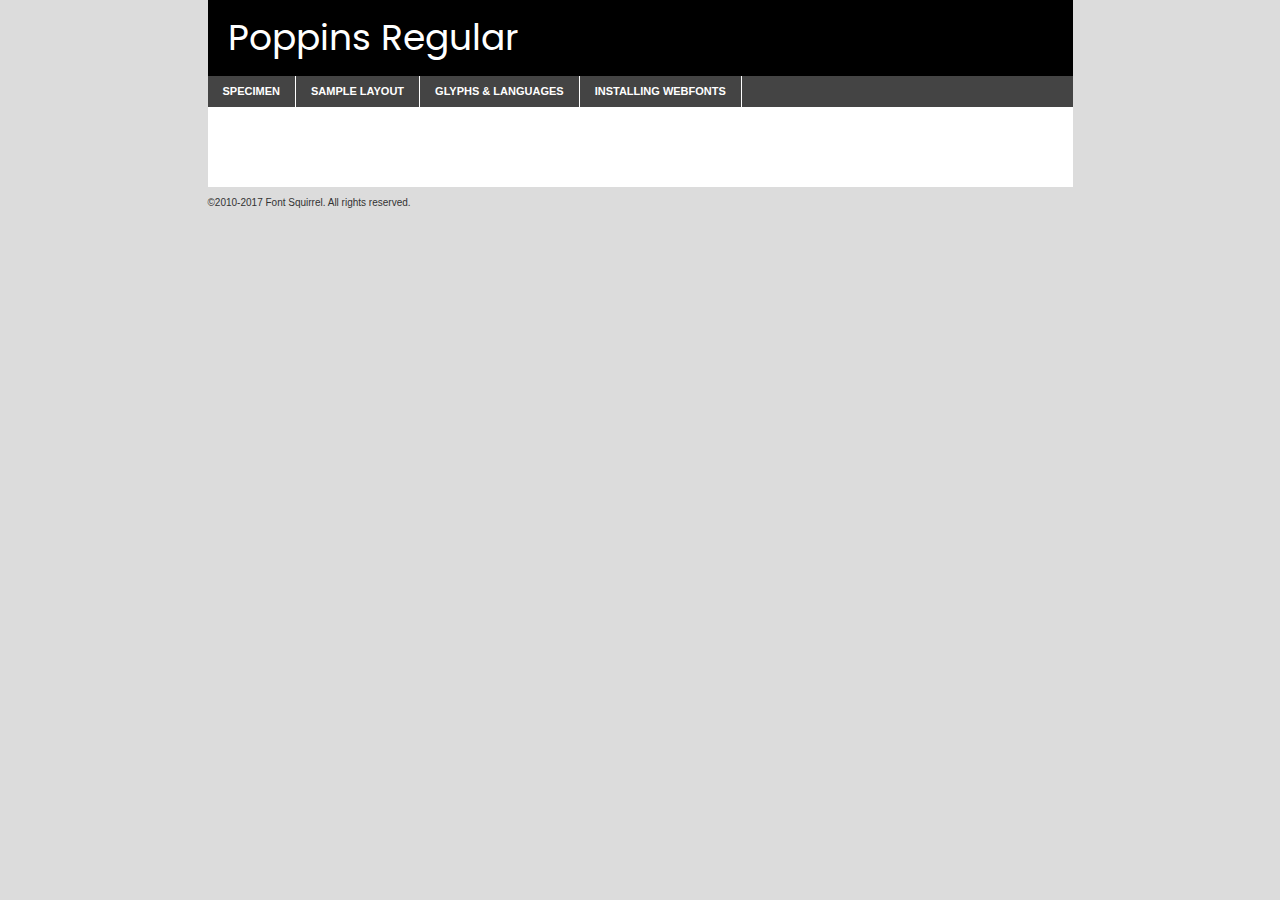
<file: BoxusLandingPage/Components/fonts/poppins-regular-demo.html>
<!DOCTYPE html PUBLIC "-//W3C//DTD XHTML 1.0 Transitional//EN"
	"http://www.w3.org/TR/xhtml1/DTD/xhtml1-transitional.dtd">

<html xmlns="http://www.w3.org/1999/xhtml" xml:lang="en" lang="en">
<head>
	<meta http-equiv="Content-Type" content="text/html; charset=utf-8" />
	<script src="http://ajax.googleapis.com/ajax/libs/jquery/1.7.2/jquery.min.js" type="text/javascript" charset="utf-8"></script>
	<script type="text/javascript">
	(function($){$.fn.easyTabs=function(option){var param=jQuery.extend({fadeSpeed:"fast",defaultContent:1,activeClass:'active'},option);$(this).each(function(){var thisId="#"+this.id;if(param.defaultContent==''){param.defaultContent=1;}
	if(typeof param.defaultContent=="number")
	{var defaultTab=$(thisId+" .tabs li:eq("+(param.defaultContent-1)+") a").attr('href').substr(1);}else{var defaultTab=param.defaultContent;}
	$(thisId+" .tabs li a").each(function(){var tabToHide=$(this).attr('href').substr(1);$("#"+tabToHide).addClass('easytabs-tab-content');});hideAll();changeContent(defaultTab);function hideAll(){$(thisId+" .easytabs-tab-content").hide();}
	function changeContent(tabId){hideAll();$(thisId+" .tabs li").removeClass(param.activeClass);$(thisId+" .tabs li a[href=#"+tabId+"]").closest('li').addClass(param.activeClass);if(param.fadeSpeed!="none")
	{$(thisId+" #"+tabId).fadeIn(param.fadeSpeed);}else{$(thisId+" #"+tabId).show();}}
	$(thisId+" .tabs li").click(function(){var tabId=$(this).find('a').attr('href').substr(1);changeContent(tabId);return false;});});}})(jQuery);
	</script>
	<link rel="stylesheet" href="specimen_files/specimen_stylesheet.css" type="text/css" charset="utf-8" />
	<link rel="stylesheet" href="stylesheet.css" type="text/css" charset="utf-8" />

	<style type="text/css">
					body{
				font-family: 'poppinsregular';
							}
		</style>

	<title>Poppins Regular Specimen</title>
	
	
	<script type="text/javascript" charset="utf-8">
		$(document).ready(function() {
			$('#container').easyTabs({defaultContent:1});
		});
	</script>
</head>

<body>
<div id="container">
	<div id="header">
		Poppins Regular	</div>
	<ul class="tabs">
		<li><a href="#specimen">Specimen</a></li>
		<li><a href="#layout">Sample Layout</a></li>
				<li><a href="#glyphs">Glyphs &amp; Languages</a></li>
		<li><a href="#installing">Installing Webfonts</a></li>
		
	</ul>
	
	<div id="main_content">

		
			<div id="specimen">
		
				<div class="section">
					<div class="grid12 firstcol">
						<div class="huge">AaBb</div>
					</div>
				</div>
		
				<div class="section">
					<div class="glyph_range">A&#x200B;B&#x200b;C&#x200b;D&#x200b;E&#x200b;F&#x200b;G&#x200b;H&#x200b;I&#x200b;J&#x200b;K&#x200b;L&#x200b;M&#x200b;N&#x200b;O&#x200b;P&#x200b;Q&#x200b;R&#x200b;S&#x200b;T&#x200b;U&#x200b;V&#x200b;W&#x200b;X&#x200b;Y&#x200b;Z&#x200b;a&#x200b;b&#x200b;c&#x200b;d&#x200b;e&#x200b;f&#x200b;g&#x200b;h&#x200b;i&#x200b;j&#x200b;k&#x200b;l&#x200b;m&#x200b;n&#x200b;o&#x200b;p&#x200b;q&#x200b;r&#x200b;s&#x200b;t&#x200b;u&#x200b;v&#x200b;w&#x200b;x&#x200b;y&#x200b;z&#x200b;1&#x200b;2&#x200b;3&#x200b;4&#x200b;5&#x200b;6&#x200b;7&#x200b;8&#x200b;9&#x200b;0&#x200b;&amp;&#x200b;.&#x200b;,&#x200b;?&#x200b;!&#x200b;&#64;&#x200b;(&#x200b;)&#x200b;#&#x200b;$&#x200b;%&#x200b;*&#x200b;+&#x200b;-&#x200b;=&#x200b;:&#x200b;;</div>
				</div>
				<div class="section">
					<div class="grid12 firstcol">
						<table class="sample_table">
							<tr><td>10</td><td class="size10">abcdefghijklmnopqrstuvwxyzABCDEFGHIJKLMNOPQRSTUVWXYZ0123456789abcdefghijklmnopqrstuvwxyzABCDEFGHIJKLMNOPQRSTUVWXYZ0123456789abcdefghijklmnopqrstuvwxyzABCDEFGHIJKLMNOPQRSTUVWXYZ</td></tr>
							<tr><td>11</td><td class="size11">abcdefghijklmnopqrstuvwxyzABCDEFGHIJKLMNOPQRSTUVWXYZ0123456789abcdefghijklmnopqrstuvwxyzABCDEFGHIJKLMNOPQRSTUVWXYZ0123456789abcdefghijklmnopqrstuvwxyzABCDEFGHIJKLMNOPQRSTUVWXYZ</td></tr>
							<tr><td>12</td><td class="size12">abcdefghijklmnopqrstuvwxyzABCDEFGHIJKLMNOPQRSTUVWXYZ0123456789abcdefghijklmnopqrstuvwxyzABCDEFGHIJKLMNOPQRSTUVWXYZ0123456789abcdefghijklmnopqrstuvwxyzABCDEFGHIJKLMNOPQRSTUVWXYZ</td></tr>
							<tr><td>13</td><td class="size13">abcdefghijklmnopqrstuvwxyzABCDEFGHIJKLMNOPQRSTUVWXYZ0123456789abcdefghijklmnopqrstuvwxyzABCDEFGHIJKLMNOPQRSTUVWXYZ0123456789abcdefghijklmnopqrstuvwxyzABCDEFGHIJKLMNOPQRSTUVWXYZ</td></tr>
							<tr><td>14</td><td class="size14">abcdefghijklmnopqrstuvwxyzABCDEFGHIJKLMNOPQRSTUVWXYZ0123456789abcdefghijklmnopqrstuvwxyzABCDEFGHIJKLMNOPQRSTUVWXYZ0123456789abcdefghijklmnopqrstuvwxyzABCDEFGHIJKLMNOPQRSTUVWXYZ</td></tr>
							<tr><td>16</td><td class="size16">abcdefghijklmnopqrstuvwxyzABCDEFGHIJKLMNOPQRSTUVWXYZ0123456789abcdefghijklmnopqrstuvwxyzABCDEFGHIJKLMNOPQRSTUVWXYZ</td></tr>
							<tr><td>18</td><td class="size18">abcdefghijklmnopqrstuvwxyzABCDEFGHIJKLMNOPQRSTUVWXYZ0123456789abcdefghijklmnopqrstuvwxyzABCDEFGHIJKLMNOPQRSTUVWXYZ</td></tr>
							<tr><td>20</td><td class="size20">abcdefghijklmnopqrstuvwxyzABCDEFGHIJKLMNOPQRSTUVWXYZ0123456789abcdefghijklmnopqrstuvwxyzABCDEFGHIJKLMNOPQRSTUVWXYZ</td></tr>
							<tr><td>24</td><td class="size24">abcdefghijklmnopqrstuvwxyzABCDEFGHIJKLMNOPQRSTUVWXYZ0123456789abcdefghijklmnopqrstuvwxyzABCDEFGHIJKLMNOPQRSTUVWXYZ</td></tr>
							<tr><td>30</td><td class="size30">abcdefghijklmnopqrstuvwxyzABCDEFGHIJKLMNOPQRSTUVWXYZ0123456789abcdefghijklmnopqrstuvwxyzABCDEFGHIJKLMNOPQRSTUVWXYZ</td></tr>
							<tr><td>36</td><td class="size36">abcdefghijklmnopqrstuvwxyzABCDEFGHIJKLMNOPQRSTUVWXYZ0123456789abcdefghijklmnopqrstuvwxyzABCDEFGHIJKLMNOPQRSTUVWXYZ</td></tr>
							<tr><td>48</td><td class="size48">abcdefghijklmnopqrstuvwxyzABCDEFGHIJKLMNOPQRSTUVWXYZ0123456789abcdefghijklmnopqrstuvwxyzABCDEFGHIJKLMNOPQRSTUVWXYZ</td></tr>
							<tr><td>60</td><td class="size60">abcdefghijklmnopqrstuvwxyzABCDEFGHIJKLMNOPQRSTUVWXYZ0123456789abcdefghijklmnopqrstuvwxyzABCDEFGHIJKLMNOPQRSTUVWXYZ</td></tr>
							<tr><td>72</td><td class="size72">abcdefghijklmnopqrstuvwxyzABCDEFGHIJKLMNOPQRSTUVWXYZ0123456789abcdefghijklmnopqrstuvwxyzABCDEFGHIJKLMNOPQRSTUVWXYZ</td></tr>
							<tr><td>90</td><td class="size90">abcdefghijklmnopqrstuvwxyzABCDEFGHIJKLMNOPQRSTUVWXYZ0123456789abcdefghijklmnopqrstuvwxyzABCDEFGHIJKLMNOPQRSTUVWXYZ</td></tr>
						</table>
				
					</div>
			
				</div>
		
		
		
								<div class="section" id="bodycomparison">


										<div id="xheight">
				<div class="fontbody">&#x25FC;&#x25FC;&#x25FC;&#x25FC;&#x25FC;&#x25FC;&#x25FC;&#x25FC;&#x25FC;&#x25FC;&#x25FC;&#x25FC;&#x25FC;&#x25FC;&#x25FC;&#x25FC;&#x25FC;&#x25FC;&#x25FC;&#x25FC;&#x25FC;&#x25FC;&#x25FC;&#x25FC;&#x25FC;&#x25FC;&#x25FC;&#x25FC;&#x25FC;&#x25FC;&#x25FC;&#x25FC;&#x25FC;&#x25FC;&#x25FC;&#x25FC;&#x25FC;&#x25FC;&#x25FC;&#x25FC;&#x25FC;&#x25FC;&#x25FC;&#x25FC;&#x25FC;&#x25FC;&#x25FC;&#x25FC;&#x25FC;&#x25FC;&#x25FC;&#x25FC;&#x25FC;&#x25FC;&#x25FC;&#x25FC;&#x25FC;&#x25FC;&#x25FC;&#x25FC;&#x25FC;&#x25FC;&#x25FC;&#x25FC;&#x25FC;&#x25FC;&#x25FC;&#x25FC;&#x25FC;&#x25FC;&#x25FC;&#x25FC;&#x25FC;&#x25FC;&#x25FC;&#x25FC;&#x25FC;&#x25FC;&#x25FC;&#x25FC;&#x25FC;&#x25FC;&#x25FC;&#x25FC;&#x25FC;&#x25FC;&#x25FC;&#x25FC;&#x25FC;&#x25FC;&#x25FC;&#x25FC;&#x25FC;&#x25FC;&#x25FC;&#x25FC;&#x25FC;&#x25FC;&#x25FC;body</div><div class="arialbody">body</div><div class="verdanabody">body</div><div class="georgiabody">body</div></div>
										<div class="fontbody" style="z-index:1">
											body<span>Poppins Regular</span>
										</div>
										<div class="arialbody" style="z-index:1">
											body<span>Arial</span>
										</div>
										<div class="verdanabody" style="z-index:1">
											body<span>Verdana</span>
										</div>
										<div class="georgiabody" style="z-index:1">
											body<span>Georgia</span>
										</div>



								</div>
		
		
				<div class="section psample psample_row1" id="">
					
					<div class="grid2 firstcol">
						<p class="size10"><span>10.</span>Aenean lacinia bibendum nulla sed consectetur. Fusce dapibus, tellus ac cursus commodo, tortor mauris condimentum nibh, ut fermentum massa justo sit amet risus. Nullam id dolor id nibh ultricies vehicula ut id elit. Cum sociis natoque penatibus et magnis dis parturient montes, nascetur ridiculus mus. Nulla vitae elit libero, a pharetra augue.</p>
			
					</div>
					<div class="grid3">
						<p class="size11"><span>11.</span>Aenean lacinia bibendum nulla sed consectetur. Fusce dapibus, tellus ac cursus commodo, tortor mauris condimentum nibh, ut fermentum massa justo sit amet risus. Nullam id dolor id nibh ultricies vehicula ut id elit. Cum sociis natoque penatibus et magnis dis parturient montes, nascetur ridiculus mus. Nulla vitae elit libero, a pharetra augue.</p>
			
					</div>
					<div class="grid3">
						<p class="size12"><span>12.</span>Aenean lacinia bibendum nulla sed consectetur. Fusce dapibus, tellus ac cursus commodo, tortor mauris condimentum nibh, ut fermentum massa justo sit amet risus. Nullam id dolor id nibh ultricies vehicula ut id elit. Cum sociis natoque penatibus et magnis dis parturient montes, nascetur ridiculus mus. Nulla vitae elit libero, a pharetra augue.</p>
			
					</div>
					<div class="grid4">
						<p class="size13"><span>13.</span>Aenean lacinia bibendum nulla sed consectetur. Fusce dapibus, tellus ac cursus commodo, tortor mauris condimentum nibh, ut fermentum massa justo sit amet risus. Nullam id dolor id nibh ultricies vehicula ut id elit. Cum sociis natoque penatibus et magnis dis parturient montes, nascetur ridiculus mus. Nulla vitae elit libero, a pharetra augue.</p>
			
					</div>
					<div class="white_blend"></div>
					
				</div>
				<div class="section psample psample_row2" id="">
					<div class="grid3 firstcol">
						<p class="size14"><span>14.</span>Aenean lacinia bibendum nulla sed consectetur. Fusce dapibus, tellus ac cursus commodo, tortor mauris condimentum nibh, ut fermentum massa justo sit amet risus. Nullam id dolor id nibh ultricies vehicula ut id elit. Cum sociis natoque penatibus et magnis dis parturient montes, nascetur ridiculus mus. Nulla vitae elit libero, a pharetra augue.</p>
			
					</div>
					<div class="grid4">
						<p class="size16"><span>16.</span>Aenean lacinia bibendum nulla sed consectetur. Fusce dapibus, tellus ac cursus commodo, tortor mauris condimentum nibh, ut fermentum massa justo sit amet risus. Nullam id dolor id nibh ultricies vehicula ut id elit. Cum sociis natoque penatibus et magnis dis parturient montes, nascetur ridiculus mus. Nulla vitae elit libero, a pharetra augue.</p>
			
					</div>
					<div class="grid5">
						<p class="size18"><span>18.</span>Aenean lacinia bibendum nulla sed consectetur. Fusce dapibus, tellus ac cursus commodo, tortor mauris condimentum nibh, ut fermentum massa justo sit amet risus. Nullam id dolor id nibh ultricies vehicula ut id elit. Cum sociis natoque penatibus et magnis dis parturient montes, nascetur ridiculus mus. Nulla vitae elit libero, a pharetra augue.</p>
			
					</div>

					<div class="white_blend"></div>

				</div>
				
				<div class="section psample psample_row3" id="">
					<div class="grid5 firstcol">
						<p class="size20"><span>20.</span>Aenean lacinia bibendum nulla sed consectetur. Fusce dapibus, tellus ac cursus commodo, tortor mauris condimentum nibh, ut fermentum massa justo sit amet risus. Nullam id dolor id nibh ultricies vehicula ut id elit. Cum sociis natoque penatibus et magnis dis parturient montes, nascetur ridiculus mus. Nulla vitae elit libero, a pharetra augue.</p>
					</div>
					<div class="grid7">
						<p class="size24"><span>24.</span>Aenean lacinia bibendum nulla sed consectetur. Fusce dapibus, tellus ac cursus commodo, tortor mauris condimentum nibh, ut fermentum massa justo sit amet risus. Nullam id dolor id nibh ultricies vehicula ut id elit. Cum sociis natoque penatibus et magnis dis parturient montes, nascetur ridiculus mus. Nulla vitae elit libero, a pharetra augue.</p>
					</div>
					
					<div class="white_blend"></div>
					
				</div>
				
				<div class="section psample psample_row4" id="">
					<div class="grid12 firstcol">
						<p class="size30"><span>30.</span>Aenean lacinia bibendum nulla sed consectetur. Fusce dapibus, tellus ac cursus commodo, tortor mauris condimentum nibh, ut fermentum massa justo sit amet risus. Nullam id dolor id nibh ultricies vehicula ut id elit. Cum sociis natoque penatibus et magnis dis parturient montes, nascetur ridiculus mus. Nulla vitae elit libero, a pharetra augue.</p>
					</div>
					<div class="white_blend"></div>
					
				</div>
				
				
				
				<div class="section psample psample_row1 fullreverse">
					<div class="grid2 firstcol">
						<p class="size10"><span>10.</span>Aenean lacinia bibendum nulla sed consectetur. Fusce dapibus, tellus ac cursus commodo, tortor mauris condimentum nibh, ut fermentum massa justo sit amet risus. Nullam id dolor id nibh ultricies vehicula ut id elit. Cum sociis natoque penatibus et magnis dis parturient montes, nascetur ridiculus mus. Nulla vitae elit libero, a pharetra augue.</p>
			
					</div>
					<div class="grid3">
						<p class="size11"><span>11.</span>Aenean lacinia bibendum nulla sed consectetur. Fusce dapibus, tellus ac cursus commodo, tortor mauris condimentum nibh, ut fermentum massa justo sit amet risus. Nullam id dolor id nibh ultricies vehicula ut id elit. Cum sociis natoque penatibus et magnis dis parturient montes, nascetur ridiculus mus. Nulla vitae elit libero, a pharetra augue.</p>
			
					</div>
					<div class="grid3">
						<p class="size12"><span>12.</span>Aenean lacinia bibendum nulla sed consectetur. Fusce dapibus, tellus ac cursus commodo, tortor mauris condimentum nibh, ut fermentum massa justo sit amet risus. Nullam id dolor id nibh ultricies vehicula ut id elit. Cum sociis natoque penatibus et magnis dis parturient montes, nascetur ridiculus mus. Nulla vitae elit libero, a pharetra augue.</p>
			
					</div>
					<div class="grid4">
						<p class="size13"><span>13.</span>Aenean lacinia bibendum nulla sed consectetur. Fusce dapibus, tellus ac cursus commodo, tortor mauris condimentum nibh, ut fermentum massa justo sit amet risus. Nullam id dolor id nibh ultricies vehicula ut id elit. Cum sociis natoque penatibus et magnis dis parturient montes, nascetur ridiculus mus. Nulla vitae elit libero, a pharetra augue.</p>
			
					</div>
					<div class="black_blend"></div>
					
				</div>
				
				<div class="section psample psample_row2 fullreverse">
					<div class="grid3 firstcol">
						<p class="size14"><span>14.</span>Aenean lacinia bibendum nulla sed consectetur. Fusce dapibus, tellus ac cursus commodo, tortor mauris condimentum nibh, ut fermentum massa justo sit amet risus. Nullam id dolor id nibh ultricies vehicula ut id elit. Cum sociis natoque penatibus et magnis dis parturient montes, nascetur ridiculus mus. Nulla vitae elit libero, a pharetra augue.</p>
			
					</div>
					<div class="grid4">
						<p class="size16"><span>16.</span>Aenean lacinia bibendum nulla sed consectetur. Fusce dapibus, tellus ac cursus commodo, tortor mauris condimentum nibh, ut fermentum massa justo sit amet risus. Nullam id dolor id nibh ultricies vehicula ut id elit. Cum sociis natoque penatibus et magnis dis parturient montes, nascetur ridiculus mus. Nulla vitae elit libero, a pharetra augue.</p>
			
					</div>
					<div class="grid5">
						<p class="size18"><span>18.</span>Aenean lacinia bibendum nulla sed consectetur. Fusce dapibus, tellus ac cursus commodo, tortor mauris condimentum nibh, ut fermentum massa justo sit amet risus. Nullam id dolor id nibh ultricies vehicula ut id elit. Cum sociis natoque penatibus et magnis dis parturient montes, nascetur ridiculus mus. Nulla vitae elit libero, a pharetra augue.</p>
			
					</div>
					<div class="black_blend"></div>

				</div>
				
				<div class="section psample fullreverse psample_row3" id="">
					<div class="grid5 firstcol">
						<p class="size20"><span>20.</span>Aenean lacinia bibendum nulla sed consectetur. Fusce dapibus, tellus ac cursus commodo, tortor mauris condimentum nibh, ut fermentum massa justo sit amet risus. Nullam id dolor id nibh ultricies vehicula ut id elit. Cum sociis natoque penatibus et magnis dis parturient montes, nascetur ridiculus mus. Nulla vitae elit libero, a pharetra augue.</p>
					</div>
					<div class="grid7">
						<p class="size24"><span>24.</span>Aenean lacinia bibendum nulla sed consectetur. Fusce dapibus, tellus ac cursus commodo, tortor mauris condimentum nibh, ut fermentum massa justo sit amet risus. Nullam id dolor id nibh ultricies vehicula ut id elit. Cum sociis natoque penatibus et magnis dis parturient montes, nascetur ridiculus mus. Nulla vitae elit libero, a pharetra augue.</p>
					</div>
					
					<div class="black_blend"></div>
					
				</div>
				
				<div class="section psample fullreverse psample_row4" id="" style="border-bottom: 20px #000 solid;">
					<div class="grid12 firstcol">
						<p class="size30"><span>30.</span>Aenean lacinia bibendum nulla sed consectetur. Fusce dapibus, tellus ac cursus commodo, tortor mauris condimentum nibh, ut fermentum massa justo sit amet risus. Nullam id dolor id nibh ultricies vehicula ut id elit. Cum sociis natoque penatibus et magnis dis parturient montes, nascetur ridiculus mus. Nulla vitae elit libero, a pharetra augue.</p>
					</div>
					<div class="black_blend"></div>
					
				</div>
				
				
				
				
			</div>
			
			<div id="layout">
				
				<div class="section">
					
					<div class="grid12 firstcol">
						<h1>Lorem Ipsum Dolor</h1>
						<h2>Etiam porta sem malesuada magna mollis euismod</h2>
						
						<p class="byline">By <a href="#link">Aenean Lacinia</a></p>
					</div>
				</div>
				<div class="section">
					<div class="grid8 firstcol">
						<p class="large">Donec sed odio dui. Morbi leo risus, porta ac consectetur ac, vestibulum at eros. Fusce dapibus, tellus ac cursus commodo, tortor mauris condimentum nibh, ut fermentum massa justo sit amet risus. </p>

						
						<h3>Pellentesque ornare sem</h3>

						<p>Maecenas sed diam eget risus varius blandit sit amet non magna. Maecenas faucibus mollis interdum. Donec ullamcorper nulla non metus auctor fringilla. Nullam id dolor id nibh ultricies vehicula ut id elit. Nullam id dolor id nibh ultricies vehicula ut id elit. </p>

						<p>Aenean eu leo quam. Pellentesque ornare sem lacinia quam venenatis vestibulum. Lorem ipsum dolor sit amet, consectetur adipiscing elit. Cum sociis natoque penatibus et magnis dis parturient montes, nascetur ridiculus mus. </p>

						<p>Nulla vitae elit libero, a pharetra augue. Praesent commodo cursus magna, vel scelerisque nisl consectetur et. Aenean lacinia bibendum nulla sed consectetur. </p>

						<p>Nullam quis risus eget urna mollis ornare vel eu leo. Nullam quis risus eget urna mollis ornare vel eu leo. Maecenas sed diam eget risus varius blandit sit amet non magna. Donec ullamcorper nulla non metus auctor fringilla. </p>

						<h3>Cras mattis consectetur</h3>

						<p>Aenean eu leo quam. Pellentesque ornare sem lacinia quam venenatis vestibulum. Aenean lacinia bibendum nulla sed consectetur. Integer posuere erat a ante venenatis dapibus posuere velit aliquet. Cras mattis consectetur purus sit amet fermentum. </p>

						<p>Nullam id dolor id nibh ultricies vehicula ut id elit. Nullam quis risus eget urna mollis ornare vel eu leo. Cras mattis consectetur purus sit amet fermentum.</p>
					</div>
					
					<div class="grid4 sidebar">
						
						<div class="box reverse">
							<p class="last">Nullam quis risus eget urna mollis ornare vel eu leo. Donec ullamcorper nulla non metus auctor fringilla. Cras mattis consectetur purus sit amet fermentum. Sed posuere consectetur est at lobortis. Lorem ipsum dolor sit amet, consectetur adipiscing elit. </p>
						</div>
						
						<p class="caption">Maecenas sed diam eget risus varius.</p>

						<p>Vestibulum id ligula porta felis euismod semper. Integer posuere erat a ante venenatis dapibus posuere velit aliquet. Vestibulum id ligula porta felis euismod semper. Sed posuere consectetur est at lobortis. Maecenas sed diam eget risus varius blandit sit amet non magna. Fusce dapibus, tellus ac cursus commodo, tortor mauris condimentum nibh, ut fermentum massa justo sit amet risus. </p>

					

						<p>Duis mollis, est non commodo luctus, nisi erat porttitor ligula, eget lacinia odio sem nec elit. Aenean lacinia bibendum nulla sed consectetur. Vivamus sagittis lacus vel augue laoreet rutrum faucibus dolor auctor. Aenean lacinia bibendum nulla sed consectetur. Nullam quis risus eget urna mollis ornare vel eu leo. </p>

						<p>Praesent commodo cursus magna, vel scelerisque nisl consectetur et. Donec ullamcorper nulla non metus auctor fringilla. Maecenas faucibus mollis interdum. Fusce dapibus, tellus ac cursus commodo, tortor mauris condimentum nibh, ut fermentum massa justo sit amet risus. </p>

					</div>
				</div>
				
			</div>


			



		<div id="glyphs">
			<div class="section">
				<div class="grid12 firstcol">
			
				<h1>Language Support</h1>
				<p>The subset of Poppins Regular in this kit supports the following languages:<br />
			
					Albanian, Basque, Breton, Chamorro, Danish, Dutch, English, Faroese, Finnish, French, Frisian, Galician, German, Icelandic, Italian, Malagasy, Norwegian, Portuguese, Spanish, Alsatian, Aragonese, Arapaho, Arrernte, Asturian, Aymara, Bislama, Cebuano, Corsican, Fijian, French_creole, Genoese, Gilbertese, Greenlandic, Haitian_creole, Hiligaynon, Hmong, Hopi, Ibanag, Iloko_ilokano, Indonesian, Interglossa_glosa, Interlingua, Irish_gaelic, Jerriais, Lojban, Lombard, Luxembourgeois, Manx, Mohawk, Norfolk_pitcairnese, Occitan, Oromo, Pangasinan, Papiamento, Piedmontese, Potawatomi, Rhaeto-romance, Romansh, Rotokas, Sami_lule, Samoan, Sardinian, Scots_gaelic, Seychelles_creole, Shona, Sicilian, Somali, Southern_ndebele, Swahili, Swati_swazi, Tagalog_filipino_pilipino, Tetum, Tok_pisin, Uyghur_latinized, Volapuk, Walloon, Warlpiri, Xhosa, Yapese, Zulu, Latinbasic, Ubasic, Demo				</p>
				<h1>Glyph Chart</h1>
				<p>The subset of Poppins Regular in this kit includes all the glyphs listed below. Unicode entities are included above each glyph to help you insert individual characters into your layout.</p>
				<div id="glyph_chart">
			
																														 <div><p>&amp;#13;</p>&#13;</div>
																				 <div><p>&amp;#32;</p>&#32;</div>
																				 <div><p>&amp;#33;</p>&#33;</div>
																				 <div><p>&amp;#34;</p>&#34;</div>
																				 <div><p>&amp;#35;</p>&#35;</div>
																				 <div><p>&amp;#36;</p>&#36;</div>
																				 <div><p>&amp;#37;</p>&#37;</div>
																				 <div><p>&amp;#38;</p>&#38;</div>
																				 <div><p>&amp;#39;</p>&#39;</div>
																				 <div><p>&amp;#40;</p>&#40;</div>
																				 <div><p>&amp;#41;</p>&#41;</div>
																				 <div><p>&amp;#42;</p>&#42;</div>
																				 <div><p>&amp;#43;</p>&#43;</div>
																				 <div><p>&amp;#44;</p>&#44;</div>
																				 <div><p>&amp;#45;</p>&#45;</div>
																				 <div><p>&amp;#46;</p>&#46;</div>
																				 <div><p>&amp;#47;</p>&#47;</div>
																				 <div><p>&amp;#48;</p>&#48;</div>
																				 <div><p>&amp;#49;</p>&#49;</div>
																				 <div><p>&amp;#50;</p>&#50;</div>
																				 <div><p>&amp;#51;</p>&#51;</div>
																				 <div><p>&amp;#52;</p>&#52;</div>
																				 <div><p>&amp;#53;</p>&#53;</div>
																				 <div><p>&amp;#54;</p>&#54;</div>
																				 <div><p>&amp;#55;</p>&#55;</div>
																				 <div><p>&amp;#56;</p>&#56;</div>
																				 <div><p>&amp;#57;</p>&#57;</div>
																				 <div><p>&amp;#58;</p>&#58;</div>
																				 <div><p>&amp;#59;</p>&#59;</div>
																				 <div><p>&amp;#60;</p>&#60;</div>
																				 <div><p>&amp;#61;</p>&#61;</div>
																				 <div><p>&amp;#62;</p>&#62;</div>
																				 <div><p>&amp;#63;</p>&#63;</div>
																				 <div><p>&amp;#64;</p>&#64;</div>
																				 <div><p>&amp;#65;</p>&#65;</div>
																				 <div><p>&amp;#66;</p>&#66;</div>
																				 <div><p>&amp;#67;</p>&#67;</div>
																				 <div><p>&amp;#68;</p>&#68;</div>
																				 <div><p>&amp;#69;</p>&#69;</div>
																				 <div><p>&amp;#70;</p>&#70;</div>
																				 <div><p>&amp;#71;</p>&#71;</div>
																				 <div><p>&amp;#72;</p>&#72;</div>
																				 <div><p>&amp;#73;</p>&#73;</div>
																				 <div><p>&amp;#74;</p>&#74;</div>
																				 <div><p>&amp;#75;</p>&#75;</div>
																				 <div><p>&amp;#76;</p>&#76;</div>
																				 <div><p>&amp;#77;</p>&#77;</div>
																				 <div><p>&amp;#78;</p>&#78;</div>
																				 <div><p>&amp;#79;</p>&#79;</div>
																				 <div><p>&amp;#80;</p>&#80;</div>
																				 <div><p>&amp;#81;</p>&#81;</div>
																				 <div><p>&amp;#82;</p>&#82;</div>
																				 <div><p>&amp;#83;</p>&#83;</div>
																				 <div><p>&amp;#84;</p>&#84;</div>
																				 <div><p>&amp;#85;</p>&#85;</div>
																				 <div><p>&amp;#86;</p>&#86;</div>
																				 <div><p>&amp;#87;</p>&#87;</div>
																				 <div><p>&amp;#88;</p>&#88;</div>
																				 <div><p>&amp;#89;</p>&#89;</div>
																				 <div><p>&amp;#90;</p>&#90;</div>
																				 <div><p>&amp;#91;</p>&#91;</div>
																				 <div><p>&amp;#92;</p>&#92;</div>
																				 <div><p>&amp;#93;</p>&#93;</div>
																				 <div><p>&amp;#94;</p>&#94;</div>
																				 <div><p>&amp;#95;</p>&#95;</div>
																				 <div><p>&amp;#96;</p>&#96;</div>
																				 <div><p>&amp;#97;</p>&#97;</div>
																				 <div><p>&amp;#98;</p>&#98;</div>
																				 <div><p>&amp;#99;</p>&#99;</div>
																				 <div><p>&amp;#100;</p>&#100;</div>
																				 <div><p>&amp;#101;</p>&#101;</div>
																				 <div><p>&amp;#102;</p>&#102;</div>
																				 <div><p>&amp;#103;</p>&#103;</div>
																				 <div><p>&amp;#104;</p>&#104;</div>
																				 <div><p>&amp;#105;</p>&#105;</div>
																				 <div><p>&amp;#106;</p>&#106;</div>
																				 <div><p>&amp;#107;</p>&#107;</div>
																				 <div><p>&amp;#108;</p>&#108;</div>
																				 <div><p>&amp;#109;</p>&#109;</div>
																				 <div><p>&amp;#110;</p>&#110;</div>
																				 <div><p>&amp;#111;</p>&#111;</div>
																				 <div><p>&amp;#112;</p>&#112;</div>
																				 <div><p>&amp;#113;</p>&#113;</div>
																				 <div><p>&amp;#114;</p>&#114;</div>
																				 <div><p>&amp;#115;</p>&#115;</div>
																				 <div><p>&amp;#116;</p>&#116;</div>
																				 <div><p>&amp;#117;</p>&#117;</div>
																				 <div><p>&amp;#118;</p>&#118;</div>
																				 <div><p>&amp;#119;</p>&#119;</div>
																				 <div><p>&amp;#120;</p>&#120;</div>
																				 <div><p>&amp;#121;</p>&#121;</div>
																				 <div><p>&amp;#122;</p>&#122;</div>
																				 <div><p>&amp;#123;</p>&#123;</div>
																				 <div><p>&amp;#124;</p>&#124;</div>
																				 <div><p>&amp;#125;</p>&#125;</div>
																				 <div><p>&amp;#126;</p>&#126;</div>
																				 <div><p>&amp;#160;</p>&#160;</div>
																				 <div><p>&amp;#161;</p>&#161;</div>
																				 <div><p>&amp;#162;</p>&#162;</div>
																				 <div><p>&amp;#163;</p>&#163;</div>
																				 <div><p>&amp;#164;</p>&#164;</div>
																				 <div><p>&amp;#165;</p>&#165;</div>
																				 <div><p>&amp;#166;</p>&#166;</div>
																				 <div><p>&amp;#167;</p>&#167;</div>
																				 <div><p>&amp;#168;</p>&#168;</div>
																				 <div><p>&amp;#169;</p>&#169;</div>
																				 <div><p>&amp;#170;</p>&#170;</div>
																				 <div><p>&amp;#171;</p>&#171;</div>
																				 <div><p>&amp;#172;</p>&#172;</div>
																				 <div><p>&amp;#173;</p>&#173;</div>
																				 <div><p>&amp;#174;</p>&#174;</div>
																				 <div><p>&amp;#175;</p>&#175;</div>
																				 <div><p>&amp;#176;</p>&#176;</div>
																				 <div><p>&amp;#177;</p>&#177;</div>
																				 <div><p>&amp;#178;</p>&#178;</div>
																				 <div><p>&amp;#179;</p>&#179;</div>
																				 <div><p>&amp;#180;</p>&#180;</div>
																				 <div><p>&amp;#181;</p>&#181;</div>
																				 <div><p>&amp;#182;</p>&#182;</div>
																				 <div><p>&amp;#183;</p>&#183;</div>
																				 <div><p>&amp;#184;</p>&#184;</div>
																				 <div><p>&amp;#185;</p>&#185;</div>
																				 <div><p>&amp;#186;</p>&#186;</div>
																				 <div><p>&amp;#187;</p>&#187;</div>
																				 <div><p>&amp;#188;</p>&#188;</div>
																				 <div><p>&amp;#189;</p>&#189;</div>
																				 <div><p>&amp;#190;</p>&#190;</div>
																				 <div><p>&amp;#191;</p>&#191;</div>
																				 <div><p>&amp;#192;</p>&#192;</div>
																				 <div><p>&amp;#193;</p>&#193;</div>
																				 <div><p>&amp;#194;</p>&#194;</div>
																				 <div><p>&amp;#195;</p>&#195;</div>
																				 <div><p>&amp;#196;</p>&#196;</div>
																				 <div><p>&amp;#197;</p>&#197;</div>
																				 <div><p>&amp;#198;</p>&#198;</div>
																				 <div><p>&amp;#199;</p>&#199;</div>
																				 <div><p>&amp;#200;</p>&#200;</div>
																				 <div><p>&amp;#201;</p>&#201;</div>
																				 <div><p>&amp;#202;</p>&#202;</div>
																				 <div><p>&amp;#203;</p>&#203;</div>
																				 <div><p>&amp;#204;</p>&#204;</div>
																				 <div><p>&amp;#205;</p>&#205;</div>
																				 <div><p>&amp;#206;</p>&#206;</div>
																				 <div><p>&amp;#207;</p>&#207;</div>
																				 <div><p>&amp;#208;</p>&#208;</div>
																				 <div><p>&amp;#209;</p>&#209;</div>
																				 <div><p>&amp;#210;</p>&#210;</div>
																				 <div><p>&amp;#211;</p>&#211;</div>
																				 <div><p>&amp;#212;</p>&#212;</div>
																				 <div><p>&amp;#213;</p>&#213;</div>
																				 <div><p>&amp;#214;</p>&#214;</div>
																				 <div><p>&amp;#215;</p>&#215;</div>
																				 <div><p>&amp;#216;</p>&#216;</div>
																				 <div><p>&amp;#217;</p>&#217;</div>
																				 <div><p>&amp;#218;</p>&#218;</div>
																				 <div><p>&amp;#219;</p>&#219;</div>
																				 <div><p>&amp;#220;</p>&#220;</div>
																				 <div><p>&amp;#221;</p>&#221;</div>
																				 <div><p>&amp;#222;</p>&#222;</div>
																				 <div><p>&amp;#223;</p>&#223;</div>
																				 <div><p>&amp;#224;</p>&#224;</div>
																				 <div><p>&amp;#225;</p>&#225;</div>
																				 <div><p>&amp;#226;</p>&#226;</div>
																				 <div><p>&amp;#227;</p>&#227;</div>
																				 <div><p>&amp;#228;</p>&#228;</div>
																				 <div><p>&amp;#229;</p>&#229;</div>
																				 <div><p>&amp;#230;</p>&#230;</div>
																				 <div><p>&amp;#231;</p>&#231;</div>
																				 <div><p>&amp;#232;</p>&#232;</div>
																				 <div><p>&amp;#233;</p>&#233;</div>
																				 <div><p>&amp;#234;</p>&#234;</div>
																				 <div><p>&amp;#235;</p>&#235;</div>
																				 <div><p>&amp;#236;</p>&#236;</div>
																				 <div><p>&amp;#237;</p>&#237;</div>
																				 <div><p>&amp;#238;</p>&#238;</div>
																				 <div><p>&amp;#239;</p>&#239;</div>
																				 <div><p>&amp;#240;</p>&#240;</div>
																				 <div><p>&amp;#241;</p>&#241;</div>
																				 <div><p>&amp;#242;</p>&#242;</div>
																				 <div><p>&amp;#243;</p>&#243;</div>
																				 <div><p>&amp;#244;</p>&#244;</div>
																				 <div><p>&amp;#245;</p>&#245;</div>
																				 <div><p>&amp;#246;</p>&#246;</div>
																				 <div><p>&amp;#247;</p>&#247;</div>
																				 <div><p>&amp;#248;</p>&#248;</div>
																				 <div><p>&amp;#249;</p>&#249;</div>
																				 <div><p>&amp;#250;</p>&#250;</div>
																				 <div><p>&amp;#251;</p>&#251;</div>
																				 <div><p>&amp;#252;</p>&#252;</div>
																				 <div><p>&amp;#253;</p>&#253;</div>
																				 <div><p>&amp;#254;</p>&#254;</div>
																				 <div><p>&amp;#255;</p>&#255;</div>
																				 <div><p>&amp;#338;</p>&#338;</div>
																				 <div><p>&amp;#339;</p>&#339;</div>
																				 <div><p>&amp;#376;</p>&#376;</div>
																				 <div><p>&amp;#710;</p>&#710;</div>
																				 <div><p>&amp;#732;</p>&#732;</div>
																				 <div><p>&amp;#8192;</p>&#8192;</div>
																				 <div><p>&amp;#8193;</p>&#8193;</div>
																				 <div><p>&amp;#8194;</p>&#8194;</div>
																				 <div><p>&amp;#8195;</p>&#8195;</div>
																				 <div><p>&amp;#8196;</p>&#8196;</div>
																				 <div><p>&amp;#8197;</p>&#8197;</div>
																				 <div><p>&amp;#8198;</p>&#8198;</div>
																				 <div><p>&amp;#8199;</p>&#8199;</div>
																				 <div><p>&amp;#8200;</p>&#8200;</div>
																				 <div><p>&amp;#8201;</p>&#8201;</div>
																				 <div><p>&amp;#8202;</p>&#8202;</div>
																				 <div><p>&amp;#8208;</p>&#8208;</div>
																				 <div><p>&amp;#8209;</p>&#8209;</div>
																				 <div><p>&amp;#8210;</p>&#8210;</div>
																				 <div><p>&amp;#8211;</p>&#8211;</div>
																				 <div><p>&amp;#8212;</p>&#8212;</div>
																				 <div><p>&amp;#8216;</p>&#8216;</div>
																				 <div><p>&amp;#8217;</p>&#8217;</div>
																				 <div><p>&amp;#8218;</p>&#8218;</div>
																				 <div><p>&amp;#8220;</p>&#8220;</div>
																				 <div><p>&amp;#8221;</p>&#8221;</div>
																				 <div><p>&amp;#8222;</p>&#8222;</div>
																				 <div><p>&amp;#8226;</p>&#8226;</div>
																				 <div><p>&amp;#8230;</p>&#8230;</div>
																				 <div><p>&amp;#8239;</p>&#8239;</div>
																				 <div><p>&amp;#8249;</p>&#8249;</div>
																				 <div><p>&amp;#8250;</p>&#8250;</div>
																				 <div><p>&amp;#8287;</p>&#8287;</div>
																				 <div><p>&amp;#8364;</p>&#8364;</div>
																				 <div><p>&amp;#8482;</p>&#8482;</div>
																				 <div><p>&amp;#64257;</p>&#64257;</div>
																				 <div><p>&amp;#64258;</p>&#64258;</div>
																																																</div>	
				</div>
		
		
			</div>
		</div>
		
		
		<div id="specs">
			
		</div>
	
		<div id="installing">
			<div class="section">
				<div class="grid7 firstcol">
					<h1>Installing Webfonts</h1>
					
					<p>Webfonts are supported by all major browser platforms but not all in the same way. There are currently four different font formats that must be included in order to target all browsers. This includes TTF, WOFF, EOT and SVG.</p>
					
					<h2>1. Upload your webfonts</h2>
					<p>You must upload your webfont kit to your website. They should be in or near the same directory as your CSS files.</p>
					
					<h2>2. Include the webfont stylesheet</h2>
					<p>A special CSS @font-face declaration helps the various browsers select the appropriate font it needs without causing you a bunch of headaches. Learn more about this syntax by reading the <a href="https://www.fontspring.com/blog/further-hardening-of-the-bulletproof-syntax">Fontspring blog post</a> about it. The code for it is as follows:</p>


<code>
@font-face{ 
	font-family: 'MyWebFont';
	src: url('WebFont.eot');
	src: url('WebFont.eot?#iefix') format('embedded-opentype'),
	     url('WebFont.woff') format('woff'),
	     url('WebFont.ttf') format('truetype'),
	     url('WebFont.svg#webfont') format('svg');
}
</code>

	<p>We've already gone ahead and generated the code for you. All you have to do is link to the stylesheet in your HTML, like this:</p>
	<code>&lt;link rel=&quot;stylesheet&quot; href=&quot;stylesheet.css&quot; type=&quot;text/css&quot; charset=&quot;utf-8&quot; /&gt;</code>

					<h2>3. Modify your own stylesheet</h2>
					<p>To take advantage of your new fonts, you must tell your stylesheet to use them. Look at the original @font-face declaration above and find the property called "font-family." The name linked there will be what you use to reference the font. Prepend that webfont name to the font stack in the "font-family" property, inside the selector you want to change. For example:</p>
<code>p { font-family: 'WebFont', Arial, sans-serif; }</code>

<h2>4. Test</h2>
<p>Getting webfonts to work cross-browser <em>can</em> be tricky. Use the information in the sidebar to help you if you find that fonts aren't loading in a particular browser.</p>
				</div>
				
				<div class="grid5 sidebar">
					<div class="box">
						<h2>Troubleshooting<br />Font-Face Problems</h2>
						<p>Having trouble getting your webfonts to load in your new website? Here are some tips to sort out what might be the problem.</p>

						<h3>Fonts not showing in any browser</h3>

						<p>This sounds like you need to work on the plumbing. You either did not upload the fonts to the correct directory, or you did not link the fonts properly in the CSS. If you've confirmed that all this is correct and you still have a problem, take a look at your .htaccess file and see if requests are getting intercepted.</p>

						<h3>Fonts not loading in iPhone or iPad</h3>

						<p>The most common problem here is that you are serving the fonts from an IIS server. IIS refuses to serve files that have unknown MIME types. If that is the case, you must set the MIME type for SVG to "image/svg+xml" in the server settings. Follow these instructions from Microsoft if you need help.</p>

						<h3>Fonts not loading in Firefox</h3>

						<p>The primary reason for this failure? You are still using a version Firefox older than 3.5. So upgrade already! If that isn't it, then you are very likely serving fonts from a different domain. Firefox requires that all font assets be served from the same domain. Lastly it is possible that you need to add WOFF to your list of MIME types (if you are serving via IIS.)</p>

						<h3>Fonts not loading in IE</h3>

						<p>Are you looking at Internet Explorer on an actual Windows machine or are you cheating by using a service like Adobe BrowserLab? Many of these screenshot services do not render @font-face for IE. Best to test it on a real machine.</p>

						<h3>Fonts not loading in IE9</h3>

						<p>IE9, like Firefox, requires that fonts be served from the same domain as the website. Make sure that is the case.</p>
					</div>
				</div>
			</div>
			
		</div>
	
	</div>
	<div id="footer">
		<p>&copy;2010-2017 Font Squirrel. All rights reserved.</p>
	</div>
</div>
</body>
</html>
</file>
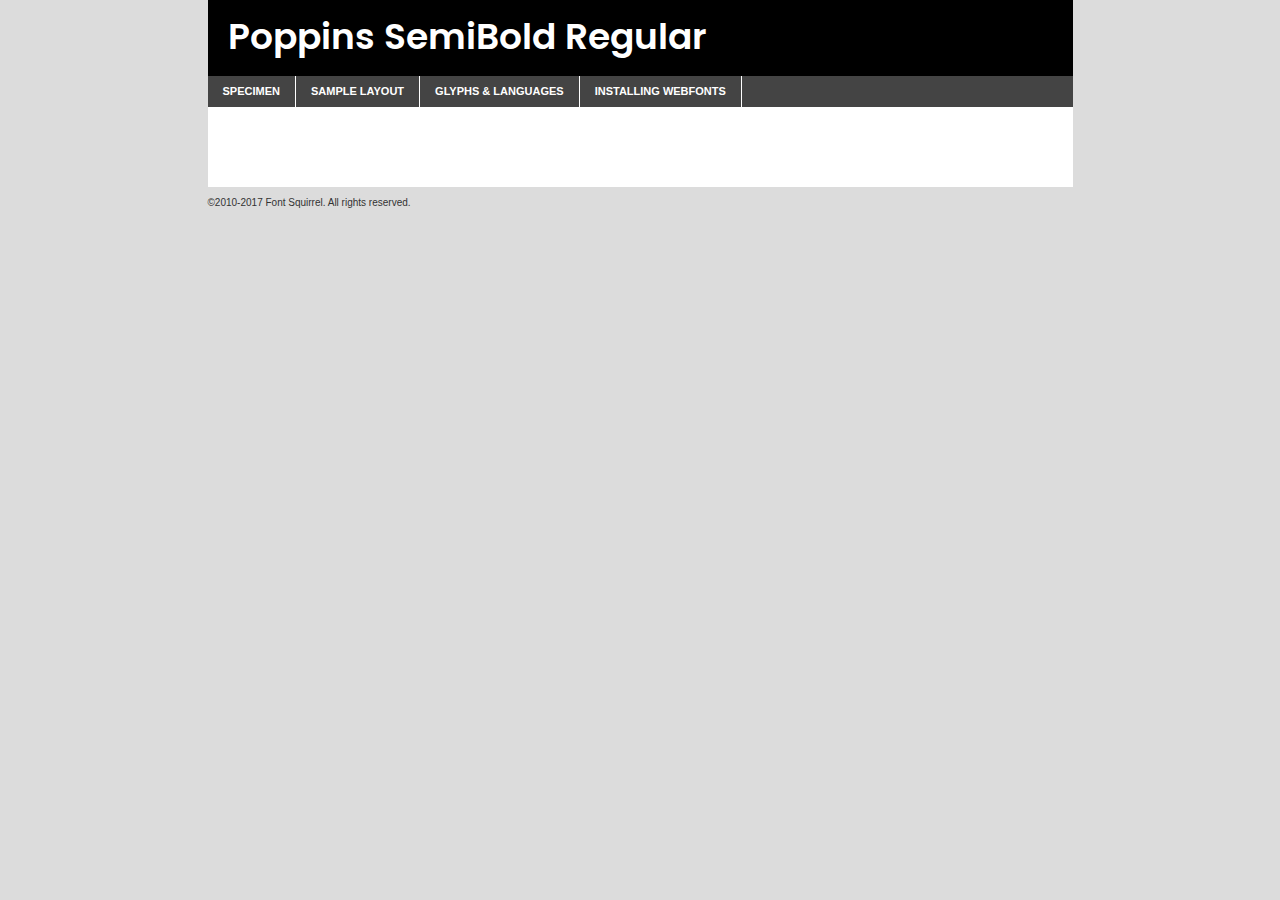
<file: BoxusLandingPage/Components/fonts/poppins-semibold-demo.html>
<!DOCTYPE html PUBLIC "-//W3C//DTD XHTML 1.0 Transitional//EN"
	"http://www.w3.org/TR/xhtml1/DTD/xhtml1-transitional.dtd">

<html xmlns="http://www.w3.org/1999/xhtml" xml:lang="en" lang="en">
<head>
	<meta http-equiv="Content-Type" content="text/html; charset=utf-8" />
	<script src="http://ajax.googleapis.com/ajax/libs/jquery/1.7.2/jquery.min.js" type="text/javascript" charset="utf-8"></script>
	<script type="text/javascript">
	(function($){$.fn.easyTabs=function(option){var param=jQuery.extend({fadeSpeed:"fast",defaultContent:1,activeClass:'active'},option);$(this).each(function(){var thisId="#"+this.id;if(param.defaultContent==''){param.defaultContent=1;}
	if(typeof param.defaultContent=="number")
	{var defaultTab=$(thisId+" .tabs li:eq("+(param.defaultContent-1)+") a").attr('href').substr(1);}else{var defaultTab=param.defaultContent;}
	$(thisId+" .tabs li a").each(function(){var tabToHide=$(this).attr('href').substr(1);$("#"+tabToHide).addClass('easytabs-tab-content');});hideAll();changeContent(defaultTab);function hideAll(){$(thisId+" .easytabs-tab-content").hide();}
	function changeContent(tabId){hideAll();$(thisId+" .tabs li").removeClass(param.activeClass);$(thisId+" .tabs li a[href=#"+tabId+"]").closest('li').addClass(param.activeClass);if(param.fadeSpeed!="none")
	{$(thisId+" #"+tabId).fadeIn(param.fadeSpeed);}else{$(thisId+" #"+tabId).show();}}
	$(thisId+" .tabs li").click(function(){var tabId=$(this).find('a').attr('href').substr(1);changeContent(tabId);return false;});});}})(jQuery);
	</script>
	<link rel="stylesheet" href="specimen_files/specimen_stylesheet.css" type="text/css" charset="utf-8" />
	<link rel="stylesheet" href="stylesheet.css" type="text/css" charset="utf-8" />

	<style type="text/css">
					body{
				font-family: 'poppinssemibold';
							}
		</style>

	<title>Poppins SemiBold Regular Specimen</title>
	
	
	<script type="text/javascript" charset="utf-8">
		$(document).ready(function() {
			$('#container').easyTabs({defaultContent:1});
		});
	</script>
</head>

<body>
<div id="container">
	<div id="header">
		Poppins SemiBold Regular	</div>
	<ul class="tabs">
		<li><a href="#specimen">Specimen</a></li>
		<li><a href="#layout">Sample Layout</a></li>
				<li><a href="#glyphs">Glyphs &amp; Languages</a></li>
		<li><a href="#installing">Installing Webfonts</a></li>
		
	</ul>
	
	<div id="main_content">

		
			<div id="specimen">
		
				<div class="section">
					<div class="grid12 firstcol">
						<div class="huge">AaBb</div>
					</div>
				</div>
		
				<div class="section">
					<div class="glyph_range">A&#x200B;B&#x200b;C&#x200b;D&#x200b;E&#x200b;F&#x200b;G&#x200b;H&#x200b;I&#x200b;J&#x200b;K&#x200b;L&#x200b;M&#x200b;N&#x200b;O&#x200b;P&#x200b;Q&#x200b;R&#x200b;S&#x200b;T&#x200b;U&#x200b;V&#x200b;W&#x200b;X&#x200b;Y&#x200b;Z&#x200b;a&#x200b;b&#x200b;c&#x200b;d&#x200b;e&#x200b;f&#x200b;g&#x200b;h&#x200b;i&#x200b;j&#x200b;k&#x200b;l&#x200b;m&#x200b;n&#x200b;o&#x200b;p&#x200b;q&#x200b;r&#x200b;s&#x200b;t&#x200b;u&#x200b;v&#x200b;w&#x200b;x&#x200b;y&#x200b;z&#x200b;1&#x200b;2&#x200b;3&#x200b;4&#x200b;5&#x200b;6&#x200b;7&#x200b;8&#x200b;9&#x200b;0&#x200b;&amp;&#x200b;.&#x200b;,&#x200b;?&#x200b;!&#x200b;&#64;&#x200b;(&#x200b;)&#x200b;#&#x200b;$&#x200b;%&#x200b;*&#x200b;+&#x200b;-&#x200b;=&#x200b;:&#x200b;;</div>
				</div>
				<div class="section">
					<div class="grid12 firstcol">
						<table class="sample_table">
							<tr><td>10</td><td class="size10">abcdefghijklmnopqrstuvwxyzABCDEFGHIJKLMNOPQRSTUVWXYZ0123456789abcdefghijklmnopqrstuvwxyzABCDEFGHIJKLMNOPQRSTUVWXYZ0123456789abcdefghijklmnopqrstuvwxyzABCDEFGHIJKLMNOPQRSTUVWXYZ</td></tr>
							<tr><td>11</td><td class="size11">abcdefghijklmnopqrstuvwxyzABCDEFGHIJKLMNOPQRSTUVWXYZ0123456789abcdefghijklmnopqrstuvwxyzABCDEFGHIJKLMNOPQRSTUVWXYZ0123456789abcdefghijklmnopqrstuvwxyzABCDEFGHIJKLMNOPQRSTUVWXYZ</td></tr>
							<tr><td>12</td><td class="size12">abcdefghijklmnopqrstuvwxyzABCDEFGHIJKLMNOPQRSTUVWXYZ0123456789abcdefghijklmnopqrstuvwxyzABCDEFGHIJKLMNOPQRSTUVWXYZ0123456789abcdefghijklmnopqrstuvwxyzABCDEFGHIJKLMNOPQRSTUVWXYZ</td></tr>
							<tr><td>13</td><td class="size13">abcdefghijklmnopqrstuvwxyzABCDEFGHIJKLMNOPQRSTUVWXYZ0123456789abcdefghijklmnopqrstuvwxyzABCDEFGHIJKLMNOPQRSTUVWXYZ0123456789abcdefghijklmnopqrstuvwxyzABCDEFGHIJKLMNOPQRSTUVWXYZ</td></tr>
							<tr><td>14</td><td class="size14">abcdefghijklmnopqrstuvwxyzABCDEFGHIJKLMNOPQRSTUVWXYZ0123456789abcdefghijklmnopqrstuvwxyzABCDEFGHIJKLMNOPQRSTUVWXYZ0123456789abcdefghijklmnopqrstuvwxyzABCDEFGHIJKLMNOPQRSTUVWXYZ</td></tr>
							<tr><td>16</td><td class="size16">abcdefghijklmnopqrstuvwxyzABCDEFGHIJKLMNOPQRSTUVWXYZ0123456789abcdefghijklmnopqrstuvwxyzABCDEFGHIJKLMNOPQRSTUVWXYZ</td></tr>
							<tr><td>18</td><td class="size18">abcdefghijklmnopqrstuvwxyzABCDEFGHIJKLMNOPQRSTUVWXYZ0123456789abcdefghijklmnopqrstuvwxyzABCDEFGHIJKLMNOPQRSTUVWXYZ</td></tr>
							<tr><td>20</td><td class="size20">abcdefghijklmnopqrstuvwxyzABCDEFGHIJKLMNOPQRSTUVWXYZ0123456789abcdefghijklmnopqrstuvwxyzABCDEFGHIJKLMNOPQRSTUVWXYZ</td></tr>
							<tr><td>24</td><td class="size24">abcdefghijklmnopqrstuvwxyzABCDEFGHIJKLMNOPQRSTUVWXYZ0123456789abcdefghijklmnopqrstuvwxyzABCDEFGHIJKLMNOPQRSTUVWXYZ</td></tr>
							<tr><td>30</td><td class="size30">abcdefghijklmnopqrstuvwxyzABCDEFGHIJKLMNOPQRSTUVWXYZ0123456789abcdefghijklmnopqrstuvwxyzABCDEFGHIJKLMNOPQRSTUVWXYZ</td></tr>
							<tr><td>36</td><td class="size36">abcdefghijklmnopqrstuvwxyzABCDEFGHIJKLMNOPQRSTUVWXYZ0123456789abcdefghijklmnopqrstuvwxyzABCDEFGHIJKLMNOPQRSTUVWXYZ</td></tr>
							<tr><td>48</td><td class="size48">abcdefghijklmnopqrstuvwxyzABCDEFGHIJKLMNOPQRSTUVWXYZ0123456789abcdefghijklmnopqrstuvwxyzABCDEFGHIJKLMNOPQRSTUVWXYZ</td></tr>
							<tr><td>60</td><td class="size60">abcdefghijklmnopqrstuvwxyzABCDEFGHIJKLMNOPQRSTUVWXYZ0123456789abcdefghijklmnopqrstuvwxyzABCDEFGHIJKLMNOPQRSTUVWXYZ</td></tr>
							<tr><td>72</td><td class="size72">abcdefghijklmnopqrstuvwxyzABCDEFGHIJKLMNOPQRSTUVWXYZ0123456789abcdefghijklmnopqrstuvwxyzABCDEFGHIJKLMNOPQRSTUVWXYZ</td></tr>
							<tr><td>90</td><td class="size90">abcdefghijklmnopqrstuvwxyzABCDEFGHIJKLMNOPQRSTUVWXYZ0123456789abcdefghijklmnopqrstuvwxyzABCDEFGHIJKLMNOPQRSTUVWXYZ</td></tr>
						</table>
				
					</div>
			
				</div>
		
		
		
								<div class="section" id="bodycomparison">


										<div id="xheight">
				<div class="fontbody">&#x25FC;&#x25FC;&#x25FC;&#x25FC;&#x25FC;&#x25FC;&#x25FC;&#x25FC;&#x25FC;&#x25FC;&#x25FC;&#x25FC;&#x25FC;&#x25FC;&#x25FC;&#x25FC;&#x25FC;&#x25FC;&#x25FC;&#x25FC;&#x25FC;&#x25FC;&#x25FC;&#x25FC;&#x25FC;&#x25FC;&#x25FC;&#x25FC;&#x25FC;&#x25FC;&#x25FC;&#x25FC;&#x25FC;&#x25FC;&#x25FC;&#x25FC;&#x25FC;&#x25FC;&#x25FC;&#x25FC;&#x25FC;&#x25FC;&#x25FC;&#x25FC;&#x25FC;&#x25FC;&#x25FC;&#x25FC;&#x25FC;&#x25FC;&#x25FC;&#x25FC;&#x25FC;&#x25FC;&#x25FC;&#x25FC;&#x25FC;&#x25FC;&#x25FC;&#x25FC;&#x25FC;&#x25FC;&#x25FC;&#x25FC;&#x25FC;&#x25FC;&#x25FC;&#x25FC;&#x25FC;&#x25FC;&#x25FC;&#x25FC;&#x25FC;&#x25FC;&#x25FC;&#x25FC;&#x25FC;&#x25FC;&#x25FC;&#x25FC;&#x25FC;&#x25FC;&#x25FC;&#x25FC;&#x25FC;&#x25FC;&#x25FC;&#x25FC;&#x25FC;&#x25FC;&#x25FC;&#x25FC;&#x25FC;&#x25FC;&#x25FC;&#x25FC;&#x25FC;&#x25FC;&#x25FC;body</div><div class="arialbody">body</div><div class="verdanabody">body</div><div class="georgiabody">body</div></div>
										<div class="fontbody" style="z-index:1">
											body<span>Poppins SemiBold Regular</span>
										</div>
										<div class="arialbody" style="z-index:1">
											body<span>Arial</span>
										</div>
										<div class="verdanabody" style="z-index:1">
											body<span>Verdana</span>
										</div>
										<div class="georgiabody" style="z-index:1">
											body<span>Georgia</span>
										</div>



								</div>
		
		
				<div class="section psample psample_row1" id="">
					
					<div class="grid2 firstcol">
						<p class="size10"><span>10.</span>Aenean lacinia bibendum nulla sed consectetur. Fusce dapibus, tellus ac cursus commodo, tortor mauris condimentum nibh, ut fermentum massa justo sit amet risus. Nullam id dolor id nibh ultricies vehicula ut id elit. Cum sociis natoque penatibus et magnis dis parturient montes, nascetur ridiculus mus. Nulla vitae elit libero, a pharetra augue.</p>
			
					</div>
					<div class="grid3">
						<p class="size11"><span>11.</span>Aenean lacinia bibendum nulla sed consectetur. Fusce dapibus, tellus ac cursus commodo, tortor mauris condimentum nibh, ut fermentum massa justo sit amet risus. Nullam id dolor id nibh ultricies vehicula ut id elit. Cum sociis natoque penatibus et magnis dis parturient montes, nascetur ridiculus mus. Nulla vitae elit libero, a pharetra augue.</p>
			
					</div>
					<div class="grid3">
						<p class="size12"><span>12.</span>Aenean lacinia bibendum nulla sed consectetur. Fusce dapibus, tellus ac cursus commodo, tortor mauris condimentum nibh, ut fermentum massa justo sit amet risus. Nullam id dolor id nibh ultricies vehicula ut id elit. Cum sociis natoque penatibus et magnis dis parturient montes, nascetur ridiculus mus. Nulla vitae elit libero, a pharetra augue.</p>
			
					</div>
					<div class="grid4">
						<p class="size13"><span>13.</span>Aenean lacinia bibendum nulla sed consectetur. Fusce dapibus, tellus ac cursus commodo, tortor mauris condimentum nibh, ut fermentum massa justo sit amet risus. Nullam id dolor id nibh ultricies vehicula ut id elit. Cum sociis natoque penatibus et magnis dis parturient montes, nascetur ridiculus mus. Nulla vitae elit libero, a pharetra augue.</p>
			
					</div>
					<div class="white_blend"></div>
					
				</div>
				<div class="section psample psample_row2" id="">
					<div class="grid3 firstcol">
						<p class="size14"><span>14.</span>Aenean lacinia bibendum nulla sed consectetur. Fusce dapibus, tellus ac cursus commodo, tortor mauris condimentum nibh, ut fermentum massa justo sit amet risus. Nullam id dolor id nibh ultricies vehicula ut id elit. Cum sociis natoque penatibus et magnis dis parturient montes, nascetur ridiculus mus. Nulla vitae elit libero, a pharetra augue.</p>
			
					</div>
					<div class="grid4">
						<p class="size16"><span>16.</span>Aenean lacinia bibendum nulla sed consectetur. Fusce dapibus, tellus ac cursus commodo, tortor mauris condimentum nibh, ut fermentum massa justo sit amet risus. Nullam id dolor id nibh ultricies vehicula ut id elit. Cum sociis natoque penatibus et magnis dis parturient montes, nascetur ridiculus mus. Nulla vitae elit libero, a pharetra augue.</p>
			
					</div>
					<div class="grid5">
						<p class="size18"><span>18.</span>Aenean lacinia bibendum nulla sed consectetur. Fusce dapibus, tellus ac cursus commodo, tortor mauris condimentum nibh, ut fermentum massa justo sit amet risus. Nullam id dolor id nibh ultricies vehicula ut id elit. Cum sociis natoque penatibus et magnis dis parturient montes, nascetur ridiculus mus. Nulla vitae elit libero, a pharetra augue.</p>
			
					</div>

					<div class="white_blend"></div>

				</div>
				
				<div class="section psample psample_row3" id="">
					<div class="grid5 firstcol">
						<p class="size20"><span>20.</span>Aenean lacinia bibendum nulla sed consectetur. Fusce dapibus, tellus ac cursus commodo, tortor mauris condimentum nibh, ut fermentum massa justo sit amet risus. Nullam id dolor id nibh ultricies vehicula ut id elit. Cum sociis natoque penatibus et magnis dis parturient montes, nascetur ridiculus mus. Nulla vitae elit libero, a pharetra augue.</p>
					</div>
					<div class="grid7">
						<p class="size24"><span>24.</span>Aenean lacinia bibendum nulla sed consectetur. Fusce dapibus, tellus ac cursus commodo, tortor mauris condimentum nibh, ut fermentum massa justo sit amet risus. Nullam id dolor id nibh ultricies vehicula ut id elit. Cum sociis natoque penatibus et magnis dis parturient montes, nascetur ridiculus mus. Nulla vitae elit libero, a pharetra augue.</p>
					</div>
					
					<div class="white_blend"></div>
					
				</div>
				
				<div class="section psample psample_row4" id="">
					<div class="grid12 firstcol">
						<p class="size30"><span>30.</span>Aenean lacinia bibendum nulla sed consectetur. Fusce dapibus, tellus ac cursus commodo, tortor mauris condimentum nibh, ut fermentum massa justo sit amet risus. Nullam id dolor id nibh ultricies vehicula ut id elit. Cum sociis natoque penatibus et magnis dis parturient montes, nascetur ridiculus mus. Nulla vitae elit libero, a pharetra augue.</p>
					</div>
					<div class="white_blend"></div>
					
				</div>
				
				
				
				<div class="section psample psample_row1 fullreverse">
					<div class="grid2 firstcol">
						<p class="size10"><span>10.</span>Aenean lacinia bibendum nulla sed consectetur. Fusce dapibus, tellus ac cursus commodo, tortor mauris condimentum nibh, ut fermentum massa justo sit amet risus. Nullam id dolor id nibh ultricies vehicula ut id elit. Cum sociis natoque penatibus et magnis dis parturient montes, nascetur ridiculus mus. Nulla vitae elit libero, a pharetra augue.</p>
			
					</div>
					<div class="grid3">
						<p class="size11"><span>11.</span>Aenean lacinia bibendum nulla sed consectetur. Fusce dapibus, tellus ac cursus commodo, tortor mauris condimentum nibh, ut fermentum massa justo sit amet risus. Nullam id dolor id nibh ultricies vehicula ut id elit. Cum sociis natoque penatibus et magnis dis parturient montes, nascetur ridiculus mus. Nulla vitae elit libero, a pharetra augue.</p>
			
					</div>
					<div class="grid3">
						<p class="size12"><span>12.</span>Aenean lacinia bibendum nulla sed consectetur. Fusce dapibus, tellus ac cursus commodo, tortor mauris condimentum nibh, ut fermentum massa justo sit amet risus. Nullam id dolor id nibh ultricies vehicula ut id elit. Cum sociis natoque penatibus et magnis dis parturient montes, nascetur ridiculus mus. Nulla vitae elit libero, a pharetra augue.</p>
			
					</div>
					<div class="grid4">
						<p class="size13"><span>13.</span>Aenean lacinia bibendum nulla sed consectetur. Fusce dapibus, tellus ac cursus commodo, tortor mauris condimentum nibh, ut fermentum massa justo sit amet risus. Nullam id dolor id nibh ultricies vehicula ut id elit. Cum sociis natoque penatibus et magnis dis parturient montes, nascetur ridiculus mus. Nulla vitae elit libero, a pharetra augue.</p>
			
					</div>
					<div class="black_blend"></div>
					
				</div>
				
				<div class="section psample psample_row2 fullreverse">
					<div class="grid3 firstcol">
						<p class="size14"><span>14.</span>Aenean lacinia bibendum nulla sed consectetur. Fusce dapibus, tellus ac cursus commodo, tortor mauris condimentum nibh, ut fermentum massa justo sit amet risus. Nullam id dolor id nibh ultricies vehicula ut id elit. Cum sociis natoque penatibus et magnis dis parturient montes, nascetur ridiculus mus. Nulla vitae elit libero, a pharetra augue.</p>
			
					</div>
					<div class="grid4">
						<p class="size16"><span>16.</span>Aenean lacinia bibendum nulla sed consectetur. Fusce dapibus, tellus ac cursus commodo, tortor mauris condimentum nibh, ut fermentum massa justo sit amet risus. Nullam id dolor id nibh ultricies vehicula ut id elit. Cum sociis natoque penatibus et magnis dis parturient montes, nascetur ridiculus mus. Nulla vitae elit libero, a pharetra augue.</p>
			
					</div>
					<div class="grid5">
						<p class="size18"><span>18.</span>Aenean lacinia bibendum nulla sed consectetur. Fusce dapibus, tellus ac cursus commodo, tortor mauris condimentum nibh, ut fermentum massa justo sit amet risus. Nullam id dolor id nibh ultricies vehicula ut id elit. Cum sociis natoque penatibus et magnis dis parturient montes, nascetur ridiculus mus. Nulla vitae elit libero, a pharetra augue.</p>
			
					</div>
					<div class="black_blend"></div>

				</div>
				
				<div class="section psample fullreverse psample_row3" id="">
					<div class="grid5 firstcol">
						<p class="size20"><span>20.</span>Aenean lacinia bibendum nulla sed consectetur. Fusce dapibus, tellus ac cursus commodo, tortor mauris condimentum nibh, ut fermentum massa justo sit amet risus. Nullam id dolor id nibh ultricies vehicula ut id elit. Cum sociis natoque penatibus et magnis dis parturient montes, nascetur ridiculus mus. Nulla vitae elit libero, a pharetra augue.</p>
					</div>
					<div class="grid7">
						<p class="size24"><span>24.</span>Aenean lacinia bibendum nulla sed consectetur. Fusce dapibus, tellus ac cursus commodo, tortor mauris condimentum nibh, ut fermentum massa justo sit amet risus. Nullam id dolor id nibh ultricies vehicula ut id elit. Cum sociis natoque penatibus et magnis dis parturient montes, nascetur ridiculus mus. Nulla vitae elit libero, a pharetra augue.</p>
					</div>
					
					<div class="black_blend"></div>
					
				</div>
				
				<div class="section psample fullreverse psample_row4" id="" style="border-bottom: 20px #000 solid;">
					<div class="grid12 firstcol">
						<p class="size30"><span>30.</span>Aenean lacinia bibendum nulla sed consectetur. Fusce dapibus, tellus ac cursus commodo, tortor mauris condimentum nibh, ut fermentum massa justo sit amet risus. Nullam id dolor id nibh ultricies vehicula ut id elit. Cum sociis natoque penatibus et magnis dis parturient montes, nascetur ridiculus mus. Nulla vitae elit libero, a pharetra augue.</p>
					</div>
					<div class="black_blend"></div>
					
				</div>
				
				
				
				
			</div>
			
			<div id="layout">
				
				<div class="section">
					
					<div class="grid12 firstcol">
						<h1>Lorem Ipsum Dolor</h1>
						<h2>Etiam porta sem malesuada magna mollis euismod</h2>
						
						<p class="byline">By <a href="#link">Aenean Lacinia</a></p>
					</div>
				</div>
				<div class="section">
					<div class="grid8 firstcol">
						<p class="large">Donec sed odio dui. Morbi leo risus, porta ac consectetur ac, vestibulum at eros. Fusce dapibus, tellus ac cursus commodo, tortor mauris condimentum nibh, ut fermentum massa justo sit amet risus. </p>

						
						<h3>Pellentesque ornare sem</h3>

						<p>Maecenas sed diam eget risus varius blandit sit amet non magna. Maecenas faucibus mollis interdum. Donec ullamcorper nulla non metus auctor fringilla. Nullam id dolor id nibh ultricies vehicula ut id elit. Nullam id dolor id nibh ultricies vehicula ut id elit. </p>

						<p>Aenean eu leo quam. Pellentesque ornare sem lacinia quam venenatis vestibulum. Lorem ipsum dolor sit amet, consectetur adipiscing elit. Cum sociis natoque penatibus et magnis dis parturient montes, nascetur ridiculus mus. </p>

						<p>Nulla vitae elit libero, a pharetra augue. Praesent commodo cursus magna, vel scelerisque nisl consectetur et. Aenean lacinia bibendum nulla sed consectetur. </p>

						<p>Nullam quis risus eget urna mollis ornare vel eu leo. Nullam quis risus eget urna mollis ornare vel eu leo. Maecenas sed diam eget risus varius blandit sit amet non magna. Donec ullamcorper nulla non metus auctor fringilla. </p>

						<h3>Cras mattis consectetur</h3>

						<p>Aenean eu leo quam. Pellentesque ornare sem lacinia quam venenatis vestibulum. Aenean lacinia bibendum nulla sed consectetur. Integer posuere erat a ante venenatis dapibus posuere velit aliquet. Cras mattis consectetur purus sit amet fermentum. </p>

						<p>Nullam id dolor id nibh ultricies vehicula ut id elit. Nullam quis risus eget urna mollis ornare vel eu leo. Cras mattis consectetur purus sit amet fermentum.</p>
					</div>
					
					<div class="grid4 sidebar">
						
						<div class="box reverse">
							<p class="last">Nullam quis risus eget urna mollis ornare vel eu leo. Donec ullamcorper nulla non metus auctor fringilla. Cras mattis consectetur purus sit amet fermentum. Sed posuere consectetur est at lobortis. Lorem ipsum dolor sit amet, consectetur adipiscing elit. </p>
						</div>
						
						<p class="caption">Maecenas sed diam eget risus varius.</p>

						<p>Vestibulum id ligula porta felis euismod semper. Integer posuere erat a ante venenatis dapibus posuere velit aliquet. Vestibulum id ligula porta felis euismod semper. Sed posuere consectetur est at lobortis. Maecenas sed diam eget risus varius blandit sit amet non magna. Fusce dapibus, tellus ac cursus commodo, tortor mauris condimentum nibh, ut fermentum massa justo sit amet risus. </p>

					

						<p>Duis mollis, est non commodo luctus, nisi erat porttitor ligula, eget lacinia odio sem nec elit. Aenean lacinia bibendum nulla sed consectetur. Vivamus sagittis lacus vel augue laoreet rutrum faucibus dolor auctor. Aenean lacinia bibendum nulla sed consectetur. Nullam quis risus eget urna mollis ornare vel eu leo. </p>

						<p>Praesent commodo cursus magna, vel scelerisque nisl consectetur et. Donec ullamcorper nulla non metus auctor fringilla. Maecenas faucibus mollis interdum. Fusce dapibus, tellus ac cursus commodo, tortor mauris condimentum nibh, ut fermentum massa justo sit amet risus. </p>

					</div>
				</div>
				
			</div>


			



		<div id="glyphs">
			<div class="section">
				<div class="grid12 firstcol">
			
				<h1>Language Support</h1>
				<p>The subset of Poppins SemiBold Regular in this kit supports the following languages:<br />
			
					English, Arrernte, Bislama, Cebuano, Fijian, Gilbertese, Hmong, Ibanag, Iloko_ilokano, Interglossa_glosa, Interlingua, Lojban, Manx, Norfolk_pitcairnese, Oromo, Rotokas, Samoan, Sardinian, Seychelles_creole, Shona, Somali, Southern_ndebele, Swahili, Swati_swazi, Tok_pisin, Warlpiri, Xhosa, Zulu, Latinbasic, Demo				</p>
				<h1>Glyph Chart</h1>
				<p>The subset of Poppins SemiBold Regular in this kit includes all the glyphs listed below. Unicode entities are included above each glyph to help you insert individual characters into your layout.</p>
				<div id="glyph_chart">
			
																														 <div><p>&amp;#13;</p>&#13;</div>
																				 <div><p>&amp;#32;</p>&#32;</div>
																				 <div><p>&amp;#33;</p>&#33;</div>
																				 <div><p>&amp;#34;</p>&#34;</div>
																				 <div><p>&amp;#35;</p>&#35;</div>
																				 <div><p>&amp;#36;</p>&#36;</div>
																				 <div><p>&amp;#37;</p>&#37;</div>
																				 <div><p>&amp;#38;</p>&#38;</div>
																				 <div><p>&amp;#39;</p>&#39;</div>
																				 <div><p>&amp;#40;</p>&#40;</div>
																				 <div><p>&amp;#41;</p>&#41;</div>
																				 <div><p>&amp;#42;</p>&#42;</div>
																				 <div><p>&amp;#43;</p>&#43;</div>
																				 <div><p>&amp;#44;</p>&#44;</div>
																				 <div><p>&amp;#46;</p>&#46;</div>
																				 <div><p>&amp;#47;</p>&#47;</div>
																				 <div><p>&amp;#48;</p>&#48;</div>
																				 <div><p>&amp;#49;</p>&#49;</div>
																				 <div><p>&amp;#50;</p>&#50;</div>
																				 <div><p>&amp;#51;</p>&#51;</div>
																				 <div><p>&amp;#52;</p>&#52;</div>
																				 <div><p>&amp;#53;</p>&#53;</div>
																				 <div><p>&amp;#54;</p>&#54;</div>
																				 <div><p>&amp;#55;</p>&#55;</div>
																				 <div><p>&amp;#56;</p>&#56;</div>
																				 <div><p>&amp;#57;</p>&#57;</div>
																				 <div><p>&amp;#60;</p>&#60;</div>
																				 <div><p>&amp;#61;</p>&#61;</div>
																				 <div><p>&amp;#62;</p>&#62;</div>
																				 <div><p>&amp;#63;</p>&#63;</div>
																				 <div><p>&amp;#64;</p>&#64;</div>
																				 <div><p>&amp;#65;</p>&#65;</div>
																				 <div><p>&amp;#66;</p>&#66;</div>
																				 <div><p>&amp;#67;</p>&#67;</div>
																				 <div><p>&amp;#68;</p>&#68;</div>
																				 <div><p>&amp;#69;</p>&#69;</div>
																				 <div><p>&amp;#70;</p>&#70;</div>
																				 <div><p>&amp;#71;</p>&#71;</div>
																				 <div><p>&amp;#72;</p>&#72;</div>
																				 <div><p>&amp;#73;</p>&#73;</div>
																				 <div><p>&amp;#74;</p>&#74;</div>
																				 <div><p>&amp;#75;</p>&#75;</div>
																				 <div><p>&amp;#76;</p>&#76;</div>
																				 <div><p>&amp;#77;</p>&#77;</div>
																				 <div><p>&amp;#78;</p>&#78;</div>
																				 <div><p>&amp;#79;</p>&#79;</div>
																				 <div><p>&amp;#80;</p>&#80;</div>
																				 <div><p>&amp;#81;</p>&#81;</div>
																				 <div><p>&amp;#82;</p>&#82;</div>
																				 <div><p>&amp;#83;</p>&#83;</div>
																				 <div><p>&amp;#84;</p>&#84;</div>
																				 <div><p>&amp;#85;</p>&#85;</div>
																				 <div><p>&amp;#86;</p>&#86;</div>
																				 <div><p>&amp;#87;</p>&#87;</div>
																				 <div><p>&amp;#88;</p>&#88;</div>
																				 <div><p>&amp;#89;</p>&#89;</div>
																				 <div><p>&amp;#90;</p>&#90;</div>
																				 <div><p>&amp;#91;</p>&#91;</div>
																				 <div><p>&amp;#92;</p>&#92;</div>
																				 <div><p>&amp;#93;</p>&#93;</div>
																				 <div><p>&amp;#94;</p>&#94;</div>
																				 <div><p>&amp;#95;</p>&#95;</div>
																				 <div><p>&amp;#96;</p>&#96;</div>
																				 <div><p>&amp;#97;</p>&#97;</div>
																				 <div><p>&amp;#98;</p>&#98;</div>
																				 <div><p>&amp;#99;</p>&#99;</div>
																				 <div><p>&amp;#100;</p>&#100;</div>
																				 <div><p>&amp;#101;</p>&#101;</div>
																				 <div><p>&amp;#102;</p>&#102;</div>
																				 <div><p>&amp;#103;</p>&#103;</div>
																				 <div><p>&amp;#104;</p>&#104;</div>
																				 <div><p>&amp;#105;</p>&#105;</div>
																				 <div><p>&amp;#106;</p>&#106;</div>
																				 <div><p>&amp;#107;</p>&#107;</div>
																				 <div><p>&amp;#108;</p>&#108;</div>
																				 <div><p>&amp;#109;</p>&#109;</div>
																				 <div><p>&amp;#110;</p>&#110;</div>
																				 <div><p>&amp;#111;</p>&#111;</div>
																				 <div><p>&amp;#112;</p>&#112;</div>
																				 <div><p>&amp;#113;</p>&#113;</div>
																				 <div><p>&amp;#114;</p>&#114;</div>
																				 <div><p>&amp;#115;</p>&#115;</div>
																				 <div><p>&amp;#116;</p>&#116;</div>
																				 <div><p>&amp;#117;</p>&#117;</div>
																				 <div><p>&amp;#118;</p>&#118;</div>
																				 <div><p>&amp;#119;</p>&#119;</div>
																				 <div><p>&amp;#120;</p>&#120;</div>
																				 <div><p>&amp;#121;</p>&#121;</div>
																				 <div><p>&amp;#122;</p>&#122;</div>
																				 <div><p>&amp;#123;</p>&#123;</div>
																				 <div><p>&amp;#124;</p>&#124;</div>
																				 <div><p>&amp;#125;</p>&#125;</div>
																				 <div><p>&amp;#126;</p>&#126;</div>
																				 <div><p>&amp;#160;</p>&#160;</div>
																				 <div><p>&amp;#161;</p>&#161;</div>
																				 <div><p>&amp;#162;</p>&#162;</div>
																				 <div><p>&amp;#163;</p>&#163;</div>
																				 <div><p>&amp;#164;</p>&#164;</div>
																				 <div><p>&amp;#165;</p>&#165;</div>
																				 <div><p>&amp;#166;</p>&#166;</div>
																				 <div><p>&amp;#167;</p>&#167;</div>
																				 <div><p>&amp;#168;</p>&#168;</div>
																				 <div><p>&amp;#169;</p>&#169;</div>
																				 <div><p>&amp;#170;</p>&#170;</div>
																				 <div><p>&amp;#171;</p>&#171;</div>
																				 <div><p>&amp;#172;</p>&#172;</div>
																				 <div><p>&amp;#174;</p>&#174;</div>
																				 <div><p>&amp;#175;</p>&#175;</div>
																				 <div><p>&amp;#176;</p>&#176;</div>
																				 <div><p>&amp;#177;</p>&#177;</div>
																				 <div><p>&amp;#178;</p>&#178;</div>
																				 <div><p>&amp;#179;</p>&#179;</div>
																				 <div><p>&amp;#180;</p>&#180;</div>
																				 <div><p>&amp;#181;</p>&#181;</div>
																				 <div><p>&amp;#182;</p>&#182;</div>
																				 <div><p>&amp;#184;</p>&#184;</div>
																				 <div><p>&amp;#185;</p>&#185;</div>
																				 <div><p>&amp;#186;</p>&#186;</div>
																				 <div><p>&amp;#187;</p>&#187;</div>
																				 <div><p>&amp;#188;</p>&#188;</div>
																				 <div><p>&amp;#189;</p>&#189;</div>
																				 <div><p>&amp;#190;</p>&#190;</div>
																				 <div><p>&amp;#191;</p>&#191;</div>
																				 <div><p>&amp;#198;</p>&#198;</div>
																				 <div><p>&amp;#199;</p>&#199;</div>
																				 <div><p>&amp;#208;</p>&#208;</div>
																				 <div><p>&amp;#215;</p>&#215;</div>
																				 <div><p>&amp;#216;</p>&#216;</div>
																				 <div><p>&amp;#222;</p>&#222;</div>
																				 <div><p>&amp;#223;</p>&#223;</div>
																				 <div><p>&amp;#230;</p>&#230;</div>
																				 <div><p>&amp;#231;</p>&#231;</div>
																				 <div><p>&amp;#240;</p>&#240;</div>
																				 <div><p>&amp;#247;</p>&#247;</div>
																				 <div><p>&amp;#248;</p>&#248;</div>
																				 <div><p>&amp;#254;</p>&#254;</div>
																				 <div><p>&amp;#305;</p>&#305;</div>
																				 <div><p>&amp;#338;</p>&#338;</div>
																				 <div><p>&amp;#339;</p>&#339;</div>
																				 <div><p>&amp;#710;</p>&#710;</div>
																				 <div><p>&amp;#730;</p>&#730;</div>
																				 <div><p>&amp;#732;</p>&#732;</div>
																				 <div><p>&amp;#8192;</p>&#8192;</div>
																				 <div><p>&amp;#8193;</p>&#8193;</div>
																				 <div><p>&amp;#8194;</p>&#8194;</div>
																				 <div><p>&amp;#8195;</p>&#8195;</div>
																				 <div><p>&amp;#8196;</p>&#8196;</div>
																				 <div><p>&amp;#8197;</p>&#8197;</div>
																				 <div><p>&amp;#8198;</p>&#8198;</div>
																				 <div><p>&amp;#8199;</p>&#8199;</div>
																				 <div><p>&amp;#8200;</p>&#8200;</div>
																				 <div><p>&amp;#8201;</p>&#8201;</div>
																				 <div><p>&amp;#8202;</p>&#8202;</div>
																				 <div><p>&amp;#8211;</p>&#8211;</div>
																				 <div><p>&amp;#8212;</p>&#8212;</div>
																				 <div><p>&amp;#8216;</p>&#8216;</div>
																				 <div><p>&amp;#8217;</p>&#8217;</div>
																				 <div><p>&amp;#8218;</p>&#8218;</div>
																				 <div><p>&amp;#8220;</p>&#8220;</div>
																				 <div><p>&amp;#8221;</p>&#8221;</div>
																				 <div><p>&amp;#8222;</p>&#8222;</div>
																				 <div><p>&amp;#8226;</p>&#8226;</div>
																				 <div><p>&amp;#8239;</p>&#8239;</div>
																				 <div><p>&amp;#8249;</p>&#8249;</div>
																				 <div><p>&amp;#8250;</p>&#8250;</div>
																				 <div><p>&amp;#8287;</p>&#8287;</div>
																				 <div><p>&amp;#8364;</p>&#8364;</div>
																				 <div><p>&amp;#8482;</p>&#8482;</div>
																				 <div><p>&amp;#8722;</p>&#8722;</div>
																				 <div><p>&amp;#9724;</p>&#9724;</div>
																				 <div><p>&amp;#64257;</p>&#64257;</div>
																																																</div>	
				</div>
		
		
			</div>
		</div>
		
		
		<div id="specs">
			
		</div>
	
		<div id="installing">
			<div class="section">
				<div class="grid7 firstcol">
					<h1>Installing Webfonts</h1>
					
					<p>Webfonts are supported by all major browser platforms but not all in the same way. There are currently four different font formats that must be included in order to target all browsers. This includes TTF, WOFF, EOT and SVG.</p>
					
					<h2>1. Upload your webfonts</h2>
					<p>You must upload your webfont kit to your website. They should be in or near the same directory as your CSS files.</p>
					
					<h2>2. Include the webfont stylesheet</h2>
					<p>A special CSS @font-face declaration helps the various browsers select the appropriate font it needs without causing you a bunch of headaches. Learn more about this syntax by reading the <a href="https://www.fontspring.com/blog/further-hardening-of-the-bulletproof-syntax">Fontspring blog post</a> about it. The code for it is as follows:</p>


<code>
@font-face{ 
	font-family: 'MyWebFont';
	src: url('WebFont.eot');
	src: url('WebFont.eot?#iefix') format('embedded-opentype'),
	     url('WebFont.woff') format('woff'),
	     url('WebFont.ttf') format('truetype'),
	     url('WebFont.svg#webfont') format('svg');
}
</code>

	<p>We've already gone ahead and generated the code for you. All you have to do is link to the stylesheet in your HTML, like this:</p>
	<code>&lt;link rel=&quot;stylesheet&quot; href=&quot;stylesheet.css&quot; type=&quot;text/css&quot; charset=&quot;utf-8&quot; /&gt;</code>

					<h2>3. Modify your own stylesheet</h2>
					<p>To take advantage of your new fonts, you must tell your stylesheet to use them. Look at the original @font-face declaration above and find the property called "font-family." The name linked there will be what you use to reference the font. Prepend that webfont name to the font stack in the "font-family" property, inside the selector you want to change. For example:</p>
<code>p { font-family: 'WebFont', Arial, sans-serif; }</code>

<h2>4. Test</h2>
<p>Getting webfonts to work cross-browser <em>can</em> be tricky. Use the information in the sidebar to help you if you find that fonts aren't loading in a particular browser.</p>
				</div>
				
				<div class="grid5 sidebar">
					<div class="box">
						<h2>Troubleshooting<br />Font-Face Problems</h2>
						<p>Having trouble getting your webfonts to load in your new website? Here are some tips to sort out what might be the problem.</p>

						<h3>Fonts not showing in any browser</h3>

						<p>This sounds like you need to work on the plumbing. You either did not upload the fonts to the correct directory, or you did not link the fonts properly in the CSS. If you've confirmed that all this is correct and you still have a problem, take a look at your .htaccess file and see if requests are getting intercepted.</p>

						<h3>Fonts not loading in iPhone or iPad</h3>

						<p>The most common problem here is that you are serving the fonts from an IIS server. IIS refuses to serve files that have unknown MIME types. If that is the case, you must set the MIME type for SVG to "image/svg+xml" in the server settings. Follow these instructions from Microsoft if you need help.</p>

						<h3>Fonts not loading in Firefox</h3>

						<p>The primary reason for this failure? You are still using a version Firefox older than 3.5. So upgrade already! If that isn't it, then you are very likely serving fonts from a different domain. Firefox requires that all font assets be served from the same domain. Lastly it is possible that you need to add WOFF to your list of MIME types (if you are serving via IIS.)</p>

						<h3>Fonts not loading in IE</h3>

						<p>Are you looking at Internet Explorer on an actual Windows machine or are you cheating by using a service like Adobe BrowserLab? Many of these screenshot services do not render @font-face for IE. Best to test it on a real machine.</p>

						<h3>Fonts not loading in IE9</h3>

						<p>IE9, like Firefox, requires that fonts be served from the same domain as the website. Make sure that is the case.</p>
					</div>
				</div>
			</div>
			
		</div>
	
	</div>
	<div id="footer">
		<p>&copy;2010-2017 Font Squirrel. All rights reserved.</p>
	</div>
</div>
</body>
</html>
</file>
<file: Animation/NeonText/style.css>
*{
    padding: 0;
    margin: 0;
    box-sizing: border-box;
    font-family: baumans;
}
body{
    display:flex;
    justify-content: center;
    align-items: center;
    min-height: 100vh;
    background: black;
}
h2{
    position: relative;
    font-size: 6em;
    color: #222;
}
h2::before{
    content: attr(data-text);
    position: absolute;
    color: gold;
    width: 350px;
    overflow: hidden;
    white-space: nowrap;
    border-right: 4px solid gold;
    animation: neon 8s linear infinite;
    filter: drop-shadow(0 0 20px gold) drop-shadow(0 0 20px gold);
}
@keyframes neon {
    0%, 10%, 100%{
        width: 0;
    }
    70%, 90%{
        width: 100%;
    }
}
</file>
<file: Animation/Water/style.css>
*{
    padding: 0;
    margin: 0;
    box-sizing: border-box;
    font-family: sans-serif;
}
body{
    display:flex;
    justify-content: center;
    align-items: center;
    min-height: 100vh;
    background: rgb(34, 34, 34);
}
.container{
    position: relative;
}
.container h2{
    position: absolute;
    transform: translate(-50%, -50%);
    font-size: 20em;
}
.container h2:nth-child(1){
    color: transparent;
    -webkit-text-stroke: 2px #03a9f4;
}
.container h2:nth-child(2){
    color: #03a9f4;
    animation: water 3s ease-in-out infinite;
}
@keyframes water {
    0%, 100%{
        clip-path: polygon(0% 44%, 11% 51%, 22% 54%, 32% 55%, 43% 55%, 54% 51%, 63% 48%, 73% 44%, 82% 42%, 92% 41%, 100% 42%, 100% 99%, 0% 100%);
    }
    50%{
        clip-path: polygon(0 44%, 11% 44%, 22% 47%, 31% 54%, 41% 56%, 52% 58%, 63% 60%, 75% 57%, 86% 55%, 94% 51%, 100% 46%, 100% 99%, 0% 100%);
    }
}
</file>
<file: BoxusLandingPage/Components/fonts/stylesheet.css>
/*! Generated by Font Squirrel (https://www.fontsquirrel.com) on May 19, 2021 */



@font-face {
    font-family: 'poppinsblack';
    src: url('poppins-black-webfont.woff2') format('woff2'),
         url('poppins-black-webfont.woff') format('woff');
    font-weight: normal;
    font-style: normal;

}




@font-face {
    font-family: 'poppinsbold';
    src: url('poppins-bold-webfont.woff2') format('woff2'),
         url('poppins-bold-webfont.woff') format('woff');
    font-weight: normal;
    font-style: normal;

}




@font-face {
    font-family: 'poppinslight';
    src: url('poppins-light-webfont.woff2') format('woff2'),
         url('poppins-light-webfont.woff') format('woff');
    font-weight: normal;
    font-style: normal;

}




@font-face {
    font-family: 'poppinsmedium';
    src: url('poppins-medium-webfont.woff2') format('woff2'),
         url('poppins-medium-webfont.woff') format('woff');
    font-weight: normal;
    font-style: normal;

}




@font-face {
    font-family: 'poppinsregular';
    src: url('poppins-regular-webfont.woff2') format('woff2'),
         url('poppins-regular-webfont.woff') format('woff');
    font-weight: normal;
    font-style: normal;

}




@font-face {
    font-family: 'poppinssemibold';
    src: url('poppins-semibold-webfont.woff2') format('woff2'),
         url('poppins-semibold-webfont.woff') format('woff');
    font-weight: normal;
    font-style: normal;

}
</file>
<file: BoxusLandingPage/Components/fonts/specimen_files/specimen_stylesheet.css>
@import url('grid_12-825-55-15.css');

/*  
	CSS Reset by Eric Meyer - Released under Public Domain
    http://meyerweb.com/eric/tools/css/reset/
*/
html, body, div, span, applet, object, iframe,
h1, h2, h3, h4, h5, h6, p, blockquote, pre,
a, abbr, acronym, address, big, cite, code,
del, dfn, em, font, img, ins, kbd, q, s, samp,
small, strike, strong, sub, sup, tt, var,
b, u, i, center, dl, dt, dd, ol, ul, li,
fieldset, form, label, legend, table, 
caption, tbody, tfoot, thead, tr, th, td 
                  {margin: 0;padding: 0;border: 0;outline: 0;
                  font-size: 100%;vertical-align: baseline;
                  background: transparent;}
body              {line-height: 1;}
ol, ul            {list-style: none;}
blockquote, q     {quotes: none;}
blockquote:before, blockquote:after,
q:before, q:after {content: '';	content: none;}
:focus            {outline: 0;}
ins               {text-decoration: none;}
del               {text-decoration: line-through;}
table             {border-collapse: collapse;border-spacing: 0;}




body {
	color: #000;
	background-color: #dcdcdc;
}

a {
	text-decoration: none;
	color: #1883ba;
}

h1{
	font-size: 32px;
	font-weight: normal;
	font-style: normal;
	margin-bottom: 18px;
}

h2{
	font-size: 18px;
}

#container {
	width: 865px;
	margin: 0px auto;
}


#header {
	padding: 20px;
	font-size: 36px;
	background-color: #000;
	color: #fff;
}

#header span {
	color: #666;
}
#main_content {
	background-color: #fff;
	padding: 60px 20px 20px;
}


#footer p {
	margin: 0;
	padding-top: 10px;
	padding-bottom: 50px;
	color: #333;
	font: 10px Arial, sans-serif;
}

.tabs {
	width: 100%;
	height: 31px;
	background-color: #444;
}
.tabs li {
	float:  left;
	margin: 0;
	overflow: hidden;
	background-color: #444;
}
.tabs li a {
	display: block;
	color: #fff;
	text-decoration: none;
	font: bold 11px/11px 'Arial';
	text-transform: uppercase;
	padding: 10px 15px;
	border-right: 1px solid #fff;
}

.tabs li a:hover {
		background-color: #00b3ff;

}

.tabs li.active a {
	color:  #000;
	background-color: #fff;
}



div.huge {
	
	font-size: 300px;
	line-height: 1em;
	padding: 0;
	letter-spacing: -.02em;
	overflow: hidden;
}
div.glyph_range {
	font-size: 72px;
	line-height: 1.1em;
}

.size10{ font-size: 10px; }
.size11{ font-size: 11px; }
.size12{ font-size: 12px; }
.size13{ font-size: 13px; }
.size14{ font-size: 14px; }
.size16{ font-size: 16px; }
.size18{ font-size: 18px; }
.size20{ font-size: 20px; }
.size24{ font-size: 24px; }
.size30{ font-size: 30px; }
.size36{ font-size: 36px; }
.size48{ font-size: 48px; }
.size60{ font-size: 60px; }
.size72{ font-size: 72px; }
.size90{ font-size: 90px; }


.psample_row1 {	height: 120px;}
.psample_row1 {	height: 120px;}
.psample_row2 {	height: 160px;}
.psample_row3 {	height: 160px;}
.psample_row4 {	height: 160px;}

.psample {
	overflow: hidden;
	position: relative;
}
.psample p {
	line-height: 1.3em;
	display: block;
	overflow: hidden;
	margin: 0;
}

.psample span {
	margin-right: .5em;
}

.white_blend {
	width: 100%;
	height: 61px;
	background-image: url([data-uri]);
	position: absolute;
	bottom: 0;
}
.black_blend {
	width: 100%;
	height: 61px;
	background-image: url([data-uri]);
	position: absolute;
	bottom: 0;
}
.fullreverse {
	background:  #000 !important;
	color:  #fff !important;
	margin-left: -20px;
	padding-left: 20px;
	margin-right: -20px;
	padding-right: 20px;
	padding: 20px;
	margin-bottom:0;
}


.sample_table td {
	padding-top: 3px;
	padding-bottom:5px;
	padding-left: 5px;
	vertical-align: middle;
	line-height: 1.2em;
}

.sample_table td:first-child {
	background-color: #eee;
	text-align: right;
	padding-right: 5px;
	padding-left: 0;
	padding: 5px;
	font: 11px/12px "Courier New", Courier, mono;
}

code {
	white-space: pre;
	background-color: #eee;
	display: block;
	padding: 10px;
	margin-bottom: 18px;
	overflow: auto;
}


.bottom,.last 	{margin-bottom:0 !important; padding-bottom:0 !important;}

.box  { 
  padding: 18px; 
  margin-bottom: 18px; 
  background: #eee; 
}

.reverse,.reversed { background:  #000 !important;color:  #fff !important; border: none !important;}

#bodycomparison {
	position: relative;
	overflow: hidden;
	font-size: 72px;
	height: 90px;
	white-space: nowrap;
}

#bodycomparison div{
	font-size: 72px;
	line-height: 90px;
	display: inline;
	margin: 0 15px 0 0;
	padding: 0;
}

#bodycomparison div span{
	font: 10px Arial;
	position: absolute;
	left: 0;
}
#xheight {
	float: none;
	position: absolute;
	color: #d9f3ff;
	font-size: 72px;
	line-height: 90px;
}

.fontbody {
 position: relative;
}
.arialbody{
	font-family: Arial;
	position: relative;
}
.verdanabody{
	font-family: Verdana;
	position: relative;
}
.georgiabody{
	font-family: Georgia;
	position: relative;
}

/* @group Layout page
 */

#layout h1 {
	font-size: 36px;
	line-height: 42px;
	font-weight: normal;
	font-style: normal;
}

#layout h2 {
	font-size: 24px;
	line-height: 23px;
	font-weight: normal;
	font-style: normal;
}

#layout h3 {
	font-size: 22px;
	line-height: 1.4em;
	margin-top: 1em;
	font-weight: normal;
	font-style: normal;
}


#layout p.byline {
	font-size: 12px;
	margin-top: 18px;
	line-height: 12px;
	margin-bottom: 0;
}
#layout p {
	font-size: 14px;
	line-height: 21px;
	margin-bottom: .5em;
}

#layout p.large{
	font-size: 18px;
	line-height: 26px;
}

#layout .sidebar p{
	font-size: 12px;
	line-height: 1.4em;
}

#layout p.caption {
	font-size: 10px;
	margin-top: -16px;
	margin-bottom: 18px;
}

/* @end */

/* @group Glyphs */

#glyph_chart div{
	background-color: #d9f3ff;
	color: black;
	float: left;
	font-size: 36px;
	height: 1.2em;
	line-height: 1.2em;
	margin-bottom: 1px;
	margin-right: 1px;
	text-align: center;
	width: 1.2em;
	position: relative;
	padding: .6em .2em .2em;
}

#glyph_chart div p {
	position: absolute;
	left: 0;
	top: 0;
	display: block;
	text-align: center;
	font: bold 9px Arial, sans-serif;
	background-color: #3a768f;
	width: 100%;
	color: #fff;
	padding: 2px 0;
}


#glyphs h1 {
	font-family: Arial, sans-serif;
}
/* @end */

/* @group Installing */

#installing {
	font: 13px Arial, sans-serif;
}

#installing p,
#glyphs p{
	line-height: 1.2em;
	margin-bottom: 18px;
	font: 13px Arial, sans-serif;
}



#installing h3{
	font-size: 15px;
	margin-top: 18px;
}

/* @end */

#rendering h1 {
	font-family: Arial, sans-serif;
}
.render_table td {
	font: 11px "Courier New", Courier, mono;
	vertical-align: middle;
}
</file>
